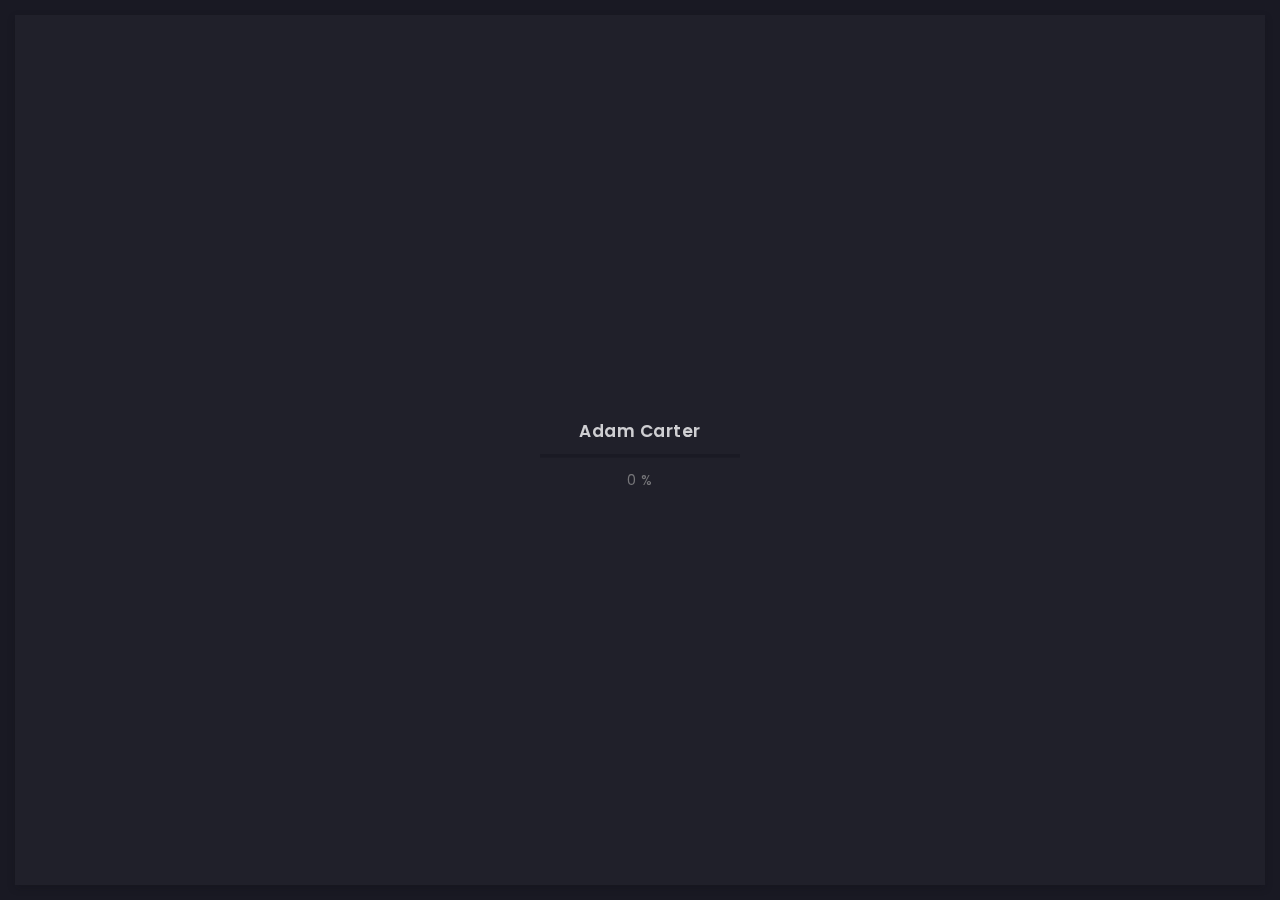
<file: index.html>
<!doctype html>
<html lang="zxx">

<head>
  <!-- Required meta tags -->
  <meta charset="utf-8">
  <meta name="viewport" content="width=device-width, initial-scale=1, shrink-to-fit=no">
  <!-- color of address bar in mobile browser -->
  <meta name="theme-color" content="#2B2B35">
  <!-- favicon  -->
  <link rel="shortcut icon" href="img/thumbnail.ico" type="image/x-icon">
  <!-- bootstrap css -->
  <link rel="stylesheet" href="css/plugins/bootstrap.min.css">
  <!-- font awesome css -->
  <link rel="stylesheet" href="css/plugins/font-awesome.min.css">
  <!-- swiper css -->
  <link rel="stylesheet" href="css/plugins/swiper.min.css">
  <!-- fancybox css -->
  <link rel="stylesheet" href="css/plugins/fancybox.min.css">
  <!-- main css -->
  <link rel="stylesheet" href="css/style.css">

  <title>Adam</title>
</head>

<body>

  <!-- app -->
  <div class="art-app">

    <!-- mobile top bar -->
    <div class="art-mobile-top-bar"></div>

    <!-- app wrapper -->
    <div class="art-app-wrapper">

      <!-- app container end -->
      <div class="art-app-container">

        <!-- info bar -->
        <div class="art-info-bar">

          <!-- menu bar frame -->
          <div class="art-info-bar-frame">

            <!-- info bar header -->
            <div class="art-info-bar-header">
              <!-- info bar button -->
              <a class="art-info-bar-btn" href="#.">
                <!-- icon -->
                <i class="fas fa-ellipsis-v"></i>
              </a>
              <!-- info bar button end -->
            </div>
            <!-- info bar header end -->

            <!-- info bar header -->
            <div class="art-header">
              <!-- avatar -->
              <div class="art-avatar">
                <a data-fancybox="avatar" href="img/face-1.jpg" class="art-avatar-curtain">
                  <img src="img/face-1.jpg" alt="avatar">
                  <i class="fas fa-expand"></i>
                </a>
                <!-- available -->
                <div class="art-lamp-light">
                  <!-- add class 'art-not-available' if not available-->
                  <div class="art-available-lamp"></div>
                </div>
              </div>
              <!-- avatar end -->
              <!-- name -->
              <h5 class="art-name mb-10"><a href="/home.html">Adam Carter</a></h5>
              <!-- post -->
              <div class="art-sm-text">Young Engineer, <br> Businessman & Leader </div>
            </div>
            <!-- info bar header end -->

            <!-- scroll frame -->
            <div id="scrollbar2" class="art-scroll-frame">

              <!-- info bar about -->
              <div class="art-table p-15-15">
                <!-- about text -->
                <ul>
                  <!-- country -->
                  <li>
                    <h6>Residence:</h6><span>UK</span>
                  </li>
                  <!-- city -->
                  <li>
                    <h6>City:</h6><span>England</span>
                  </li>
                  <!-- age -->
                  <li>
                    <h6>Age:</h6><span>22</span>
                  </li>
                </ul>
              </div>
              <!-- info bar about end -->


              <!-- divider -->
              <div class="art-ls-divider"></div>

              <!-- language skills -->
              <div class="art-lang-skills p-30-15">

                <!-- skill -->
                <div class="art-lang-skills-item">
                  <div id="circleprog1" class="art-cirkle-progress"></div>
                  <!-- title -->
                  <h6>C++</h6>
                </div>
                <!-- skill end -->

                <!-- skill -->
                <div class="art-lang-skills-item">
                  <div id="circleprog2" class="art-cirkle-progress"></div>
                  <!-- title -->
                  <h6>C#</h6>
                </div>
                <!-- skill end -->

                <!-- skill -->
                <div class="art-lang-skills-item">
                  <div id="circleprog3" class="art-cirkle-progress"></div>
                  <!-- title -->
                  <h6>Python</h6>
                </div>
                <!-- skill end -->

              </div>
              <!-- language skills end -->

              <!-- divider -->
              <div class="art-ls-divider"></div>

              <!-- hard skills -->
              <div class="art-hard-skills p-30-15">

                <!-- skill -->
                <div class="art-hard-skills-item">
                  <div class="art-skill-heading">
                    <!-- title -->
                    <h6>HTML</h6>
                  </div>
                  <!-- progressbar frame -->
                  <div class="art-line-progress">
                    <!-- progressbar -->
                    <div id="lineprog1"></div>
                  </div>
                  <!-- progressbar frame end -->
                </div>
                <!-- skill end -->

                <!-- skill -->
                <div class="art-hard-skills-item">
                  <div class="art-skill-heading">
                    <!-- title -->
                    <h6>CSS</h6>
                  </div>
                  <!-- progressbar frame -->
                  <div class="art-line-progress">
                    <!-- progressbar -->
                    <div id="lineprog2"></div>
                  </div>
                  <!-- progressbar frame end -->
                </div>
                <!-- skill end -->

                <!-- skill -->
                <div class="art-hard-skills-item">
                  <div class="art-skill-heading">
                    <!-- title -->
                    <h6>Visual Scripting</h6>
                  </div>
                  <!-- progressbar frame -->
                  <div class="art-line-progress">
                    <!-- progressbar -->
                    <div id="lineprog3"></div>
                  </div>
                  <!-- progressbar frame end -->
                </div>
                <!-- skill end -->
                <!-- skill -->
                <div class="art-hard-skills-item">
                  <div class="art-skill-heading">
                    <!-- title -->
                    <h6>AI/Machine Learning</h6>
                  </div>
                  <!-- progressbar frame -->
                  <div class="art-line-progress">
                    <!-- progressbar -->
                    <div id="lineprog5"></div>
                  </div>
                  <!-- progressbar frame end -->
                </div>
                <!-- skill end -->
                <!-- skill -->
                <div class="art-hard-skills-item">
                  <div class="art-skill-heading">
                    <!-- title -->
                    <h6>Blockchain</h6>
                  </div>
                  <!-- progressbar frame -->
                  <div class="art-line-progress">
                    <!-- progressbar -->
                    <div id="lineprog4"></div>
                  </div>
                  <!-- progressbar frame end -->
                </div>
                <!-- skill end -->



              </div>
              <!-- language skills end -->

              <!-- divider -->
              <div class="art-ls-divider"></div>

              <!-- knowledge list -->
              <ul class="art-knowledge-list p-15-0">
                <!-- list item -->
                <li>Arduino, raspberry pi, ESP32</li>
                <!-- list item -->
                <li>Matlab, NumPy, Mathematica</li>
                <!-- list item -->
                <li>Godot, Unity, UE4</li>
                <!-- list item -->
                <li>Bootstrap, Adobe CC, Figma</li>
                <!-- list item -->
                <li>OpenVino, PyTorch</li>
                <!-- list item -->
                <li>Loopring Layer2</li>
              </ul>
              <!-- knowledge list end -->

              <!-- divider -->
              <div class="art-ls-divider"></div>

              <!-- links frame -->
              <div class="art-links-frame p-15-15">

                <!-- download cv button -->
                <a href="files/Resume-Adam-Carter.pdf" class="art-link" download>Download cv <i class="fas fa-download"></i></a>

              </div>
              <!-- links frame end -->

            </div>
            <!-- scroll frame end -->

            <!-- sidebar social -->
            <div class="art-ls-social">
              <!-- social link -->
              <a href="#." target="_blank"><i class="far fa-circle"></i></a>
              <!-- social link -->
              <a href="#." target="_blank"><i class="far fa-circle"></i></a>
              <!-- social link -->
              <a href="#." target="_blank"><i class="far fa-circle"></i></a>
              <!-- social link -->
              <a href="#." target="_blank"><i class="far fa-circle"></i></a>
              <!-- social link -->
              <a href="#." target="_blank"><i class="far fa-circle"></i></a>
            </div>
            <!-- sidebar social end -->

          </div>
          <!-- menu bar frame end -->

        </div>
        <!-- info bar end -->

        <!-- content -->
        <div class="art-content">

          <!-- curtain -->
          <div class="art-curtain"></div>

          <!-- top background -->
          <div class="art-top-bg" style="background-image: url(img/bg.jpg)">
            <!-- overlay -->
            <div class="art-top-bg-overlay"></div>
            <!-- overlay end -->
          </div>
          <!-- top background end -->

          <!-- swup container -->
          <div class="transition-fade" id="swup">

            <!-- scroll frame -->
            <div id="scrollbar" class="art-scroll-frame">

              <!-- container -->
              <div class="container-fluid">

                <!-- row -->
                <div class="row p-60-0 p-lg-30-0 p-md-15-0">
                  <!-- col -->
                  <div class="col-lg-12">

                    <!-- banner -->
                    <div class="art-a art-banner" style="background-image: url(img/bg.jpg)">
                      <!-- banner back -->
                      <div class="art-banner-back"></div>
                      <!-- banner dec -->
                      <div class="art-banner-dec"></div>
                      <!-- banner overlay -->
                      <div class="art-banner-overlay">
                        <!-- main title -->
                        <div class="art-banner-title">
                          <!-- title -->
                          <h1 class="mb-15">Welcome to my <br>Engineering Portolio!</h1>
                          <!-- suptitle -->
                          <div class="art-lg-text art-code mb-25">&lt;<i>code</i>&gt; I build <span class="txt-rotate" data-period="2000"
                              data-rotate='[ "consumer software.", "IOT solutions.", "web interfaces.", "automation tools.", "AI solutions.", "product experiences." ]'></span>&lt;/<i>code</i>&gt;</div>
                          <div class="art-buttons-frame">
                            <!-- button -->
                            <a href="/portfoliolanding.html" class="art-btn art-btn-md"><span>Portfolio</span></a> <a href="https://github.com/AMACarter/" class="art-btn art-btn-md"><span>Github</span></a> <a href="https://www.linkedin.com/in/amacarter/" class="art-btn art-btn-md"><span>CV</span></a>
                          </div>
                        </div>
                        <!-- main title end -->
                        <!-- photo -->
                        <img src="img/face-2.png" class="art-banner-photo" alt="Your Name">

                      </div>
                      <!-- banner overlay end -->
                    </div>
                    <!-- banner end -->

                  </div>
                  <!-- col end -->
                </div>
                <!-- row end -->

              </div>
              <!-- container end -->

              <!-- container -->
              <div class="container-fluid">

                <!-- row -->
                <div class="row p-30-0">

                  <!-- col -->
                  <div class="col-md-3 col-6">

                    <!-- couner frame -->
                    <div class="art-counter-frame">
                      <!-- counter -->
                      <div class="art-counter-box">
                        <!-- counter number -->
                        <span class="art-counter">6</span><span class="art-counter-plus">+</span>
                      </div>
                      <!-- counter end -->
                      <!-- title -->
                      <h6>Years Experience</h6>
                    </div>
                    <!-- couner frame end -->

                  </div>
                  <!-- col end -->

                  <!-- col -->
                  <div class="col-md-3 col-6">

                    <!-- couner frame -->
                    <div class="art-counter-frame">
                      <!-- counter -->
                      <div class="art-counter-box">
                        <!-- counter number -->
                        <span class="art-counter">50</span>
                      </div>
                      <!-- counter end -->
                      <!-- title -->
                      <h6>Completed Projects</h6>
                    </div>
                    <!-- couner frame end -->

                  </div>
                  <!-- col end -->

                  <!-- col -->
                  <div class="col-md-3 col-6">

                    <!-- couner frame -->
                    <div class="art-counter-frame">
                      <!-- counter -->
                      <div class="art-counter-box">
                        <!-- counter number -->
                        <span class="art-counter">20</span>
                      </div>
                      <!-- counter end -->
                      <!-- title -->
                      <h6>Client Projects</h6>
                    </div>
                    <!-- couner frame end -->

                  </div>
                  <!-- col end -->

                  <!-- col -->
                  <div class="col-md-3 col-6">

                    <!-- couner frame -->
                    <div class="art-counter-frame">
                      <!-- counter -->
                      <div class="art-counter-box">
                        <!-- counter number -->
                        <span class="art-counter">10</span><span class="art-counter-plus">+</span>
                      </div>
                      <!-- counter end -->
                      <!-- title -->
                      <h6>Honors and Awards</h6>
                    </div>
                    <!-- couner frame end -->

                  </div>
                  <!-- col end -->

                </div>
                <!-- row end -->

              </div>
              <!-- container end -->

              <!-- container -->
              <div class="container-fluid">

                <!-- row -->
                <div class="row">

                  <!-- col -->
                  <div class="col-lg-12">

                    <!-- section title -->
                    <div class="art-section-title">
                      <!-- title frame -->
                      <div class="art-title-frame">
                        <!-- title -->
                        <h4>My Services</h4>
                      </div>
                      <!-- title frame end -->
                    </div>
                    <!-- section title end -->

                  </div>
                  <!-- col end -->

                  <!-- col -->
                  <div class="col-lg-4 col-md-6">

                    <!-- service -->
                    <div class="art-a art-service-icon-box">
                      <!-- service content -->
                      <div class="art-service-ib-content">
                        <!-- title -->
                        <h5 class="mb-15">IOT platform development</h5>
                        <!-- text -->
                        <div class="mb-15">Adept in architecting, designing and implimenting IOT products and solutions. Worked on a multitude of client and personal projects.</div>
                        <!-- button -->
                        <div class="art-buttons-frame"><a href="https://github.com/AMACarter/" class="art-link art-color-link art-w-chevron">See more</a></div>
                      </div>
                      <!-- service content end -->
                    </div>
                    <!-- service end -->

                  </div>
                  <!-- col end -->

                  <!-- col -->
                  <div class="col-lg-4 col-md-6">

                    <!-- service -->
                    <div class="art-a art-service-icon-box">
                      <!-- service content -->
                      <div class="art-service-ib-content">
                        <!-- title -->
                        <h5 class="mb-15">Product Design</h5>
                        <!-- text -->
                        <div class="mb-15">Experienced in designing products from design, to concept to final piece. Worked on a multitude of client and personal projects.</div>
                        <!-- button -->
                        <div class="art-buttons-frame"><a href="https://github.com/AMACarter/" class="art-link art-color-link art-w-chevron">See more</a></div>
                      </div>
                      <!-- service content end -->
                    </div>
                    <!-- service end -->

                  </div>
                  <!-- col end -->

                  <!-- col -->
                  <div class="col-lg-4 col-md-6">

                    <!-- service -->
                    <div class="art-a art-service-icon-box">
                      <!-- service content -->
                      <div class="art-service-ib-content">
                        <!-- title -->
                        <h5 class="mb-15">Web Development/UI Design</h5>
                        <!-- text -->
                        <div class="mb-15">Worked in creating customer portfolios and company websites. Experienced in taking UI mockups and turning them into functioning end products.</div>
                        <!-- button -->
                        <div class="art-buttons-frame"><a href="https://github.com/AMACarter/" class="art-link art-color-link art-w-chevron">See more</a></div>
                      </div>
                      <!-- service content end -->
                    </div>
                    <!-- service end -->

                  </div>
                  <!-- col end -->

                  <!-- col -->
                  <div class="col-lg-4 col-md-6">

                    <!-- service -->
                    <div class="art-a art-service-icon-box">
                      <!-- service content -->
                      <div class="art-service-ib-content">
                        <!-- title -->
                        <h5 class="mb-15">Game Design</h5>
                        <!-- text -->
                        <div class="mb-15">Have experience in game design and creating game prototypes from briefs. Designed, developed and engineered multiple indie titles.</div>
                        <!-- button -->
                        <div class="art-buttons-frame"><a href="https://adamcarter.engineer/Kraken-Studios/" class="art-link art-color-link art-w-chevron">See more</a></div>
                      </div>
                      <!-- service content end -->
                    </div>
                    <!-- service end -->

                  </div>
                  <!-- col end -->

                  <!-- col -->
                  <div class="col-lg-4 col-md-6">

                    <!-- service -->
                    <div class="art-a art-service-icon-box">
                      <!-- service content -->
                      <div class="art-service-ib-content">
                        <!-- title -->
                        <h5 class="mb-15">Financial Engineering</h5>
                        <!-- text -->
                        <div class="mb-15">I study macroeconomic trends using AI and machine learning models. I am driven by my own thirst for knowledge and am looking for opportunities. </div>
                        <!-- button -->
                        <div class="art-buttons-frame"><a href="https://github.com/AMACarter/" class="art-link art-color-link art-w-chevron">See more</a></div>
                      </div>
                      <!-- service content end -->
                    </div>
                    <!-- service end -->
					
					</div>
                  <!-- col end -->

                  <!-- col -->
                  <div class="col-lg-4 col-md-6">

                    <!-- service -->
                    <div class="art-a art-service-icon-box">
                      <!-- service content -->
                      <div class="art-service-ib-content">
                        <!-- title -->
                        <h5 class="mb-15">Video Editing</h5>
                        <!-- text -->
                        <div class="mb-15">I am a proficient video editor and have a wide set of editing tools. I have maintained a small YouTube and Twitch channel for over 8 years.</div>
                        <!-- button -->
                        <div class="art-buttons-frame"><a href="https://github.com/AMACarter/" class="art-link art-color-link art-w-chevron">See more</a></div>
                      </div>
                      <!-- service content end -->
                    </div>
                    <!-- service end -->

                  </div>
                  <!-- col end -->

                </div>
                <!-- row end -->

              </div>
              <!-- container end -->
              

              <!-- container -->
              <div class="container-fluid">

                <!-- row -->
                <div class="row">

                  <!-- col -->
                  <div class="col-lg-12">

                    <!-- section title -->
                    <div class="art-section-title">
                      <!-- title frame -->
                      <div class="art-title-frame">
                        <!-- title -->
                        <h4>References</h4>
                      </div>
                      <!-- title frame end -->
                    </div>
                    <!-- section title end -->

                  </div>
                  <!-- col end -->

                  <!-- col -->
                  <div class="col-lg-12">

                    <!-- slider container -->
                    <div class="swiper-container art-testimonial-slider" style="overflow: visible">
                      <!-- slider wrapper -->
                      <div class="swiper-wrapper">
                        <!-- slide -->
                        <div class="swiper-slide">

                          <!-- testimonial -->
                          <div class="art-a art-testimonial">
                            <!-- testimonial body -->
                            <div class="testimonial-body">
                              <!-- photo -->
                              <img class="art-testimonial-face" src="img/testimonials/michael.jpg" alt="face">
                              <!-- name -->
                              <h5>Michael H.</h5>
                              <div class="art-el-suptitle mb-15">Career Mentor</div>
                              <!-- text -->
                              <div class="mb-15">I have had the pleasure of supporting Adam in his professional development during his studies at UTC Reading. As the elected president of the student executive committee, Adam has served to represent our UTC in a number of capacities.
Adam has been a prominent force in shaping the student-led development at our UTC, and has led the student team in submitting our World-Class Schools application and in ultimately securing this status for us.
I have enjoyed mentoring and supporting Adam in his tenure as project lead in a number of employer-led engagements, namely Fujitsu Operation Innovation (national runners up), National Grid Innovation in Engineering (winners).</div>
                            </div>
                            <!-- testimonial body end -->
                            <!-- testimonial footer -->
                            <div class="art-testimonial-footer">
                              <div class="art-left-side">

                              </div>
                              <div class="art-right-side">

                              </div>
                            </div>
                            <!-- testimonial footer end -->
                          </div>
                          <!-- testimonial end -->

                        </div>
                        <!-- slide end -->

                        <!-- slide -->
                        <div class="swiper-slide">

                          <!-- testimonial -->
                          <div class="art-a art-testimonial">
                            <!-- testimonial body -->
                            <div class="testimonial-body">
                              <!-- photo -->
                              <img class="art-testimonial-face" src="img/testimonials/max.jpg" alt="face">
                              <!-- name -->
                              <h5>Max Grimmett</h5>
                              <div class="art-el-suptitle mb-15">Colleague</div>
                              <!-- text -->
                              <div class="mb-15">Adam Carter is an extremely motivated individual who can integrate into any team. He works well as a friendly leader who still gets the job done. He takes his specialism in Engineering seriously while not being afraid to experiment and leave his comfort zone.</div>
                            </div>
                            <!-- testimonial body end -->
                            <!-- testimonial footer -->
                            <div class="art-testimonial-footer">
                              <div class="art-left-side">

                              </div>
                              <div class="art-right-side">

                              </div>
                            </div>
                            <!-- testimonial footer end -->
                          </div>
                          <!-- testimonial end -->

                        </div>
                        <!-- slide end -->

                        <!-- slide -->
                        <div class="swiper-slide">

                          <!-- testimonial -->
                          <div class="art-a art-testimonial">
                            <!-- testimonial body -->
                            <div class="testimonial-body">
                              <!-- photo -->
                              <img class="art-testimonial-face" src="img/testimonials/steve.jpg" alt="face">
                              <!-- name -->
                              <h5>Steve Alty</h5>
                              <div class="art-el-suptitle mb-15">Professor</div>
                              <!-- text -->
                              <div class="mb-15"> On an award I was applying for: "Academically, Adam is one of our best students this year and we have high
                                expectations of him. Adam seems to be quite gregarious and well-liked amongst his peers.
                                I believe Adam is very deserved of this award as he has demonstrated excellent leadership throughout
                                his time at Royal Holloway. If you have any queries, please do not hesitate to contact me."</div>
                            </div>
                            <!-- testimonial body end -->
                            <!-- testimonial footer -->
                            <div class="art-testimonial-footer">
                              <div class="art-left-side">

                              </div>
                              <div class="art-right-side">

                              </div>
                            </div>
                            <!-- testimonial footer end -->
                          </div>
                          <!-- testimonial end -->

                        </div>
                        <!-- slide end -->

                        <!-- slide -->
                        <div class="swiper-slide">

                          <!-- testimonial -->
                          <div class="art-a art-testimonial">
                            <!-- testimonial body -->
                            <div class="testimonial-body">
                              <!-- photo -->
                              <img class="art-testimonial-face" src="img/testimonials/adrian.jpg" alt="face">
                              <!-- name -->
                              <h5>Adrian M.</h5>
                              <div class="art-el-suptitle mb-15">Funtech Employer</div>
                              <!-- text -->
                              <div class="mb-15">Adam is an exceptional employee and has always been very diligent with his work. He supports the students in their learning and goes the extra mile by helping each individual really understand the course content.</div>
                            </div>
                            <!-- testimonial body end -->
                            <!-- testimonial footer -->
                            <div class="art-testimonial-footer">
                              <div class="art-left-side">

                              </div>
                              <div class="art-right-side">

                              </div>
                            </div>
                            <!-- testimonial footer end -->
                          </div>
                          <!-- testimonial end -->

                        </div>
                        <!-- slide end -->

                                                <!-- slide -->
                                                <div class="swiper-slide">

                                                  <!-- testimonial -->
                                                  <div class="art-a art-testimonial">
                                                    <!-- testimonial body -->
                                                    <div class="testimonial-body">
                                                      <!-- photo -->
                                                      <img class="art-testimonial-face" src="img/testimonials/michael.jpg" alt="face">
                                                      <!-- name -->
                                                      <h5>Michael H.</h5>
                                                      <div class="art-el-suptitle mb-15">Career Mentor</div>
                                                      <!-- text -->
                                                      <div class="mb-15">As a competitive and driven individual, Adam has also shown his ability to lead teams in a collaborative manner, and has matured into a young responsible adult who seeks challenges and has proven to learn quickly from weaknesses he identifies in himself.
                        As an ethical and responsible student, we as the school leadership team have benefitted from Adam’s ‘millennial’ insight into how best to introduce change within the student community.
                        On a technical level, Adam is comfortable in both engineering and computing environment, and is a high achiever academically.</div>
                                                    </div>
                                                    <!-- testimonial body end -->
                                                    <!-- testimonial footer -->
                                                    <div class="art-testimonial-footer">
                                                      <div class="art-left-side">
                        
                                                      </div>
                                                      <div class="art-right-side">
                        
                                                      </div>
                                                    </div>
                                                    <!-- testimonial footer end -->
                                                  </div>
                                                  <!-- testimonial end -->
                        
                                                </div>
                                                <!-- slide end -->

                      </div>
                      <!-- slider wrapper end -->
                    </div>
                    <!-- slider container end -->

                  </div>
                  <!-- col end -->

                  <!-- col -->
                  <div class="col-lg-12">

                    <!-- slider navigation -->
                    <div class="art-slider-navigation">

                      <!-- left side -->
                      <div class="art-sn-left">

                        <!-- slider pagination -->
                        <div class="swiper-pagination"></div>

                      </div>
                      <!-- left side end -->

                      <!-- right side -->
                      <div class="art-sn-right">

                        <!-- slider navigation -->
                        <div class="art-slider-nav-frame">
                          <!-- prev -->
                          <div class="art-slider-nav art-testi-swiper-prev"><i class="fas fa-chevron-left"></i></div>
                          <!-- next -->
                          <div class="art-slider-nav art-testi-swiper-next"><i class="fas fa-chevron-right"></i></div>
                        </div>
                        <!-- slider navigation -->

                      </div>
                      <!-- right side end -->

                    </div>
                    <!-- slider navigation end -->

                  </div>
                  <!-- col end -->

                </div>
                <!-- row end -->

              </div>
              <!-- container end -->

              
              <!-- container -->
              <div class="container-fluid">

                <!-- footer -->
                <footer>
                  <!-- copyright -->
                  <div>© 2022-23 Adam Carter</div>
                  <!-- author ( Please! Do not delete it. You are awesome! :) -->
                  <div>Have a great day!</a></div>
                </footer>
                <!-- footer end -->

              </div>
              <!-- container end -->

            </div>
            <!-- scroll frame end -->

          </div>
          <!-- swup container end -->

        </div>
        <!-- content end -->

        <!-- menu bar -->
        <div class="art-menu-bar">

          <!-- menu bar frame -->
          <div class="art-menu-bar-frame">

            <!-- menu bar header -->
            <div class="art-menu-bar-header">
              <!-- menu bar button -->
              <a class="art-menu-bar-btn" href="#.">
                <!-- icon -->
                <span></span>
              </a>
              <!-- menu bar button end -->
            </div>
            <!-- menu bar header end -->

            <!-- current page title -->
            <div class="art-current-page"></div>
            <!-- current page title end -->

            <!-- scroll frame -->
            <div class="art-scroll-frame">

              <!-- menu -->
              <nav id="swupMenu">
                <!-- menu list -->
                <ul class="main-menu">
                  <!-- menu item -->
                  <li class="menu-item current-menu-item"><a href="/home.html">Home</a></li>
                  <!-- menu item -->
                  <li class="menu-item menu-item-has-children">
                    <a href="#.">Portfolio</a>
                    <!-- sub menu -->
                    <ul class="sub-menu">
                      <!-- lvl 2 nav link -->
                      <li class="menu-item"><a href="/portfoliolanding.html">Projects</a></li>
                      <!-- lvl 2 nav link -->
                    </ul>
                    <!-- sub menu end -->
                  </li>
                  <!-- menu item -->
                  <li class="menu-item"><a href="/history.html">History</a></li>
                  <!-- menu item -->
                  <li class="menu-item"><a href="/contact.html">Contact</a></li>
                  <!-- menu item -->
                  <li class="menu-item"><a href="/bloglanding.html">Blog</a></li>
                  <!-- menu item -->
                  <li class="menu-item"><a href="https://github.com/AMACarter/" target="_blank">Github</a></li>
                </ul>
                <!-- menu list end -->
              </nav>
              <!-- menu end -->

            </div>
            <!-- scroll frame end -->

          </div>
          <!-- menu bar frame -->

        </div>
        <!-- menu bar end -->

      </div>
      <!-- app container end -->

    </div>
    <!-- app wrapper end -->

    <!-- preloader -->
    <div class="art-preloader">
      <!-- preloader content -->
      <div class="art-preloader-content">
        <!-- title -->
        <h4>Adam Carter</h4>
        <!-- progressbar -->
        <div id="preloader" class="art-preloader-load"></div>
      </div>
      <!-- preloader content end -->
    </div>
    <!-- preloader end -->

  </div>
  <!-- app end -->

  <!-- jquery js -->
  <script src="js/plugins/jquery.min.js"></script>
  <!-- anime js -->
  <script src="js/plugins/anime.min.js"></script>
  <!-- swiper js -->
  <script src="js/plugins/swiper.min.js"></script>
  <!-- progressbar js -->
  <script src="js/plugins/progressbar.min.js"></script>
  <!-- smooth scrollbar js -->
  <script src="js/plugins/smooth-scrollbar.min.js"></script>
  <!-- overscroll js -->
  <script src="js/plugins/overscroll.min.js"></script>
  <!-- typing js -->
  <script src="js/plugins/typing.min.js"></script>
  <!-- isotope js -->
  <script src="js/plugins/isotope.min.js"></script>
  <!-- fancybox js -->
  <script src="js/plugins/fancybox.min.js"></script>
  <!-- swup js -->
  <script src="js/plugins/swup.min.js"></script>

  <!-- main js -->
  <script src="js/main.js"></script>

</body>

</html>
</file>
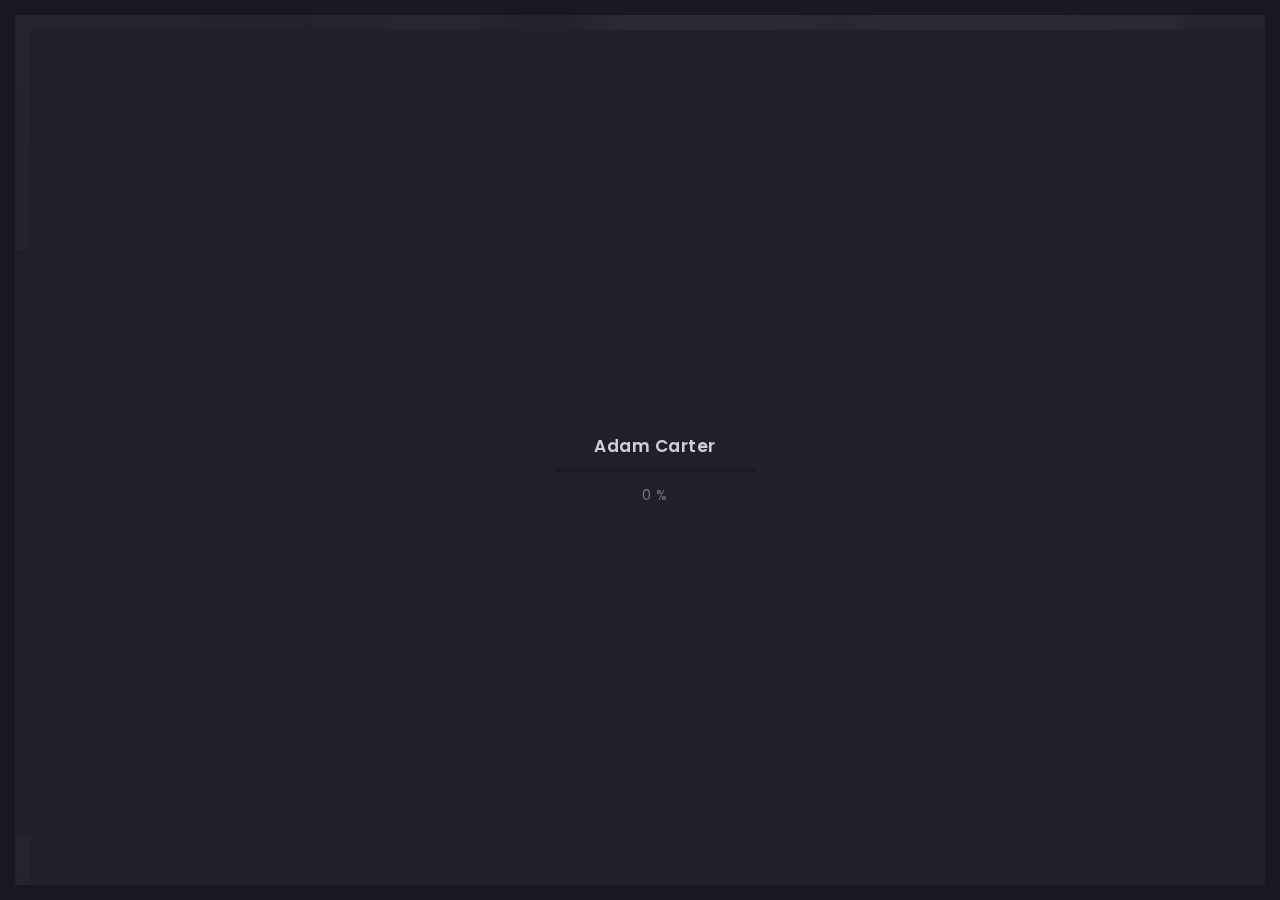
<file: blog-2-col.html>
<!doctype html>
<html lang="zxx">

<head>
  <!-- Required meta tags -->
  <meta charset="utf-8">
  <meta name="viewport" content="width=device-width, initial-scale=1, shrink-to-fit=no">
  <!-- color of address bar in mobile browser -->
  <meta name="theme-color" content="#2B2B35">
  <!-- favicon  -->
  <link rel="shortcut icon" href="img/thumbnail.ico" type="image/x-icon">
  <!-- bootstrap css -->
  <link rel="stylesheet" href="css/plugins/bootstrap.min.css">
  <!-- font awesome css -->
  <link rel="stylesheet" href="css/plugins/font-awesome.min.css">
  <!-- swiper css -->
  <link rel="stylesheet" href="css/plugins/swiper.min.css">
  <!-- fancybox css -->
  <link rel="stylesheet" href="css/plugins/fancybox.min.css">
  <!-- main css -->
  <link rel="stylesheet" href="css/style.css">

  <title>Adam</title>
</head>

<body>

  <!-- app -->
  <div class="art-app">

    <!-- mobile top bar -->
    <div class="art-mobile-top-bar"></div>

    <!-- app wrapper -->
    <div class="art-app-wrapper">

      <!-- app container end -->
      <div class="art-app-container">

        <!-- info bar -->
        <div class="art-info-bar">

          <!-- menu bar frame -->
          <div class="art-info-bar-frame">

            <!-- info bar header -->
            <div class="art-info-bar-header">
              <!-- info bar button -->
              <a class="art-info-bar-btn" href="#.">
                <!-- icon -->
                <i class="fas fa-ellipsis-v"></i>
              </a>
              <!-- info bar button end -->
            </div>
            <!-- info bar header end -->

            <!-- info bar header -->
            <div class="art-header">
              <!-- avatar -->
              <div class="art-avatar">
                <a data-fancybox="avatar" href="img/face-1.jpg" class="art-avatar-curtain">
                  <img src="img/face-1.jpg" alt="avatar">
                  <i class="fas fa-expand"></i>
                </a>
                <!-- available -->
                <div class="art-lamp-light">
                  <!-- add class 'art-not-available' if not available-->
                  <div class="art-available-lamp"></div>
                </div>
              </div>
              <!-- avatar end -->
              <!-- name -->
              <h5 class="art-name mb-10"><a href="/home.html">Adam Carter</a></h5>
              <!-- post -->
              <div class="art-sm-text">Young Engineer, <br> Businessman & Leader </div>
            </div>
            <!-- info bar header end -->

            <!-- scroll frame -->
            <div id="scrollbar2" class="art-scroll-frame">

              <!-- info bar about -->
              <div class="art-table p-15-15">
                <!-- about text -->
                <ul>
                  <!-- country -->
                  <li>
                    <h6>Residence:</h6><span>UK</span>
                  </li>
                  <!-- city -->
                  <li>
                    <h6>City:</h6><span>England</span>
                  </li>
                  <!-- age -->
                  <li>
                    <h6>Age:</h6><span>22</span>
                  </li>
                </ul>
              </div>
              <!-- info bar about end -->


              <!-- divider -->
              <div class="art-ls-divider"></div>

              <!-- language skills -->
              <div class="art-lang-skills p-30-15">

                <!-- skill -->
                <div class="art-lang-skills-item">
                  <div id="circleprog1" class="art-cirkle-progress"></div>
                  <!-- title -->
                  <h6>C++</h6>
                </div>
                <!-- skill end -->

                <!-- skill -->
                <div class="art-lang-skills-item">
                  <div id="circleprog2" class="art-cirkle-progress"></div>
                  <!-- title -->
                  <h6>C#</h6>
                </div>
                <!-- skill end -->

                <!-- skill -->
                <div class="art-lang-skills-item">
                  <div id="circleprog3" class="art-cirkle-progress"></div>
                  <!-- title -->
                  <h6>Python</h6>
                </div>
                <!-- skill end -->

              </div>
              <!-- language skills end -->

              <!-- divider -->
              <div class="art-ls-divider"></div>

              <!-- hard skills -->
              <div class="art-hard-skills p-30-15">

                <!-- skill -->
                <div class="art-hard-skills-item">
                  <div class="art-skill-heading">
                    <!-- title -->
                    <h6>HTML</h6>
                  </div>
                  <!-- progressbar frame -->
                  <div class="art-line-progress">
                    <!-- progressbar -->
                    <div id="lineprog1"></div>
                  </div>
                  <!-- progressbar frame end -->
                </div>
                <!-- skill end -->

                <!-- skill -->
                <div class="art-hard-skills-item">
                  <div class="art-skill-heading">
                    <!-- title -->
                    <h6>CSS</h6>
                  </div>
                  <!-- progressbar frame -->
                  <div class="art-line-progress">
                    <!-- progressbar -->
                    <div id="lineprog2"></div>
                  </div>
                  <!-- progressbar frame end -->
                </div>
                <!-- skill end -->

                <!-- skill -->
                <div class="art-hard-skills-item">
                  <div class="art-skill-heading">
                    <!-- title -->
                    <h6>Visual Scripting</h6>
                  </div>
                  <!-- progressbar frame -->
                  <div class="art-line-progress">
                    <!-- progressbar -->
                    <div id="lineprog3"></div>
                  </div>
                  <!-- progressbar frame end -->
                </div>
                <!-- skill end -->
                <!-- skill -->
                <div class="art-hard-skills-item">
                  <div class="art-skill-heading">
                    <!-- title -->
                    <h6>AI/Machine Learning</h6>
                  </div>
                  <!-- progressbar frame -->
                  <div class="art-line-progress">
                    <!-- progressbar -->
                    <div id="lineprog5"></div>
                  </div>
                  <!-- progressbar frame end -->
                </div>
                <!-- skill end -->
                <!-- skill -->
                <div class="art-hard-skills-item">
                  <div class="art-skill-heading">
                    <!-- title -->
                    <h6>Blockchain</h6>
                  </div>
                  <!-- progressbar frame -->
                  <div class="art-line-progress">
                    <!-- progressbar -->
                    <div id="lineprog4"></div>
                  </div>
                  <!-- progressbar frame end -->
                </div>
                <!-- skill end -->



              </div>
              <!-- language skills end -->

              <!-- divider -->
              <div class="art-ls-divider"></div>

              <!-- knowledge list -->
              <ul class="art-knowledge-list p-15-0">
                <!-- list item -->
                <li>Arduino, raspberry pi, ESP32</li>
                <!-- list item -->
                <li>Matlab, NumPy, Mathematica</li>
                <!-- list item -->
                <li>Godot, Unity, UE4</li>
                <!-- list item -->
                <li>Bootstrap, Adobe CC, Figma</li>
                <!-- list item -->
                <li>OpenVino, PyTorch</li>
                <!-- list item -->
                <li>Loopring Layer2</li>
              </ul>
              <!-- knowledge list end -->

              <!-- divider -->
              <div class="art-ls-divider"></div>

              <!-- links frame -->
              <div class="art-links-frame p-15-15">

                <!-- download cv button -->
                <a href="files/Resume-Adam-Carter.pdf" class="art-link" download>Download cv <i class="fas fa-download"></i></a>

              </div>
              <!-- links frame end -->

            </div>
            <!-- scroll frame end -->

            <!-- sidebar social -->
            <div class="art-ls-social">
              <!-- social link -->
              <a href="#." target="_blank"><i class="far fa-circle"></i></a>
              <!-- social link -->
              <a href="#." target="_blank"><i class="far fa-circle"></i></a>
              <!-- social link -->
              <a href="#." target="_blank"><i class="far fa-circle"></i></a>
              <!-- social link -->
              <a href="#." target="_blank"><i class="far fa-circle"></i></a>
              <!-- social link -->
              <a href="#." target="_blank"><i class="far fa-circle"></i></a>
            </div>
            <!-- sidebar social end -->

          </div>
          <!-- menu bar frame end -->

        </div>
        <!-- info bar end -->

        <!-- content -->
        <div class="art-content">

          <!-- curtain -->
          <div class="art-curtain"></div>

          <!-- top background -->
          <div class="art-top-bg" style="background-image: url(img/bg.jpg)">
            <!-- overlay -->
            <div class="art-top-bg-overlay"></div>
            <!-- overlay end -->
          </div>
          <!-- top background end -->


          <!-- swup container -->
          <div class="transition-fade" id="swup">

            <!-- scroll frame -->
            <div id="scrollbar" class="art-scroll-frame">

              <!-- container -->
              <div class="container-fluid">

                <!-- row -->
                <div class="row p-30-0">

                  <!-- col -->
                  <div class="col-lg-12">

                    <!-- section title -->
                    <div class="art-section-title">
                      <!-- title frame -->
                      <div class="art-title-frame">
                        <!-- title -->
                        <h4>Opinion Pieces</h4>
                      </div>
                      <!-- title frame end -->
                    </div>
                    <!-- section title end -->

                  </div>
                  <!-- col end -->
                  <!-- col -->
                  <div class="col-lg-6">

                    <!-- blog post card -->
                    <div class="art-a art-blog-card">
                      <!-- post cover -->
                      <a href="/blog-post.html" class="art-port-cover">
                        <!-- img -->
                        <img src="img/blog/1.jpg" alt="blog post">
                      </a>
                      <!-- post cover end -->
                      <!-- post description -->
                      <div class="art-post-description">
                        <!-- title -->
                        <a href="/blog-post.html">
                          <h5 class="mb-15">Blog post title</h5>
                        </a>
                        <!-- text -->
                        <div class="mb-15">Lorem ipsum dolor sit amet, consectetur adipisicing elit. Amet!</div>
                        <!-- link -->
                        <a href="/blog-post.html" class="art-link art-color-link art-w-chevron">Read more</a>
                      </div>
                      <!-- post description end -->
                    </div>
                    <!-- blog post card end -->

                  </div>
                  <!-- col end -->
                  <!-- col -->
                  <div class="col-lg-6">

                    <!-- blog post card -->
                    <div class="art-a art-blog-card">
                      <!-- post cover -->
                      <a href="/blog-post.html" class="art-port-cover">
                        <!-- img -->
                        <img src="img/blog/2.jpg" alt="blog post">
                      </a>
                      <!-- post cover end -->
                      <!-- post description -->
                      <div class="art-post-description">
                        <!-- title -->
                        <a href="/blog-post.html">
                          <h5 class="mb-15">Blog post title</h5>
                        </a>
                        <!-- text -->
                        <div class="mb-15">Lorem ipsum dolor sit amet, consectetur adipisicing elit. Amet!</div>
                        <!-- link -->
                        <a href="/blog-post.html" class="art-link art-color-link art-w-chevron">Read more</a>
                      </div>
                      <!-- post description end -->
                    </div>
                    <!-- blog post card end -->

                  </div>
                  <!-- col end -->
                  <!-- col -->
                  <div class="col-lg-6">

                    <!-- blog post card -->
                    <div class="art-a art-blog-card">
                      <!-- post cover -->
                      <a href="/blog-post.html" class="art-port-cover">
                        <!-- img -->
                        <img src="img/blog/3.jpg" alt="blog post">
                      </a>
                      <!-- post cover end -->
                      <!-- post description -->
                      <div class="art-post-description">
                        <!-- title -->
                        <a href="/blog-post.html">
                          <h5 class="mb-15">Blog post title</h5>
                        </a>
                        <!-- text -->
                        <div class="mb-15">Lorem ipsum dolor sit amet, consectetur adipisicing elit. Amet!</div>
                        <!-- link -->
                        <a href="/blog-post.html" class="art-link art-color-link art-w-chevron">Read more</a>
                      </div>
                      <!-- post description end -->
                    </div>
                    <!-- blog post card end -->

                  </div>
                  <!-- col end -->

                  

             
              <!-- container -->
              <div class="container-fluid">

                <!-- row -->
                <div class="row">

                  <!-- col -->
                  <div class="col-6 col-lg-3">
                    <!-- brand -->
                    <img class="art-brand" src="img/brands/1.png" alt="brand">
                  </div>
                  <!-- col end -->

                  <!-- col -->
                  <div class="col-6 col-lg-3">
                    <!-- brand -->
                    <img class="art-brand" src="img/brands/2.png" alt="brand">
                  </div>
                  <!-- col end -->

                  <!-- col -->
                  <div class="col-6 col-lg-3">
                    <!-- brand -->
                    <img class="art-brand" src="img/brands/3.png" alt="brand">
                  </div>
                  <!-- col end -->

                  <!-- col -->
                  <div class="col-6 col-lg-3">
                    <!-- brand -->
                    <img class="art-brand" src="img/brands/1.png" alt="brand">
                  </div>
                  <!-- col end -->

                </div>
                <!-- row end -->

              </div>
              <!-- container end -->

              <!-- container -->
              <div class="container-fluid">

                <!-- footer -->
                <footer>
                  <!-- copyright -->
                  <div>© 2022-23 Adam Carter</div>
                  <!-- author ( Please! Do not delete it. You are awesome! :) -->
                  <div>Have a great day!</a></div>
                </footer>
                <!-- footer end -->

              </div>
              <!-- container end -->


            </div>
            <!-- scroll frame end -->

          </div>
          <!-- swup container end -->

        </div>
        <!-- content end -->

        <!-- menu bar -->
        <div class="art-menu-bar">

          <!-- menu bar frame -->
          <div class="art-menu-bar-frame">

            <!-- menu bar header -->
            <div class="art-menu-bar-header">
              <!-- menu bar button -->
              <a class="art-menu-bar-btn" href="#.">
                <!-- icon -->
                <span></span>
              </a>
              <!-- menu bar button end -->
            </div>
            <!-- menu bar header end -->

            <!-- current page title -->
            <div class="art-current-page"></div>
            <!-- current page title end -->

            <!-- scroll frame -->
            <div class="art-scroll-frame">

              <!-- menu -->
              <nav id="swupMenu">
                <!-- menu list -->
                <ul class="main-menu">
                  <!-- menu item -->
                  <li class="menu-item"><a href="/blog-2-col.html">Blog</a></li>
                  <!-- menu item -->
                  <li class="menu-item menu-item-has-children">
                    <a href="#.">Portfolio</a>
                    <!-- sub menu -->
                    <ul class="sub-menu">
                      <!-- lvl 2 nav link -->
                      <li class="menu-item"><a href="/portfolio-single.html">Projects</a></li>
                    </ul>
                    <!-- sub menu end -->
                  </li>
                  <!-- menu item -->
                  <li class="menu-item"><a href="/history.html">History</a></li>
                  <!-- menu item -->
                  <li class="menu-item"><a href="/contact.html">Contact</a></li>
                  <!-- menu item -->
                  <li class="menu-item"><a href="/bloglanding.html">Blog</a></li>
                  <!-- menu item -->
                  <li class="menu-item"><a href="https://github.com/AMACarter/" target="_blank">Github</a></li>
                </ul>
                <!-- menu list end -->
              </nav>
              <!-- menu end -->

                          </div>
            <!-- scroll frame end -->

          </div>
          <!-- menu bar frame -->

        </div>
        <!-- menu bar end -->

      </div>
      <!-- app container end -->

    </div>
    <!-- app wrapper end -->

    <!-- preloader -->
    <div class="art-preloader">
      <!-- preloader content -->
      <div class="art-preloader-content">
        <!-- title -->
        <h4>Adam Carter</h4>
        <!-- progressbar -->
        <div id="preloader" class="art-preloader-load"></div>
      </div>
      <!-- preloader content end -->
    </div>
    <!-- preloader end -->

  </div>
  <!-- app end -->

  <!-- jquery js -->
  <script src="js/plugins/jquery.min.js"></script>
  <!-- anime js -->
  <script src="js/plugins/anime.min.js"></script>
  <!-- swiper js -->
  <script src="js/plugins/swiper.min.js"></script>
  <!-- progressbar js -->
  <script src="js/plugins/progressbar.min.js"></script>
  <!-- smooth scrollbar js -->
  <script src="js/plugins/smooth-scrollbar.min.js"></script>
  <!-- overscroll js -->
  <script src="js/plugins/overscroll.min.js"></script>
  <!-- typing js -->
  <script src="js/plugins/typing.min.js"></script>
  <!-- isotope js -->
  <script src="js/plugins/isotope.min.js"></script>
  <!-- fancybox js -->
  <script src="js/plugins/fancybox.min.js"></script>
  <!-- swup js -->
  <script src="js/plugins/swup.min.js"></script>

  <!-- main js -->
  <script src="js/main.js"></script>

</body>

</html>
</file>
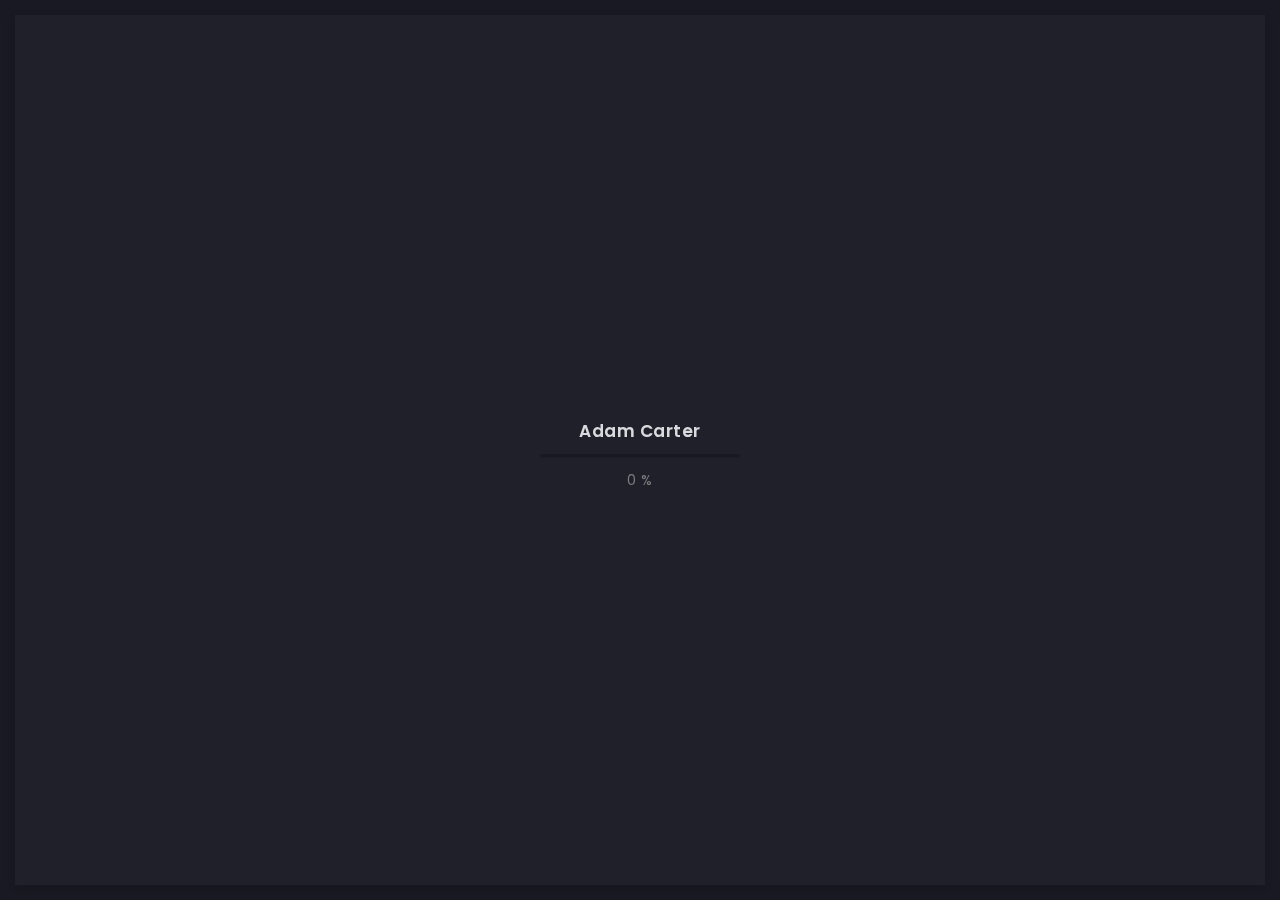
<file: blog-post.html>
<!doctype html>
<html lang="zxx">

<head>
  <!-- Required meta tags -->
  <meta charset="utf-8">
  <meta name="viewport" content="width=device-width, initial-scale=1, shrink-to-fit=no">
  <!-- color of address bar in mobile browser -->
  <meta name="theme-color" content="#2B2B35">
  <!-- favicon  -->
  <link rel="shortcut icon" href="img/thumbnail.ico" type="image/x-icon">
  <!-- bootstrap css -->
  <link rel="stylesheet" href="css/plugins/bootstrap.min.css">
  <!-- font awesome css -->
  <link rel="stylesheet" href="css/plugins/font-awesome.min.css">
  <!-- swiper css -->
  <link rel="stylesheet" href="css/plugins/swiper.min.css">
  <!-- fancybox css -->
  <link rel="stylesheet" href="css/plugins/fancybox.min.css">
  <!-- main css -->
  <link rel="stylesheet" href="css/style.css">

  <title>Adam</title>
</head>

<body>

  <!-- app -->
  <div class="art-app">

    <!-- mobile top bar -->
    <div class="art-mobile-top-bar"></div>

    <!-- app wrapper -->
    <div class="art-app-wrapper">

      <!-- app container end -->
      <div class="art-app-container">

        <!-- info bar -->
        <div class="art-info-bar">

          <!-- menu bar frame -->
          <div class="art-info-bar-frame">

            <!-- info bar header -->
            <div class="art-info-bar-header">
              <!-- info bar button -->
              <a class="art-info-bar-btn" href="#.">
                <!-- icon -->
                <i class="fas fa-ellipsis-v"></i>
              </a>
              <!-- info bar button end -->
            </div>
            <!-- info bar header end -->

            <!-- info bar header -->
            <div class="art-header">
              <!-- avatar -->
              <div class="art-avatar">
                <a data-fancybox="avatar" href="img/face-1.jpg" class="art-avatar-curtain">
                  <img src="img/face-1.jpg" alt="avatar">
                  <i class="fas fa-expand"></i>
                </a>
                <!-- available -->
                <div class="art-lamp-light">
                  <!-- add class 'art-not-available' if not available-->
                  <div class="art-available-lamp"></div>
                </div>
              </div>
              <!-- avatar end -->
              <!-- name -->
              <h5 class="art-name mb-10"><a href="/home.html">Adam Carter</a></h5>
              <!-- post -->
              <div class="art-sm-text">Young Engineer, <br> Businessman & Leader </div>
            </div>
            <!-- info bar header end -->

            <!-- scroll frame -->
            <div id="scrollbar2" class="art-scroll-frame">

              <!-- info bar about -->
              <div class="art-table p-15-15">
                <!-- about text -->
                <ul>
                  <!-- country -->
                  <li>
                    <h6>Residence:</h6><span>UK</span>
                  </li>
                  <!-- city -->
                  <li>
                    <h6>City:</h6><span>England</span>
                  </li>
                  <!-- age -->
                  <li>
                    <h6>Age:</h6><span>22</span>
                  </li>
                </ul>
              </div>
              <!-- info bar about end -->


              <!-- divider -->
              <div class="art-ls-divider"></div>

              <!-- language skills -->
              <div class="art-lang-skills p-30-15">

                <!-- skill -->
                <div class="art-lang-skills-item">
                  <div id="circleprog1" class="art-cirkle-progress"></div>
                  <!-- title -->
                  <h6>C++</h6>
                </div>
                <!-- skill end -->

                <!-- skill -->
                <div class="art-lang-skills-item">
                  <div id="circleprog2" class="art-cirkle-progress"></div>
                  <!-- title -->
                  <h6>C#</h6>
                </div>
                <!-- skill end -->

                <!-- skill -->
                <div class="art-lang-skills-item">
                  <div id="circleprog3" class="art-cirkle-progress"></div>
                  <!-- title -->
                  <h6>Python</h6>
                </div>
                <!-- skill end -->

              </div>
              <!-- language skills end -->

              <!-- divider -->
              <div class="art-ls-divider"></div>

              <!-- hard skills -->
              <div class="art-hard-skills p-30-15">

                <!-- skill -->
                <div class="art-hard-skills-item">
                  <div class="art-skill-heading">
                    <!-- title -->
                    <h6>HTML</h6>
                  </div>
                  <!-- progressbar frame -->
                  <div class="art-line-progress">
                    <!-- progressbar -->
                    <div id="lineprog1"></div>
                  </div>
                  <!-- progressbar frame end -->
                </div>
                <!-- skill end -->

                <!-- skill -->
                <div class="art-hard-skills-item">
                  <div class="art-skill-heading">
                    <!-- title -->
                    <h6>CSS</h6>
                  </div>
                  <!-- progressbar frame -->
                  <div class="art-line-progress">
                    <!-- progressbar -->
                    <div id="lineprog2"></div>
                  </div>
                  <!-- progressbar frame end -->
                </div>
                <!-- skill end -->

                <!-- skill -->
                <div class="art-hard-skills-item">
                  <div class="art-skill-heading">
                    <!-- title -->
                    <h6>Visual Scripting</h6>
                  </div>
                  <!-- progressbar frame -->
                  <div class="art-line-progress">
                    <!-- progressbar -->
                    <div id="lineprog3"></div>
                  </div>
                  <!-- progressbar frame end -->
                </div>
                <!-- skill end -->
                <!-- skill -->
                <div class="art-hard-skills-item">
                  <div class="art-skill-heading">
                    <!-- title -->
                    <h6>AI/Machine Learning</h6>
                  </div>
                  <!-- progressbar frame -->
                  <div class="art-line-progress">
                    <!-- progressbar -->
                    <div id="lineprog5"></div>
                  </div>
                  <!-- progressbar frame end -->
                </div>
                <!-- skill end -->
                <!-- skill -->
                <div class="art-hard-skills-item">
                  <div class="art-skill-heading">
                    <!-- title -->
                    <h6>Blockchain</h6>
                  </div>
                  <!-- progressbar frame -->
                  <div class="art-line-progress">
                    <!-- progressbar -->
                    <div id="lineprog4"></div>
                  </div>
                  <!-- progressbar frame end -->
                </div>
                <!-- skill end -->



              </div>
              <!-- language skills end -->

              <!-- divider -->
              <div class="art-ls-divider"></div>

              <!-- knowledge list -->
              <ul class="art-knowledge-list p-15-0">
                <!-- list item -->
                <li>Arduino, raspberry pi, ESP32</li>
                <!-- list item -->
                <li>Matlab, NumPy, Mathematica</li>
                <!-- list item -->
                <li>Godot, Unity, UE4</li>
                <!-- list item -->
                <li>Bootstrap, Adobe CC, Figma</li>
                <!-- list item -->
                <li>OpenVino, PyTorch</li>
                <!-- list item -->
                <li>Loopring Layer2</li>
              </ul>
              <!-- knowledge list end -->

              <!-- divider -->
              <div class="art-ls-divider"></div>

              <!-- links frame -->
              <div class="art-links-frame p-15-15">

                <!-- download cv button -->
                <a href="files/Resume-Adam-Carter.pdf" class="art-link" download>Download cv <i class="fas fa-download"></i></a>

              </div>
              <!-- links frame end -->

            </div>
            <!-- scroll frame end -->

            <!-- sidebar social -->
            <div class="art-ls-social">
              <!-- social link -->
              <a href="#." target="_blank"><i class="far fa-circle"></i></a>
              <!-- social link -->
              <a href="#." target="_blank"><i class="far fa-circle"></i></a>
              <!-- social link -->
              <a href="#." target="_blank"><i class="far fa-circle"></i></a>
              <!-- social link -->
              <a href="#." target="_blank"><i class="far fa-circle"></i></a>
              <!-- social link -->
              <a href="#." target="_blank"><i class="far fa-circle"></i></a>
            </div>
            <!-- sidebar social end -->

          </div>
          <!-- menu bar frame end -->

        </div>
        <!-- info bar end -->

        <!-- content -->
        <div class="art-content">

          <!-- curtain -->
          <div class="art-curtain"></div>

          <!-- top background -->
          <div class="art-top-bg" style="background-image: url(img/bg.jpg)">
            <!-- overlay -->
            <div class="art-top-bg-overlay"></div>
            <!-- overlay end -->
          </div>
          <!-- top background end -->


          <!-- swup container -->
          <div class="transition-fade" id="swup">

            <!-- scroll frame -->
            <div id="scrollbar" class="art-scroll-frame">

              <!-- container -->
              <div class="container-fluid">

                <!-- row -->
                <div class="row p-30-0">

                  <!-- col -->
                  <div class="col-lg-12">

                    <!-- section title -->
                    <div class="art-section-title">
                      <!-- title frame -->
                      <div class="art-title-frame">
                        <!-- title -->
                        <h4>Publication title</h4>
                      </div>
                      <!-- title frame end -->
                      <!-- right frame -->
                      <div class="art-right-frame">
                        <div class="art-project-category">Ui Design, Graphic</div>
                      </div>
                      <!-- right frame end -->
                    </div>
                    <!-- section title end -->

                  </div>
                  <!-- col end -->

                  <!-- col -->
                  <div class="col-lg-12">

                    <!-- project cover -->
                    <div class="art-a art-project-cover">
                      <!-- item frame -->
                      <a data-fancybox="gallery" href="img/blog/2.jpg" class="art-portfolio-item-frame art-horizontal">
                        <!-- img -->
                        <img src="img/blog/2.jpg" alt="item">
                        <!-- zoom icon -->
                        <span class="art-item-hover"><i class="fas fa-expand"></i></span>
                      </a>
                      <!-- item end -->
                    </div>
                    <!-- project cover nd -->

                  </div>
                  <!-- col end -->

                  <!-- col -->
                  <div class="col-lg-8">

                    <!-- post text -->
                    <div class="art-a art-card">
                      <p class="art-lg-text art-white"><i>Consectetur adipisicing elit. Magni debitis nemo, minus aut tempora impedit quis quam omnis, odit saepe ipsa sunt magnam culpa quisquam iusto consectetur necessitatibus. Tenetur, eligendi!</i>
                      </p>

                      <p>Vero praesentium voluptatibus repellendus, delectus harum. Necessitatibus temporibus, veritatis sapiente laudantium eius rem dolore voluptas porro assumenda quam ea
                        earum ad dolor dolores ut ipsam optio! Numquam dolore quidem sequi eum placeat voluptatum, assumenda et culpa iure nemo vero animi mollitia facere fuga sit debitis
                        doloremque quo tempore nesciunt voluptates cum. Est, labore pariatur cupiditate non alias officia ad nihil animi itaque soluta quo perferendis vero libero ex. Iste ipsam eaque veniam facilis architecto unde, quibusdam
                        accusamus culpa cumque delectus deserunt nemo saepe minima.</p>
                      <ul class="art-custom-list">
                        <li>Doloribus recusandae</li>
                        <li>Alias officia ad nihil </li>
                        <li>Culpa repellat</li>
                        <li>Officiis deleniti</li>
                      </ul>
                      <p>Doloribus recusandae vel odio laboriosam, officia, neque ad. Eius porro, quas adipisci mollitia similique possimus ex odio eum harum eos ut optio architecto eveniet corporis nostrum beatae impedit, iste officia tempora
                        sapiente aut, distinctio numquam inventore et! Ducimus quasi ullam saepe aliquid aut minus molestiae nam. Dolor consequuntur cum consectetur ducimus obcaecati perspiciatis harum quae atque, architecto aut voluptatibus quaerat
                        nisi, nobis asperiores.</p>

                      <blockquote>Lorem ipsum dolor sit amet, consectetur adipisicing elit. Nemo officiis aliquam, placeat quis voluptatum ad. Eum, alias quo fuga sed?</blockquote>

                      <p>Est nesciunt dolorum asperiores sint mollitia quod, nostrum eos maxime illo eveniet ducimus labore amet voluptatum laborum, ex ut similique omnis ipsum. Totam tempore praesentium assumenda ducimus porro ullam quasi, expedita
                        sit esse alias quisquam! Asperiores at suscipit officiis deleniti soluta fugit quidem illo fuga, adipisci maiores. Nesciunt dolor, minus ex tenetur necessitatibus et id minima, vitae sit a, assumenda, iste suscipit facere.
                        Voluptatibus animi, laboriosam qui officiis voluptatum. Voluptates quibusdam numquam distinctio fuga.</p>

                      <p>Lorem ipsum dolor sit amet, consectetur adipisicing elit. </p>
                    </div>
                    <!-- post text end -->

                  </div>
                  <!-- col end -->

                  <!-- col -->
                  <div class="col-lg-4">

                    <div class="art-a art-card">
                      <!-- table -->
                      <div class="art-table p-15-15">
                        <ul>
                          <li>
                            <h6>Date:</h6><span>01/12/2021</span>
                          </li>
                          <li>
                            <h6>Author:</h6><span>Adam Carter</span>
                          </li>
                          <li>
                            <h6>Category:</h6><span>Product design</span>
                          </li>
                        </ul>
                      </div>
                      <!-- table end -->
                    </div>

                  </div>
                  <!-- col end -->

                </div>
                <!-- row end -->

              </div>
              <!-- container end -->

              <!-- container -->
              <div class="container-fluid">

                <!-- row -->
                <div class="row">

                  <!-- col -->
                  <div class="col-lg-12">

                    <!-- pagination -->
                    <div class="art-a art-pagination">
                      <!-- button -->
                      <a href="/blog-post.html" class="art-link art-color-link art-w-chevron art-left-link"><span>Previous post</span></a>
                      <div class="art-pagination-center art-m-hidden">
                        <a class="art-link" href="/blog-3-col.html">All publications</a>
                      </div>
                      <!-- button -->
                      <a href="/blog-post.html" class="art-link art-color-link art-w-chevron"><span>Next post</span></a>
                    </div>
                    <!-- pagination end -->

                  </div>
                  <!-- col end -->

                </div>
                <!-- row end -->

              </div>
              <!-- container end -->

              <!-- container -->
              <div class="container-fluid">

                <!-- row -->
                <div class="row p-30-0">

                  <!-- col -->
                  <div class="col-lg-12">

                    <!-- section title -->
                    <div class="art-section-title">
                      <!-- title frame -->
                      <div class="art-title-frame">
                        <!-- title -->
                        <h4>Other posts</h4>
                      </div>
                      <!-- title frame end -->
                    </div>
                    <!-- section title end -->

                  </div>
                  <!-- col end -->

                  <!-- col -->
                  <div class="col-lg-12">

                    <!-- slider container -->
                    <div class="swiper-container art-blog-slider" style="overflow: visible">
                      <!-- slider wrapper -->
                      <div class="swiper-wrapper">
                        <!-- slide -->
                        <div class="swiper-slide">

                          <!-- blog post card -->
                          <div class="art-a art-blog-card">
                            <!-- post cover -->
                            <a href="/blog-post.html" class="art-port-cover">
                              <!-- img -->
                              <img src="img/blog/1.jpg" alt="blog post">
                            </a>
                            <!-- post cover end -->
                            <!-- post description -->
                            <div class="art-post-description">
                              <!-- title -->
                              <a href="/blog-post.html">
                                <h5 class="mb-15">Blog post title</h5>
                              </a>
                              <!-- text -->
                              <div class="mb-15">Lorem ipsum dolor sit amet, consectetur adipisicing elit. Amet!</div>
                              <!-- link -->
                              <a href="/blog-post.html" class="art-link art-color-link art-w-chevron">Read more</a>
                            </div>
                            <!-- post description end -->
                          </div>
                          <!-- blog post card end -->

                        </div>
                        <!-- slide end -->
                        <!-- slide -->
                        <div class="swiper-slide">

                          <!-- blog post card -->
                          <div class="art-a art-blog-card">
                            <!-- post cover -->
                            <a href="/blog-post.html" class="art-port-cover">
                              <!-- img -->
                              <img src="img/blog/2.jpg" alt="blog post">
                            </a>
                            <!-- post cover end -->
                            <!-- post description -->
                            <div class="art-post-description">
                              <!-- title -->
                              <a href="/blog-post.html">
                                <h5 class="mb-15">Blog post title</h5>
                              </a>
                              <!-- text -->
                              <div class="mb-15">Lorem ipsum dolor sit amet, consectetur adipisicing elit. Amet!</div>
                              <!-- link -->
                              <a href="/blog-post.html" class="art-link art-color-link art-w-chevron">Read more</a>
                            </div>
                            <!-- post description end -->
                          </div>
                          <!-- blog post card end -->

                        </div>
                        <!-- slide end -->
                        <!-- slide -->
                        <div class="swiper-slide">

                          <!-- blog post card -->
                          <div class="art-a art-blog-card">
                            <!-- post cover -->
                            <a href="/blog-post.html" class="art-port-cover">
                              <!-- img -->
                              <img src="img/blog/3.jpg" alt="blog post">
                            </a>
                            <!-- post cover end -->
                            <!-- post description -->
                            <div class="art-post-description">
                              <!-- title -->
                              <a href="/blog-post.html">
                                <h5 class="mb-15">Blog post title</h5>
                              </a>
                              <!-- text -->
                              <div class="mb-15">Lorem ipsum dolor sit amet, consectetur adipisicing elit. Amet!</div>
                              <!-- link -->
                              <a href="/blog-post.html" class="art-link art-color-link art-w-chevron">Read more</a>
                            </div>
                            <!-- post description end -->
                          </div>
                          <!-- blog post card end -->

                        </div>
                        <!-- slide end -->
                        
                        
                      </div>
                      <!-- slider wrapper end -->
                    </div>
                    <!-- slider container end -->

                  </div>
                  <!-- col end -->

                  <!-- col -->
                  <div class="col-lg-12">

                    <!-- slider navigation -->
                    <div class="art-slider-navigation">

                      <!-- left side -->
                      <div class="art-sn-left">

                        <!-- slider pagination -->
                        <div class="swiper-pagination"></div>

                      </div>
                      <!-- left side end -->

                      <!-- right side -->
                      <div class="art-sn-right">

                        <!-- slider navigation -->
                        <div class="art-slider-nav-frame">
                          <!-- prev -->
                          <div class="art-slider-nav art-blog-swiper-prev"><i class="fas fa-chevron-left"></i></div>
                          <!-- next -->
                          <div class="art-slider-nav art-blog-swiper-next"><i class="fas fa-chevron-right"></i></div>
                        </div>
                        <!-- slider navigation -->

                      </div>
                      <!-- right side end -->

                    </div>
                    <!-- slider navigation end -->

                  </div>
                  <!-- col end -->

                </div>
                <!-- row end -->

              </div>
              <!-- container end -->

              <!-- container -->
              <div class="container-fluid">

                <!-- row -->
                <div class="row">

                  <!-- col -->
                  <div class="col-6 col-lg-3">
                    <!-- brand -->
                    <img class="art-brand" src="img/brands/1.png" alt="brand">
                  </div>
                  <!-- col end -->

                  <!-- col -->
                  <div class="col-6 col-lg-3">
                    <!-- brand -->
                    <img class="art-brand" src="img/brands/2.png" alt="brand">
                  </div>
                  <!-- col end -->

                  <!-- col -->
                  <div class="col-6 col-lg-3">
                    <!-- brand -->
                    <img class="art-brand" src="img/brands/3.png" alt="brand">
                  </div>
                  <!-- col end -->

                  <!-- col -->
                  <div class="col-6 col-lg-3">
                    <!-- brand -->
                    <img class="art-brand" src="img/brands/1.png" alt="brand">
                  </div>
                  <!-- col end -->

                </div>
                <!-- row end -->

              </div>
              <!-- container end -->

              <!-- container -->
              <div class="container-fluid">

                <!-- footer -->
                <footer>
                  <!-- copyright -->
                  <div>© 2022-23 Adam Carter</div>
                  <!-- author ( Please! Do not delete it. You are awesome! :) -->
                  <div>Have a great day!</a></div>
                </footer>
                <!-- footer end -->

              </div>
              <!-- container end -->


            </div>
            <!-- scroll frame end -->

          </div>
          <!-- swup container end -->

        </div>
        <!-- content end -->

        <!-- menu bar -->
        <div class="art-menu-bar">

          <!-- menu bar frame -->
          <div class="art-menu-bar-frame">

            <!-- menu bar header -->
            <div class="art-menu-bar-header">
              <!-- menu bar button -->
              <a class="art-menu-bar-btn" href="#.">
                <!-- icon -->
                <span></span>
              </a>
              <!-- menu bar button end -->
            </div>
            <!-- menu bar header end -->

            <!-- current page title -->
            <div class="art-current-page"></div>
            <!-- current page title end -->

            <!-- scroll frame -->
            <div class="art-scroll-frame">

              <!-- menu -->
              <nav id="swupMenu">
                <!-- menu list -->
                <ul class="main-menu">
                  <!-- menu item -->
                  <li class="menu-item"><a href="/blog-post.html">Blog Post</a></li>
                  <!-- menu item -->
                  <li class="menu-item menu-item-has-children">
                    <a href="#.">Portfolio</a>
                    <!-- sub menu -->
                    <ul class="sub-menu">
                      <!-- lvl 2 nav link -->
                      <li class="menu-item"><a href="/portfolio-2-col.html">2 column</a></li>
                      <!-- lvl 2 nav link -->
                      <li class="menu-item"><a href="/portfolio-3-col.html">3 column</a></li>
                      <!-- lvl 2 nav link -->
                      <li class="menu-item"><a href="/portfolio-2-col-masonry.html">2 column masonry</a></li>
                      <!-- lvl 2 nav link -->
                      <li class="menu-item"><a href="/portfolio-3-col-masonry.html">3 column masonry</a></li>
                      <!-- lvl 2 nav link -->
                      <li class="menu-item"><a href="/portfolio-single.html">Single project</a></li>
                      <!-- lvl 2 nav link -->
                      <li class="menu-item"><a href="/portfolio-single-2.html">Single project 2</a></li>
                    </ul>
                    <!-- sub menu end -->
                  </li>
                  <!-- menu item -->
                  <li class="menu-item"><a href="/history.html">History</a></li>
                  <!-- menu item -->
                  <li class="menu-item"><a href="/contact.html">Contact</a></li>
                  <!-- menu item -->
                  <li class="menu-item"><a href="/blog-2-col.html">Blog</a></li>
                  <!-- menu item -->
                  <li class="menu-item"><a href="https://github.com/AMACarter/" target="_blank">Github</a></li>
                </ul>
                <!-- menu list end -->
              </nav>
              <!-- menu end -->

              
            </div>
            <!-- scroll frame end -->

          </div>
          <!-- menu bar frame -->

        </div>
        <!-- menu bar end -->

      </div>
      <!-- app container end -->

    </div>
    <!-- app wrapper end -->

    <!-- preloader -->
    <div class="art-preloader">
      <!-- preloader content -->
      <div class="art-preloader-content">
        <!-- title -->
        <h4>Adam Carter</h4>
        <!-- progressbar -->
        <div id="preloader" class="art-preloader-load"></div>
      </div>
      <!-- preloader content end -->
    </div>
    <!-- preloader end -->

  </div>
  <!-- app end -->

  <!-- jquery js -->
  <script src="js/plugins/jquery.min.js"></script>
  <!-- anime js -->
  <script src="js/plugins/anime.min.js"></script>
  <!-- swiper js -->
  <script src="js/plugins/swiper.min.js"></script>
  <!-- progressbar js -->
  <script src="js/plugins/progressbar.min.js"></script>
  <!-- smooth scrollbar js -->
  <script src="js/plugins/smooth-scrollbar.min.js"></script>
  <!-- overscroll js -->
  <script src="js/plugins/overscroll.min.js"></script>
  <!-- typing js -->
  <script src="js/plugins/typing.min.js"></script>
  <!-- isotope js -->
  <script src="js/plugins/isotope.min.js"></script>
  <!-- fancybox js -->
  <script src="js/plugins/fancybox.min.js"></script>
  <!-- swup js -->
  <script src="js/plugins/swup.min.js"></script>

  <!-- main js -->
  <script src="js/main.js"></script>

</body>

</html>
</file>
<file: contact.html>
<!doctype html>
<html lang="zxx">

<head>
  <!-- Required meta tags -->
  <meta charset="utf-8">
  <meta name="viewport" content="width=device-width, initial-scale=1, shrink-to-fit=no">
  <!-- color of address bar in mobile browser -->
  <meta name="theme-color" content="#2B2B35">
  <!-- favicon  -->
  <link rel="shortcut icon" href="img/thumbnail.ico" type="image/x-icon">
  <!-- bootstrap css -->
  <link rel="stylesheet" href="css/plugins/bootstrap.min.css">
  <!-- font awesome css -->
  <link rel="stylesheet" href="css/plugins/font-awesome.min.css">
  <!-- swiper css -->
  <link rel="stylesheet" href="css/plugins/swiper.min.css">
  <!-- fancybox css -->
  <link rel="stylesheet" href="css/plugins/fancybox.min.css">
  <!-- main css -->
  <link rel="stylesheet" href="css/style.css">

  <title>Adam</title>
</head>

<body>

  <!-- app -->
  <div class="art-app">

    <!-- mobile top bar -->
    <div class="art-mobile-top-bar"></div>

    <!-- app wrapper -->
    <div class="art-app-wrapper">

      <!-- app container end -->
      <div class="art-app-container">

        <!-- info bar -->
        <div class="art-info-bar">

          <!-- menu bar frame -->
          <div class="art-info-bar-frame">

            <!-- info bar header -->
            <div class="art-info-bar-header">
              <!-- info bar button -->
              <a class="art-info-bar-btn" href="#.">
                <!-- icon -->
                <i class="fas fa-ellipsis-v"></i>
              </a>
              <!-- info bar button end -->
            </div>
            <!-- info bar header end -->

            <!-- info bar header -->
            <div class="art-header">
              <!-- avatar -->
              <div class="art-avatar">
                <a data-fancybox="avatar" href="img/face-1.jpg" class="art-avatar-curtain">
                  <img src="img/face-1.jpg" alt="avatar">
                  <i class="fas fa-expand"></i>
                </a>
                <!-- available -->
                <div class="art-lamp-light">
                  <!-- add class 'art-not-available' if not available-->
                  <div class="art-available-lamp"></div>
                </div>
              </div>
              <!-- avatar end -->
              <!-- name -->
              <h5 class="art-name mb-10"><a href="/home.html">Adam Carter</a></h5>
              <!-- post -->
              <div class="art-sm-text">Young Engineer, <br> Businessman & Leader </div>
            </div>
            <!-- info bar header end -->

            <!-- scroll frame -->
            <div id="scrollbar2" class="art-scroll-frame">

              <!-- info bar about -->
              <div class="art-table p-15-15">
                <!-- about text -->
                <ul>
                  <!-- country -->
                  <li>
                    <h6>Residence:</h6><span>UK</span>
                  </li>
                  <!-- city -->
                  <li>
                    <h6>City:</h6><span>England</span>
                  </li>
                  <!-- age -->
                  <li>
                    <h6>Age:</h6><span>22</span>
                  </li>
                </ul>
              </div>
              <!-- info bar about end -->


              <!-- divider -->
              <div class="art-ls-divider"></div>

              <!-- language skills -->
              <div class="art-lang-skills p-30-15">

                <!-- skill -->
                <div class="art-lang-skills-item">
                  <div id="circleprog1" class="art-cirkle-progress"></div>
                  <!-- title -->
                  <h6>C++</h6>
                </div>
                <!-- skill end -->

                <!-- skill -->
                <div class="art-lang-skills-item">
                  <div id="circleprog2" class="art-cirkle-progress"></div>
                  <!-- title -->
                  <h6>C#</h6>
                </div>
                <!-- skill end -->

                <!-- skill -->
                <div class="art-lang-skills-item">
                  <div id="circleprog3" class="art-cirkle-progress"></div>
                  <!-- title -->
                  <h6>Python</h6>
                </div>
                <!-- skill end -->

              </div>
              <!-- language skills end -->

              <!-- divider -->
              <div class="art-ls-divider"></div>

              <!-- hard skills -->
              <div class="art-hard-skills p-30-15">

                <!-- skill -->
                <div class="art-hard-skills-item">
                  <div class="art-skill-heading">
                    <!-- title -->
                    <h6>HTML</h6>
                  </div>
                  <!-- progressbar frame -->
                  <div class="art-line-progress">
                    <!-- progressbar -->
                    <div id="lineprog1"></div>
                  </div>
                  <!-- progressbar frame end -->
                </div>
                <!-- skill end -->

                <!-- skill -->
                <div class="art-hard-skills-item">
                  <div class="art-skill-heading">
                    <!-- title -->
                    <h6>CSS</h6>
                  </div>
                  <!-- progressbar frame -->
                  <div class="art-line-progress">
                    <!-- progressbar -->
                    <div id="lineprog2"></div>
                  </div>
                  <!-- progressbar frame end -->
                </div>
                <!-- skill end -->

                <!-- skill -->
                <div class="art-hard-skills-item">
                  <div class="art-skill-heading">
                    <!-- title -->
                    <h6>Visual Scripting</h6>
                  </div>
                  <!-- progressbar frame -->
                  <div class="art-line-progress">
                    <!-- progressbar -->
                    <div id="lineprog3"></div>
                  </div>
                  <!-- progressbar frame end -->
                </div>
                <!-- skill end -->
                <!-- skill -->
                <div class="art-hard-skills-item">
                  <div class="art-skill-heading">
                    <!-- title -->
                    <h6>AI/Machine Learning</h6>
                  </div>
                  <!-- progressbar frame -->
                  <div class="art-line-progress">
                    <!-- progressbar -->
                    <div id="lineprog5"></div>
                  </div>
                  <!-- progressbar frame end -->
                </div>
                <!-- skill end -->
                <!-- skill -->
                <div class="art-hard-skills-item">
                  <div class="art-skill-heading">
                    <!-- title -->
                    <h6>Blockchain</h6>
                  </div>
                  <!-- progressbar frame -->
                  <div class="art-line-progress">
                    <!-- progressbar -->
                    <div id="lineprog4"></div>
                  </div>
                  <!-- progressbar frame end -->
                </div>
                <!-- skill end -->



              </div>
              <!-- language skills end -->

              <!-- divider -->
              <div class="art-ls-divider"></div>

              <!-- knowledge list -->
              <ul class="art-knowledge-list p-15-0">
                <!-- list item -->
                <li>Arduino, raspberry pi, ESP32</li>
                <!-- list item -->
                <li>Matlab, NumPy, Mathematica</li>
                <!-- list item -->
                <li>Godot, Unity, UE4</li>
                <!-- list item -->
                <li>Bootstrap, Adobe CC, Figma</li>
                <!-- list item -->
                <li>OpenVino, PyTorch</li>
                <!-- list item -->
                <li>Loopring Layer2</li>
              </ul>
              <!-- knowledge list end -->

              <!-- divider -->
              <div class="art-ls-divider"></div>

              <!-- links frame -->
              <div class="art-links-frame p-15-15">

                <!-- download cv button -->
                <a href="files/Resume-Adam-Carter.pdf" class="art-link" download>Download cv <i class="fas fa-download"></i></a>

              </div>
              <!-- links frame end -->

            </div>
            <!-- scroll frame end -->

            <!-- sidebar social -->
            <div class="art-ls-social">
              <!-- social link -->
              <a href="#." target="_blank"><i class="far fa-circle"></i></a>
              <!-- social link -->
              <a href="#." target="_blank"><i class="far fa-circle"></i></a>
              <!-- social link -->
              <a href="#." target="_blank"><i class="far fa-circle"></i></a>
              <!-- social link -->
              <a href="#." target="_blank"><i class="far fa-circle"></i></a>
              <!-- social link -->
              <a href="#." target="_blank"><i class="far fa-circle"></i></a>
            </div>
            <!-- sidebar social end -->

          </div>
          <!-- menu bar frame end -->

        </div>
        <!-- info bar end -->

        <!-- content -->
        <div class="art-content">

          <!-- curtain -->
          <div class="art-curtain"></div>

          <!-- top background -->
          <div class="art-top-bg" style="background-image: url(img/bg.jpg)">
            <!-- overlay -->
            <div class="art-top-bg-overlay"></div>
            <!-- overlay end -->
          </div>
          <!-- top background end -->


          <!-- swup container -->
          <div class="transition-fade" id="swup">

            <!-- scroll frame -->
            <div id="scrollbar" class="art-scroll-frame">

              <!-- container -->
              <div class="container-fluid">

                <!-- row -->
                <div class="row p-30-0">

                  <!-- col -->
                  <div class="col-lg-12">

                    <!-- section title -->
                    <div class="art-section-title">
                      <!-- title frame -->
                      <div class="art-title-frame">
                        <!-- title -->
                        <h4>Contact information</h4>
                      </div>
                      <!-- title frame end -->
                    </div>
                    <!-- section title end -->

                  </div>
                  <!-- col end -->
                  <!-- col -->
                  <div class="col-lg-4">
                    <!-- contact card -->
                    <div class="art-a art-card">
                      <div class="art-table p-15-15">
                        <ul>
                          <li>
                            <h6>Country:</h6><span>England</span>
                          </li>
                          <li>
                            <h6>City:</h6><span>Sandhurst</span>
                          </li>

                          <li>
                            <h6>Street:</h6><span>Forest End Road</span>
                          </li>
                        </ul>
                      </div>
                    </div>
                    <!-- contact card end -->
                  </div>
                  <!-- col end -->
                  <!-- col -->
                  <div class="col-lg-4">
                    <!-- contact card -->
                    <div class="art-a art-card">
                      <div class="art-table p-15-15">
                        <ul>
                          <li>
                            <h6>Email:</h6><span>amacarter@outlook.com</span>
                          </li>
                          <li>
                            <h6>Twitter:</h6><span>@RAD_WaVe</span>
                          </li>
                          <li>
                            <h6>Others:</h6><span>@AMACarter</span>
                          </li>
                        </ul>
                      </div>
                    </div>
                    <!-- contact card end -->
                  </div>
                  <!-- col end -->
                  <!-- col -->
                  <div class="col-lg-4">
                    <!-- contact card -->
                    <div class="art-a art-card">
                      <div class="art-table p-15-15">
                        <ul>
                          <li>
                            <h6>Mobile:</h6><span>+44 07803784408</span>
                          </li>
                        </ul>
                      </div>
                    </div>
                    <!-- contact card end -->

                  </div>
                  <!-- col end -->

                  <!-- col -->
                  <div class="col-lg-12">

                    <!-- section title -->
                    <div class="art-section-title">
                      <!-- title frame -->
                      <div class="art-title-frame">
                        <!-- title -->
                        <h4>Get in touch</h4>
                      </div>
                      <!-- title frame end -->
                    </div>
                    <!-- section title end -->

                    <!-- contact form frame -->
                    <div class="art-a art-card">

                      <!-- contact form -->
                      <form id="form" class="art-contact-form">
                        <!-- form field -->
                        <div class="art-form-field">
                          <!-- name input -->
                          <input id="name" name="name" class="art-input" type="text" placeholder="Name" required>
                          <!-- label -->
                          <label for="name"><i class="fas fa-user"></i></label>
                        </div>
                        <!-- form field end -->
                        <!-- form field -->
                        <div class="art-form-field">
                          <!-- email input -->
                          <input id="email" name="email" class="art-input" type="email" placeholder="Email" required>
                          <!-- label -->
                          <label for="email"><i class="fas fa-at"></i></label>
                        </div>
                        <!-- form field end -->
                        <!-- form field -->
                        <div class="art-form-field">
                          <!-- message textarea -->
                          <textarea id="message" name="text" class="art-input" placeholder="Message" required></textarea>
                          <!-- label -->
                          <label for="message"><i class="far fa-envelope"></i></label>
                        </div>
                        <!-- form field end -->
                        <!-- button -->
                        <div class="art-submit-frame">
                          <button class="art-btn art-btn-md art-submit" type="submit"><span>Send message</span></button>
                          <!-- success -->
                          <div class="art-success">Success <i class="fas fa-check"></i></div>
                        </div>
                      </form>
                      <!-- contact form end -->

                    </div>
                    <!-- contact form frame end -->

                  </div>
                  <!-- col end -->

                </div>
                <!-- row end -->

              </div>
              <!-- container end -->

              <!-- container -->
              <div class="container-fluid">

                <!-- row -->
                <div class="row">

                  <!-- col -->
                  <div class="col-6 col-lg-3">
                    <!-- brand -->
                    <img class="art-brand" src="img/brands/1.png" alt="brand">
                  </div>
                  <!-- col end -->

                  <!-- col -->
                  <div class="col-6 col-lg-3">
                    <!-- brand -->
                    <img class="art-brand" src="img/brands/2.png" alt="brand">
                  </div>
                  <!-- col end -->

                  <!-- col -->
                  <div class="col-6 col-lg-3">
                    <!-- brand -->
                    <img class="art-brand" src="img/brands/3.png" alt="brand">
                  </div>
                  <!-- col end -->

                  <!-- col -->
                  <div class="col-6 col-lg-3">
                    <!-- brand -->
                    <img class="art-brand" src="img/brands/1.png" alt="brand">
                  </div>
                  <!-- col end -->

                </div>
                <!-- row end -->

              </div>
              <!-- container end -->

              <!-- footer -->
              <footer>
                <!-- copyright -->
                  <div>© 2022-23 Adam Carter</div>
                  <!-- author ( Please! Do not delete it. You are awesome! :) -->
                  <div>Have a great day!</a></div>
                </footer>
                <!-- footer end -->

              </div>
              <!-- container end -->

            </div>
            <!-- scroll frame end -->

          </div>
          <!-- swup container end -->

        </div>
        <!-- content end -->

        <!-- menu bar -->
        <div class="art-menu-bar">

          <!-- menu bar frame -->
          <div class="art-menu-bar-frame">

            <!-- menu bar header -->
            <div class="art-menu-bar-header">
              <!-- menu bar button -->
              <a class="art-menu-bar-btn" href="#.">
                <!-- icon -->
                <span></span>
              </a>
              <!-- menu bar button end -->
            </div>
            <!-- menu bar header end -->

            <!-- current page title -->
            <div class="art-current-page"></div>
            <!-- current page title end -->

            <!-- scroll frame -->
            <div class="art-scroll-frame">

              <!-- menu -->
              <nav id="swupMenu">
                <!-- menu list -->
                <ul class="main-menu">
                  <!-- menu item -->
                  <li class="menu-item current-menu-item"><a href="/contact.html">Contact</a></li>
                  <li class="menu-item"><a href="/home.html">Home</a></li>
                  <!-- menu item -->
                  <li class="menu-item menu-item-has-children">
                    <a href="#.">Portfolio</a>
                    <!-- sub menu -->
                    <ul class="sub-menu">
                      <!-- lvl 2 nav link -->
                      <li class="menu-item"><a href="/portfoliolanding.html">Projects</a></li>
                      <!-- lvl 2 nav link -->
                    </ul>
                    <!-- sub menu end -->
                  </li>
                  <!-- menu item -->
                  <li class="menu-item"><a href="/history.html">History</a></li>
                  <!-- menu item -->
                  <li class="menu-item"><a href="/contact.html">Contact</a></li>
                  <!-- menu item -->
                  <li class="menu-item"><a href="/bloglanding.html">Blog</a></li>
                  <!-- menu item -->
                  <li class="menu-item"><a href="https://github.com/AMACarter/" target="_blank">Github</a></li>
                </ul>
                <!-- menu list end -->
              </nav>
              <!-- menu end -->

              
            </div>
            <!-- scroll frame end -->

          </div>
          <!-- menu bar frame -->

        </div>
        <!-- menu bar end -->

      </div>
      <!-- app container end -->

    </div>
    <!-- app wrapper end -->

    <!-- preloader -->
    <div class="art-preloader">
      <!-- preloader content -->
      <div class="art-preloader-content">
        <!-- title -->
        <h4>Adam Carter</h4>
        <!-- progressbar -->
        <div id="preloader" class="art-preloader-load"></div>
      </div>
      <!-- preloader content end -->
    </div>
    <!-- preloader end -->

  </div>
  <!-- app end -->

  <!-- jquery js -->
  <script src="js/plugins/jquery.min.js"></script>
  <!-- anime js -->
  <script src="js/plugins/anime.min.js"></script>
  <!-- swiper js -->
  <script src="js/plugins/swiper.min.js"></script>
  <!-- progressbar js -->
  <script src="js/plugins/progressbar.min.js"></script>
  <!-- smooth scrollbar js -->
  <script src="js/plugins/smooth-scrollbar.min.js"></script>
  <!-- overscroll js -->
  <script src="js/plugins/overscroll.min.js"></script>
  <!-- typing js -->
  <script src="js/plugins/typing.min.js"></script>
  <!-- isotope js -->
  <script src="js/plugins/isotope.min.js"></script>
  <!-- fancybox js -->
  <script src="js/plugins/fancybox.min.js"></script>
  <!-- swup js -->
  <script src="js/plugins/swup.min.js"></script>

  <!-- main js -->
  <script src="js/main.js"></script>

</body>

</html>
</file>
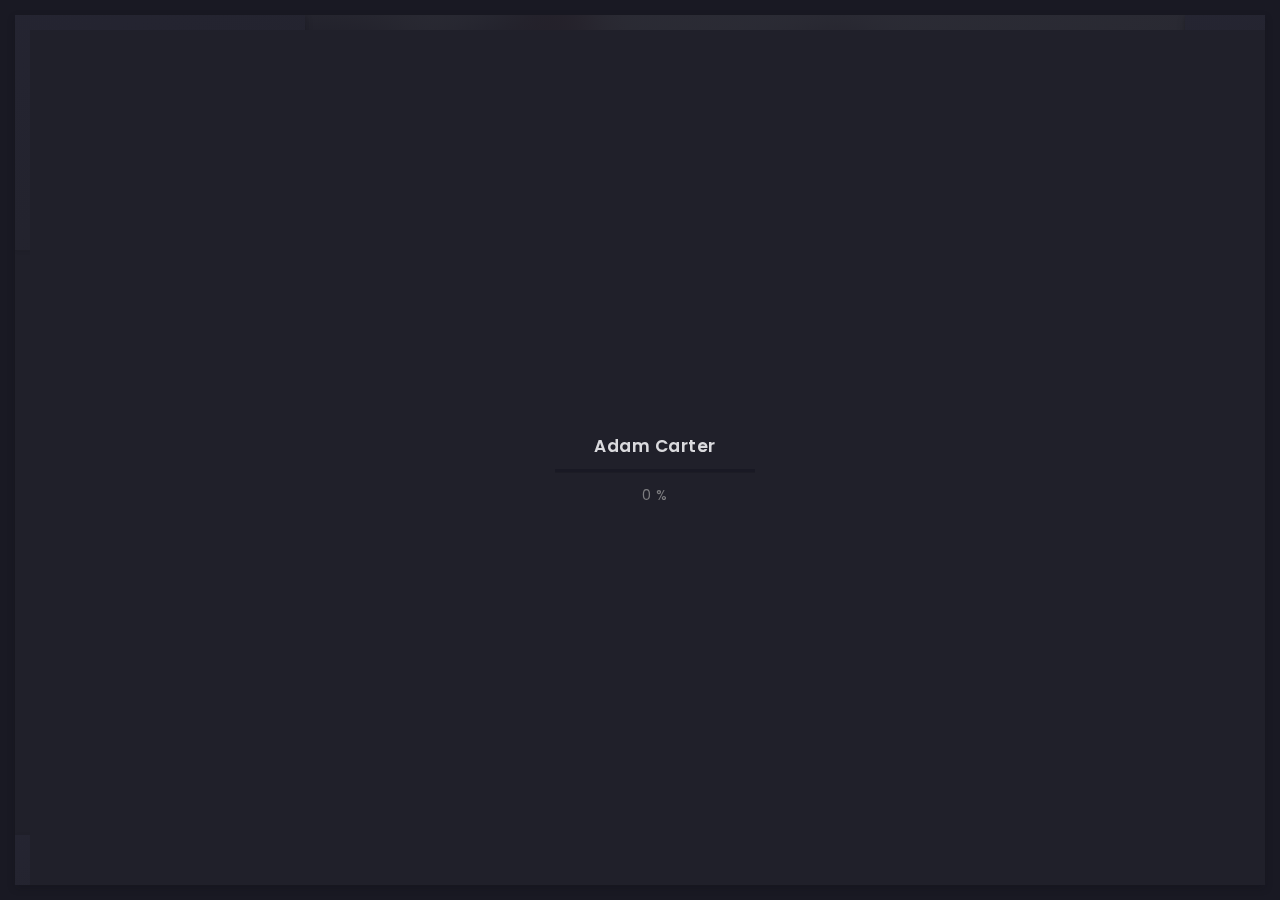
<file: history.html>
<!doctype html>
<html lang="zxx">

<head>
  <!-- Required meta tags -->
  <meta charset="utf-8">
  <meta name="viewport" content="width=device-width, initial-scale=1, shrink-to-fit=no">
  <!-- color of address bar in mobile browser -->
  <meta name="theme-color" content="#2B2B35">
  <!-- favicon  -->
  <link rel="shortcut icon" href="img/thumbnail.ico" type="image/x-icon">
  <!-- bootstrap css -->
  <link rel="stylesheet" href="css/plugins/bootstrap.min.css">
  <!-- font awesome css -->
  <link rel="stylesheet" href="css/plugins/font-awesome.min.css">
  <!-- swiper css -->
  <link rel="stylesheet" href="css/plugins/swiper.min.css">
  <!-- fancybox css -->
  <link rel="stylesheet" href="css/plugins/fancybox.min.css">
  <!-- main css -->
  <link rel="stylesheet" href="css/style.css">

  <title>Adam</title>
</head>

<body>

  <!-- app -->
  <div class="art-app">

    <!-- mobile top bar -->
    <div class="art-mobile-top-bar"></div>

    <!-- app wrapper -->
    <div class="art-app-wrapper">

      <!-- app container end -->
      <div class="art-app-container">

        <!-- info bar -->
        <div class="art-info-bar">

          <!-- menu bar frame -->
          <div class="art-info-bar-frame">

            <!-- info bar header -->
            <div class="art-info-bar-header">
              <!-- info bar button -->
              <a class="art-info-bar-btn" href="#.">
                <!-- icon -->
                <i class="fas fa-ellipsis-v"></i>
              </a>
              <!-- info bar button end -->
            </div>
            <!-- info bar header end -->

            <!-- info bar header -->
            <div class="art-header">
              <!-- avatar -->
              <div class="art-avatar">
                <a data-fancybox="avatar" href="img/face-1.jpg" class="art-avatar-curtain">
                  <img src="img/face-1.jpg" alt="avatar">
                  <i class="fas fa-expand"></i>
                </a>
                <!-- available -->
                <div class="art-lamp-light">
                  <!-- add class 'art-not-available' if not available-->
                  <div class="art-available-lamp"></div>
                </div>
              </div>
              <!-- avatar end -->
              <!-- name -->
              <h5 class="art-name mb-10"><a href="/home.html">Adam Carter</a></h5>
              <!-- post -->
              <div class="art-sm-text">Young Engineer, <br> Businessman & Leader </div>
            </div>
            <!-- info bar header end -->

            <!-- scroll frame -->
            <div id="scrollbar2" class="art-scroll-frame">

              <!-- info bar about -->
              <div class="art-table p-15-15">
                <!-- about text -->
                <ul>
                  <!-- country -->
                  <li>
                    <h6>Residence:</h6><span>UK</span>
                  </li>
                  <!-- city -->
                  <li>
                    <h6>City:</h6><span>England</span>
                  </li>
                  <!-- age -->
                  <li>
                    <h6>Age:</h6><span>22</span>
                  </li>
                </ul>
              </div>
              <!-- info bar about end -->


              <!-- divider -->
              <div class="art-ls-divider"></div>

              <!-- language skills -->
              <div class="art-lang-skills p-30-15">

                <!-- skill -->
                <div class="art-lang-skills-item">
                  <div id="circleprog1" class="art-cirkle-progress"></div>
                  <!-- title -->
                  <h6>C++</h6>
                </div>
                <!-- skill end -->

                <!-- skill -->
                <div class="art-lang-skills-item">
                  <div id="circleprog2" class="art-cirkle-progress"></div>
                  <!-- title -->
                  <h6>C#</h6>
                </div>
                <!-- skill end -->

                <!-- skill -->
                <div class="art-lang-skills-item">
                  <div id="circleprog3" class="art-cirkle-progress"></div>
                  <!-- title -->
                  <h6>Python</h6>
                </div>
                <!-- skill end -->

              </div>
              <!-- language skills end -->

              <!-- divider -->
              <div class="art-ls-divider"></div>

              <!-- hard skills -->
              <div class="art-hard-skills p-30-15">

                <!-- skill -->
                <div class="art-hard-skills-item">
                  <div class="art-skill-heading">
                    <!-- title -->
                    <h6>HTML</h6>
                  </div>
                  <!-- progressbar frame -->
                  <div class="art-line-progress">
                    <!-- progressbar -->
                    <div id="lineprog1"></div>
                  </div>
                  <!-- progressbar frame end -->
                </div>
                <!-- skill end -->

                <!-- skill -->
                <div class="art-hard-skills-item">
                  <div class="art-skill-heading">
                    <!-- title -->
                    <h6>CSS</h6>
                  </div>
                  <!-- progressbar frame -->
                  <div class="art-line-progress">
                    <!-- progressbar -->
                    <div id="lineprog2"></div>
                  </div>
                  <!-- progressbar frame end -->
                </div>
                <!-- skill end -->

                <!-- skill -->
                <div class="art-hard-skills-item">
                  <div class="art-skill-heading">
                    <!-- title -->
                    <h6>Visual Scripting</h6>
                  </div>
                  <!-- progressbar frame -->
                  <div class="art-line-progress">
                    <!-- progressbar -->
                    <div id="lineprog3"></div>
                  </div>
                  <!-- progressbar frame end -->
                </div>
                <!-- skill end -->
                <!-- skill -->
                <div class="art-hard-skills-item">
                  <div class="art-skill-heading">
                    <!-- title -->
                    <h6>AI/Machine Learning</h6>
                  </div>
                  <!-- progressbar frame -->
                  <div class="art-line-progress">
                    <!-- progressbar -->
                    <div id="lineprog5"></div>
                  </div>
                  <!-- progressbar frame end -->
                </div>
                <!-- skill end -->
                <!-- skill -->
                <div class="art-hard-skills-item">
                  <div class="art-skill-heading">
                    <!-- title -->
                    <h6>Blockchain</h6>
                  </div>
                  <!-- progressbar frame -->
                  <div class="art-line-progress">
                    <!-- progressbar -->
                    <div id="lineprog4"></div>
                  </div>
                  <!-- progressbar frame end -->
                </div>
                <!-- skill end -->



              </div>
              <!-- language skills end -->

              <!-- divider -->
              <div class="art-ls-divider"></div>

              <!-- knowledge list -->
              <ul class="art-knowledge-list p-15-0">
                <!-- list item -->
                <li>Arduino, raspberry pi, ESP32</li>
                <!-- list item -->
                <li>Matlab, NumPy, Mathematica</li>
                <!-- list item -->
                <li>Godot, Unity, UE4</li>
                <!-- list item -->
                <li>Bootstrap, Adobe CC, Figma</li>
                <!-- list item -->
                <li>OpenVino, PyTorch</li>
                <!-- list item -->
                <li>Loopring Layer2</li>
              </ul>
              <!-- knowledge list end -->

              <!-- divider -->
              <div class="art-ls-divider"></div>

              <!-- links frame -->
              <div class="art-links-frame p-15-15">

                <!-- download cv button -->
                <a href="files/Resume-Adam-Carter.pdf" class="art-link" download>Download cv <i class="fas fa-download"></i></a>

              </div>
              <!-- links frame end -->

            </div>
            <!-- scroll frame end -->

            <!-- sidebar social -->
            <div class="art-ls-social">
              <!-- social link -->
              <a href="#." target="_blank"><i class="far fa-circle"></i></a>
              <!-- social link -->
              <a href="#." target="_blank"><i class="far fa-circle"></i></a>
              <!-- social link -->
              <a href="#." target="_blank"><i class="far fa-circle"></i></a>
              <!-- social link -->
              <a href="#." target="_blank"><i class="far fa-circle"></i></a>
              <!-- social link -->
              <a href="#." target="_blank"><i class="far fa-circle"></i></a>
            </div>
            <!-- sidebar social end -->

          </div>
          <!-- menu bar frame end -->

        </div>
        <!-- info bar end -->

        <!-- content -->
        <div class="art-content">

          <!-- curtain -->
          <div class="art-curtain"></div>

          <!-- top background -->
          <div class="art-top-bg" style="background-image: url(img/bg.jpg)">
            <!-- overlay -->
            <div class="art-top-bg-overlay"></div>
            <!-- overlay end -->
          </div>
          <!-- top background end -->


          <!-- swup container -->
          <div class="transition-fade" id="swup">

            <!-- scroll frame -->
            <div id="scrollbar" class="art-scroll-frame">

              <!-- container -->
              <div class="container-fluid">

                <!-- row -->
                <div class="row p-30-0">

                  <!-- col -->
                  <div class="col-lg-6">

                    <!-- section title -->
                    <div class="art-section-title">
                      <!-- title frame -->
                      <div class="art-title-frame">
                        <!-- title -->
                        <h4>Education</h4>
                      </div>
                      <!-- title frame end -->
                    </div>
                    <!-- section title end -->

                    <!-- timeline -->
                    <div class="art-timeline art-gallery">
                      <div class="art-timeline-item">
                        <div class="art-timeline-mark-light"></div>
                        <div class="art-timeline-mark"></div>

                        <div class="art-a art-timeline-content">
                          <div class="art-card-header">
                            <div class="art-left-side">
                              <h5>Royal Holloway, University of London</h5>
                              <div class="art-el-suptitle mb-15">MEng in Electronic Engineering</div>
                            </div>
                            <div class="art-right-side">
                              <span class="art-date">Sep 2018 - Sep 2023</span>
                            </div>
                          </div>

                          <p>Unconditional Acceptance to Royal Holloway University with an engineering excellence scholarship awarded from the principal. Achieved a first class average across 3 years.</p>
                        </div>
                      </div>

                      <div class="art-timeline-item">
                        <div class="art-timeline-mark-light"></div>
                        <div class="art-timeline-mark"></div>

                        <div class="art-a art-timeline-content">
                          <div class="art-card-header">
                            <div class="art-left-side">
                              <h5>UTC Reading</h5>
                              <div class="art-el-suptitle mb-15">A-Levels</div>
                            </div>
                            <div class="art-right-side">
                              <span class="art-date">September 2016 - July 2018</span>
                            </div>
                          </div>
                          <div>Grades: A*A*AA in Engineering and Computer Science. President of UTC Reading Student Body</div>
                        </div>
                      </div>

                      <div class="art-timeline-item">
                        <div class="art-timeline-mark-light"></div>
                        <div class="art-timeline-mark"></div>

                        <div class="art-a art-timeline-content">
                          <div class="art-card-header">
                            <div class="art-left-side">
                              <h5>Ranelagh School</h5>
                              <div class="art-el-suptitle mb-15">GCSEs</div>
                            </div>
                            <div class="art-right-side">
                              <span class="art-date">September 2011 - July 2016</span>
                            </div>
                          </div>
                          <p>Grades: 11 A*-B including Maths, English, Computing and Electronics. </p>
                        </div>

                      </div>

                      <div class="art-timeline-item">
                        <div class="art-timeline-mark-light"></div>
                        <div class="art-timeline-mark"></div>

                        

                      </div>

                    </div>
                    <!-- timeline end -->

                  </div>
                  

              <!-- container -->
              <div class="container-fluid">

                <!-- row -->
                <div class="row">

                  <!-- col -->
                  <div class="col-6 col-lg-3">
                    <!-- brand -->
                    <img class="art-brand" src="img/brands/1.png" alt="brand">
                  </div>
                  <!-- col end -->

                  <!-- col -->
                  <div class="col-6 col-lg-3">
                    <!-- brand -->
                    <img class="art-brand" src="img/brands/2.png" alt="brand">
                  </div>
                  <!-- col end -->

                  <!-- col -->
                  <div class="col-6 col-lg-3">
                    <!-- brand -->
                    <img class="art-brand" src="img/brands/3.png" alt="brand">
                  </div>
                  <!-- col end -->

                  <!-- col -->
                  <div class="col-6 col-lg-3">
                    <!-- brand -->
                    <img class="art-brand" src="img/brands/1.png" alt="brand">
                  </div>
                  <!-- col end -->

                </div>
                <!-- row end -->

              </div>
              <!-- container end -->

              <!-- container -->
              <div class="container-fluid">

                <!-- footer -->
                <footer>
                  <!-- copyright -->
                  <div>© 2022-23 Adam Carter</div>
                  <!-- author ( Please! Do not delete it. You are awesome! :) -->
                  <div>Have a great day!</a></div>
                </footer>
                <!-- footer end -->

              </div>
              <!-- container end -->

            </div>
            <!-- scroll frame end -->

          </div>
          <!-- swup container end -->

        </div>
        <!-- content end -->

        <!-- menu bar -->
        <div class="art-menu-bar">

          <!-- menu bar frame -->
          <div class="art-menu-bar-frame">

            <!-- menu bar header -->
            <div class="art-menu-bar-header">
              <!-- menu bar button -->
              <a class="art-menu-bar-btn" href="#.">
                <!-- icon -->
                <span></span>
              </a>
              <!-- menu bar button end -->
            </div>
            <!-- menu bar header end -->

            <!-- current page title -->
            <div class="art-current-page"></div>
            <!-- current page title end -->

            <!-- scroll frame -->
            <div class="art-scroll-frame">

              <!-- menu -->
              <nav id="swupMenu">
                <!-- menu list -->
                <ul class="main-menu">
                  <!-- menu item -->
                  <li class="menu-item current-menu-item"><a href="/history.html">History</a></li>
                  <!-- menu item -->
                  <li class="menu-item"><a href="/home.html">Home</a></li>
                  <li class="menu-item menu-item-has-children">
                    <a href="#.">Portfolio</a>
                    <!-- sub menu -->
                    <ul class="sub-menu">
                      <!-- lvl 2 nav link -->
                      <li class="menu-item"><a href="/portfoliolanding.html">Projects</a></li>
                      <!-- lvl 2 nav link -->
                    </ul>
                    <!-- sub menu end -->
                  </li>
                  <!-- menu item -->
                  <li class="menu-item"><a href="/history.html">History</a></li>
                  <!-- menu item -->
                  <li class="menu-item"><a href="/contact.html">Contact</a></li>
                  <!-- menu item -->
                  <li class="menu-item"><a href="/bloglanding.html">Blog</a></li>
                  <!-- menu item -->
                  <li class="menu-item"><a href="https://github.com/AMACarter/" target="_blank">Github</a></li>
                </ul>
                <!-- menu list end -->
              </nav>
              <!-- menu end -->

              </div>
            <!-- scroll frame end -->

          </div>
          <!-- menu bar frame -->

        </div>
        <!-- menu bar end -->

      </div>
      <!-- app container end -->

    </div>
    <!-- app wrapper end -->

    <!-- preloader -->
    <div class="art-preloader">
      <!-- preloader content -->
      <div class="art-preloader-content">
        <!-- title -->
        <h4>Adam Carter</h4>
        <!-- progressbar -->
        <div id="preloader" class="art-preloader-load"></div>
      </div>
      <!-- preloader content end -->
    </div>
    <!-- preloader end -->

  </div>
  <!-- app end -->

  <!-- jquery js -->
  <script src="js/plugins/jquery.min.js"></script>
  <!-- anime js -->
  <script src="js/plugins/anime.min.js"></script>
  <!-- swiper js -->
  <script src="js/plugins/swiper.min.js"></script>
  <!-- progressbar js -->
  <script src="js/plugins/progressbar.min.js"></script>
  <!-- smooth scrollbar js -->
  <script src="js/plugins/smooth-scrollbar.min.js"></script>
  <!-- overscroll js -->
  <script src="js/plugins/overscroll.min.js"></script>
  <!-- typing js -->
  <script src="js/plugins/typing.min.js"></script>
  <!-- isotope js -->
  <script src="js/plugins/isotope.min.js"></script>
  <!-- fancybox js -->
  <script src="js/plugins/fancybox.min.js"></script>
  <!-- swup js -->
  <script src="js/plugins/swup.min.js"></script>

  <!-- main js -->
  <script src="js/main.js"></script>

</body>

</html>
</file>
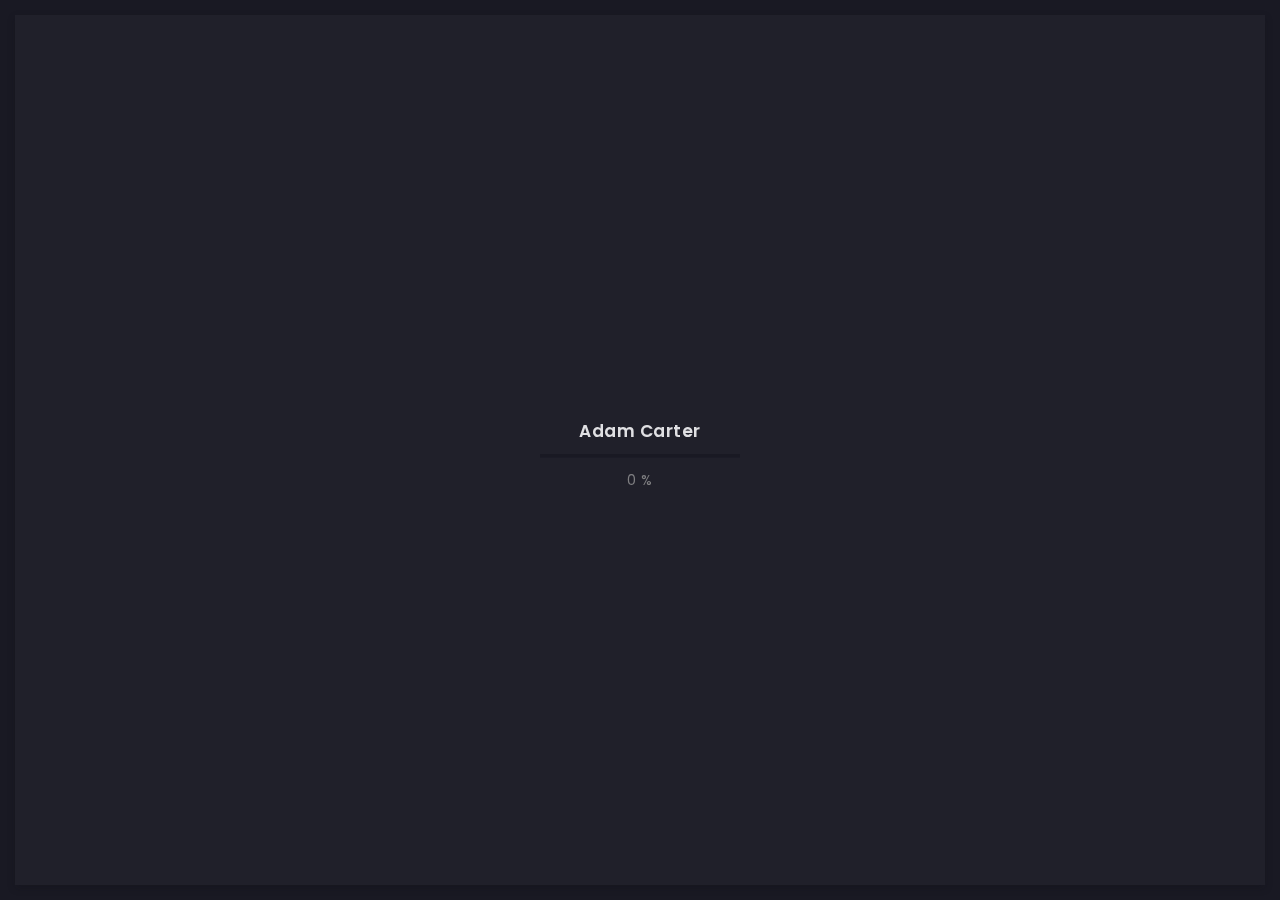
<file: portfolio-single.html>
<!doctype html>
<html lang="zxx">

<head>
  <!-- Required meta tags -->
  <meta charset="utf-8">
  <meta name="viewport" content="width=device-width, initial-scale=1, shrink-to-fit=no">
  <!-- color of address bar in mobile browser -->
  <meta name="theme-color" content="#2B2B35">
  <!-- favicon  -->
  <link rel="shortcut icon" href="img/thumbnail.ico" type="image/x-icon">
  <!-- bootstrap css -->
  <link rel="stylesheet" href="css/plugins/bootstrap.min.css">
  <!-- font awesome css -->
  <link rel="stylesheet" href="css/plugins/font-awesome.min.css">
  <!-- swiper css -->
  <link rel="stylesheet" href="css/plugins/swiper.min.css">
  <!-- fancybox css -->
  <link rel="stylesheet" href="css/plugins/fancybox.min.css">
  <!-- main css -->
  <link rel="stylesheet" href="css/style.css">

  <title>Adam</title>
</head>

<body>

  <!-- app -->
  <div class="art-app">

    <!-- mobile top bar -->
    <div class="art-mobile-top-bar"></div>

    <!-- app wrapper -->
    <div class="art-app-wrapper">

      <!-- app container end -->
      <div class="art-app-container">

        <!-- info bar -->
        <div class="art-info-bar">

          <!-- menu bar frame -->
          <div class="art-info-bar-frame">

            <!-- info bar header -->
            <div class="art-info-bar-header">
              <!-- info bar button -->
              <a class="art-info-bar-btn" href="#.">
                <!-- icon -->
                <i class="fas fa-ellipsis-v"></i>
              </a>
              <!-- info bar button end -->
            </div>
            <!-- info bar header end -->

            <!-- info bar header -->
            <div class="art-header">
              <!-- avatar -->
              <div class="art-avatar">
                <a data-fancybox="avatar" href="img/face-1.jpg" class="art-avatar-curtain">
                  <img src="img/face-1.jpg" alt="avatar">
                  <i class="fas fa-expand"></i>
                </a>
                <!-- available -->
                <div class="art-lamp-light">
                  <!-- add class 'art-not-available' if not available-->
                  <div class="art-available-lamp"></div>
                </div>
              </div>
              <!-- avatar end -->
              <!-- name -->
              <h5 class="art-name mb-10"><a href="/home.html">Adam Carter</a></h5>
              <!-- post -->
              <div class="art-sm-text">Young Engineer, <br> Businessman & Leader </div>
            </div>
            <!-- info bar header end -->

            <!-- scroll frame -->
            <div id="scrollbar2" class="art-scroll-frame">

              <!-- info bar about -->
              <div class="art-table p-15-15">
                <!-- about text -->
                <ul>
                  <!-- country -->
                  <li>
                    <h6>Residence:</h6><span>UK</span>
                  </li>
                  <!-- city -->
                  <li>
                    <h6>City:</h6><span>England</span>
                  </li>
                  <!-- age -->
                  <li>
                    <h6>Age:</h6><span>22</span>
                  </li>
                </ul>
              </div>
              <!-- info bar about end -->


              <!-- divider -->
              <div class="art-ls-divider"></div>

              <!-- language skills -->
              <div class="art-lang-skills p-30-15">

                <!-- skill -->
                <div class="art-lang-skills-item">
                  <div id="circleprog1" class="art-cirkle-progress"></div>
                  <!-- title -->
                  <h6>C++</h6>
                </div>
                <!-- skill end -->

                <!-- skill -->
                <div class="art-lang-skills-item">
                  <div id="circleprog2" class="art-cirkle-progress"></div>
                  <!-- title -->
                  <h6>C#</h6>
                </div>
                <!-- skill end -->

                <!-- skill -->
                <div class="art-lang-skills-item">
                  <div id="circleprog3" class="art-cirkle-progress"></div>
                  <!-- title -->
                  <h6>Python</h6>
                </div>
                <!-- skill end -->

              </div>
              <!-- language skills end -->

              <!-- divider -->
              <div class="art-ls-divider"></div>

              <!-- hard skills -->
              <div class="art-hard-skills p-30-15">

                <!-- skill -->
                <div class="art-hard-skills-item">
                  <div class="art-skill-heading">
                    <!-- title -->
                    <h6>HTML</h6>
                  </div>
                  <!-- progressbar frame -->
                  <div class="art-line-progress">
                    <!-- progressbar -->
                    <div id="lineprog1"></div>
                  </div>
                  <!-- progressbar frame end -->
                </div>
                <!-- skill end -->

                <!-- skill -->
                <div class="art-hard-skills-item">
                  <div class="art-skill-heading">
                    <!-- title -->
                    <h6>CSS</h6>
                  </div>
                  <!-- progressbar frame -->
                  <div class="art-line-progress">
                    <!-- progressbar -->
                    <div id="lineprog2"></div>
                  </div>
                  <!-- progressbar frame end -->
                </div>
                <!-- skill end -->

                <!-- skill -->
                <div class="art-hard-skills-item">
                  <div class="art-skill-heading">
                    <!-- title -->
                    <h6>Visual Scripting</h6>
                  </div>
                  <!-- progressbar frame -->
                  <div class="art-line-progress">
                    <!-- progressbar -->
                    <div id="lineprog3"></div>
                  </div>
                  <!-- progressbar frame end -->
                </div>
                <!-- skill end -->
                <!-- skill -->
                <div class="art-hard-skills-item">
                  <div class="art-skill-heading">
                    <!-- title -->
                    <h6>AI/Machine Learning</h6>
                  </div>
                  <!-- progressbar frame -->
                  <div class="art-line-progress">
                    <!-- progressbar -->
                    <div id="lineprog5"></div>
                  </div>
                  <!-- progressbar frame end -->
                </div>
                <!-- skill end -->
                <!-- skill -->
                <div class="art-hard-skills-item">
                  <div class="art-skill-heading">
                    <!-- title -->
                    <h6>Blockchain</h6>
                  </div>
                  <!-- progressbar frame -->
                  <div class="art-line-progress">
                    <!-- progressbar -->
                    <div id="lineprog4"></div>
                  </div>
                  <!-- progressbar frame end -->
                </div>
                <!-- skill end -->



              </div>
              <!-- language skills end -->

              <!-- divider -->
              <div class="art-ls-divider"></div>

              <!-- knowledge list -->
              <ul class="art-knowledge-list p-15-0">
                <!-- list item -->
                <li>Arduino, raspberry pi, ESP32</li>
                <!-- list item -->
                <li>Matlab, NumPy, Mathematica</li>
                <!-- list item -->
                <li>Godot, Unity, UE4</li>
                <!-- list item -->
                <li>Bootstrap, Adobe CC, Figma</li>
                <!-- list item -->
                <li>OpenVino, PyTorch</li>
                <!-- list item -->
                <li>Loopring Layer2</li>
              </ul>
              <!-- knowledge list end -->

              <!-- divider -->
              <div class="art-ls-divider"></div>

              <!-- links frame -->
              <div class="art-links-frame p-15-15">

                <!-- download cv button -->
                <a href="files/cv.txt" class="art-link" download>Download cv <i class="fas fa-download"></i></a>

              </div>
              <!-- links frame end -->

            </div>
            <!-- scroll frame end -->

            <!-- sidebar social -->
            <div class="art-ls-social">
              <!-- social link -->
              <a href="#." target="_blank"><i class="far fa-circle"></i></a>
              <!-- social link -->
              <a href="#." target="_blank"><i class="far fa-circle"></i></a>
              <!-- social link -->
              <a href="#." target="_blank"><i class="far fa-circle"></i></a>
              <!-- social link -->
              <a href="#." target="_blank"><i class="far fa-circle"></i></a>
              <!-- social link -->
              <a href="#." target="_blank"><i class="far fa-circle"></i></a>
            </div>
            <!-- sidebar social end -->

          </div>
          <!-- menu bar frame end -->

        </div>
        <!-- info bar end -->

        <!-- content -->
        <div class="art-content">

          <!-- curtain -->
          <div class="art-curtain"></div>

          <!-- top background -->
          <div class="art-top-bg" style="background-image: url(img/bg.jpg)">
            <!-- overlay -->
            <div class="art-top-bg-overlay"></div>
            <!-- overlay end -->
          </div>
          <!-- top background end -->

          <!-- swup container -->
          <div class="transition-fade" id="swup">

            <!-- scroll frame -->
            <div id="scrollbar" class="art-scroll-frame">

              <!-- container -->
              <div class="container-fluid">

                <!-- row -->
                <div class="row p-30-0">

                  <!-- col -->
                  <div class="col-lg-12">

                    <!-- section title -->
                    <div class="art-section-title">
                      <!-- title frame -->
                      <div class="art-title-frame">
                        <!-- title -->
                        <h4>Project title</h4>
                      </div>
                      <!-- title frame end -->
                      <!-- right frame -->
                      <div class="art-right-frame">
                        <div class="art-project-category">IOT</div>
                      </div>
                      <!-- right frame end -->
                    </div>
                    <!-- section title end -->

                  </div>
                  <!-- col end -->

                  <!-- col -->
                  <div class="col-lg-12">

                    <!-- slider container -->
                    <div class="swiper-container art-works-slider" style="overflow: visible">
                      <!-- slider wrapper -->
                      <div class="swiper-wrapper">
                        <!-- slide -->
                        <div class="swiper-slide">
                          <!-- item frame -->
                          <a data-fancybox="gallery" href="img/works/original-size/1.jpg" class="art-a art-portfolio-item-frame art-horizontal">
                            <!-- img -->
                            <img src="img/works/thumbnail/1.jpg" alt="item">
                            <!-- zoom icon -->
                            <span class="art-item-hover"><i class="fas fa-expand"></i></span>
                          </a>
                          <!-- item end -->
                        </div>
                        <!-- slide end -->
                        <!-- slide -->
                        <div class="swiper-slide">
                          <!-- item frame -->
                          <a data-fancybox="gallery" href="img/works/original-size/7.jpg" class="art-a art-portfolio-item-frame art-horizontal">
                            <!-- img -->
                            <img src="img/works/thumbnail/7.jpg" alt="item">
                            <!-- zoom icon -->
                            <span class="art-item-hover"><i class="fas fa-expand"></i></span>
                          </a>
                          <!-- item end -->
                        </div>
                        <!-- slide end -->
                        <!-- slide -->
                        <div class="swiper-slide">
                          <!-- item frame -->
                          <a data-fancybox="gallery" href="img/works/original-size/4.jpg" class="art-a art-portfolio-item-frame art-horizontal">
                            <!-- img -->
                            <img src="img/works/thumbnail/4.jpg" alt="item">
                            <!-- zoom icon -->
                            <span class="art-item-hover"><i class="fas fa-expand"></i></span>
                          </a>
                          <!-- item end -->
                        </div>
                        <!-- slide end -->
                        <!-- slide -->
                        <div class="swiper-slide">
                          <!-- item frame -->
                          <a data-fancybox="gallery" href="img/works/original-size/5.jpg" class="art-a art-portfolio-item-frame art-horizontal">
                            <!-- img -->
                            <img src="img/works/thumbnail/5.jpg" alt="item">
                            <!-- zoom icon -->
                            <span class="art-item-hover"><i class="fas fa-expand"></i></span>
                          </a>
                          <!-- item end -->
                        </div>
                        <!-- slide end -->
                        <!-- slide -->
                        <div class="swiper-slide">
                          <!-- item frame -->
                          <a data-fancybox="gallery" href="img/works/original-size/4.jpg" class="art-a art-portfolio-item-frame art-horizontal">
                            <!-- img -->
                            <img src="img/works/thumbnail/4.jpg" alt="item">
                            <!-- zoom icon -->
                            <span class="art-item-hover"><i class="fas fa-expand"></i></span>
                          </a>
                          <!-- item end -->
                        </div>
                        <!-- slide end -->
                      </div>
                      <!-- slider wrapper end -->
                    </div>
                    <!-- slider container end -->

                  </div>
                  <!-- col end -->

                  <!-- col -->
                  <div class="col-lg-12">

                    <!-- slider navigation -->
                    <div class="art-slider-navigation">

                      <!-- left side -->
                      <div class="art-sn-left">

                        <!-- slider pagination -->
                        <div class="swiper-pagination"></div>

                      </div>
                      <!-- left side end -->

                      <!-- right side -->
                      <div class="art-sn-right">

                        <!-- slider navigation -->
                        <div class="art-slider-nav-frame">
                          <!-- prev -->
                          <div class="art-slider-nav art-works-swiper-prev"><i class="fas fa-chevron-left"></i></div>
                          <!-- next -->
                          <div class="art-slider-nav art-works-swiper-next"><i class="fas fa-chevron-right"></i></div>
                        </div>
                        <!-- slider navigation -->

                      </div>
                      <!-- right side end -->

                    </div>
                    <!-- slider navigation end -->

                  </div>
                  <!-- col end -->

                </div>
                <!-- row end -->

              </div>
              <!-- container end -->

              <!-- container -->
              <div class="container-fluid">

                <!-- row -->
                <div class="row p-30-0">

                  <!-- col -->
                  <div class="col-lg-12">

                    <!-- section title -->
                    <div class="art-section-title">
                      <!-- title frame -->
                      <div class="art-title-frame">
                        <!-- title -->
                        <h4>Project details</h4>
                      </div>
                      <!-- title frame end -->
                    </div>
                    <!-- section title end -->

                  </div>
                  <!-- col end -->

                  <!-- col -->
                  <div class="col-lg-8">

                    <div class="art-a art-card art-fluid-card">
                      <h5 class="mb-15">Description</h5>
                      <div class="mb-15">Perferendis modi tempora, minus facere! Animi ipsam explicabo beatae soluta qui repellat minus perspiciatis placeat
                        doloribus praesentium laborum debitis error sed ex nisi, ipsum ad obcaecati assumenda ut recusandae. Vero, voluptate, magni unde accusantium vel ducimus expedita!</div>
                      <!-- button -->
                      <div class="art-buttons-frame"><a href="https://www.behance.net/gallery/83236527/VIE" class="art-link art-color-link art-w-chevron" target="_blank">Read More</a></div>
                    </div>

                  </div>
                  <!-- col end -->

                  <!-- col -->
                  <div class="col-lg-4">

                    <div class="art-a art-card">
                      <!-- table -->
                      <div class="art-table p-15-15">
                        <ul>
                          <li>
                            <h6>Date:</h6><span>24.12.2019</span>
                          </li>
                          <li>
                            <h6>Timespan:</h6><span>12.03.2020</span>
                          </li>
                          <li>
                            <h6>Status:</h6><span>Completed</span>
                          </li>
                          <li>
                            <h6>Client:</h6><span>Envato Market</span>
                          </li>
                          <li>
                            <h6>Location:</h6><span><a href="https://goo.gl/maps/b4w13Zuk9iWCsLMX7" target="_blank">Ukraine, Lviv</a></span>
                          </li>
                        </ul>
                      </div>
                      <!-- table end -->
                    </div>

                  </div>
                  <!-- col end -->

                </div>
                <!-- row end -->


              </div>
              <!-- container end -->


              <!-- container -->
              <div class="container-fluid">

                <!-- row -->
                <div class="row p-30-0">

                  <!-- col -->
                  <div class="col-lg-12">

                    <!-- section title -->
                    <div class="art-section-title">
                      <!-- title frame -->
                      <div class="art-title-frame">
                        <!-- title -->
                        <h4>Project title</h4>
                      </div>
                      <!-- title frame end -->
                      <!-- right frame -->
                      <div class="art-right-frame">
                        <div class="art-project-category">Game Design</div>
                      </div>
                      <!-- right frame end -->
                    </div>
                    <!-- section title end -->

                  </div>
                  <!-- col end -->

                  <!-- col -->
                  <div class="col-lg-12">

                    <!-- slider container -->
                    <div class="swiper-container art-works-slider" style="overflow: visible">
                      <!-- slider wrapper -->
                      <div class="swiper-wrapper">
                        <!-- slide -->
                        <div class="swiper-slide">
                          <!-- item frame -->
                          <a data-fancybox="gallery" href="img/works/original-size/1.jpg" class="art-a art-portfolio-item-frame art-horizontal">
                            <!-- img -->
                            <img src="img/works/thumbnail/1.jpg" alt="item">
                            <!-- zoom icon -->
                            <span class="art-item-hover"><i class="fas fa-expand"></i></span>
                          </a>
                          <!-- item end -->
                        </div>
                        <!-- slide end -->
                        <!-- slide -->
                        <div class="swiper-slide">
                          <!-- item frame -->
                          <a data-fancybox="gallery" href="img/works/original-size/7.jpg" class="art-a art-portfolio-item-frame art-horizontal">
                            <!-- img -->
                            <img src="img/works/thumbnail/7.jpg" alt="item">
                            <!-- zoom icon -->
                            <span class="art-item-hover"><i class="fas fa-expand"></i></span>
                          </a>
                          <!-- item end -->
                        </div>
                        <!-- slide end -->
                        <!-- slide -->
                        <div class="swiper-slide">
                          <!-- item frame -->
                          <a data-fancybox="gallery" href="img/works/original-size/4.jpg" class="art-a art-portfolio-item-frame art-horizontal">
                            <!-- img -->
                            <img src="img/works/thumbnail/4.jpg" alt="item">
                            <!-- zoom icon -->
                            <span class="art-item-hover"><i class="fas fa-expand"></i></span>
                          </a>
                          <!-- item end -->
                        </div>
                        <!-- slide end -->
                        <!-- slide -->
                        <div class="swiper-slide">
                          <!-- item frame -->
                          <a data-fancybox="gallery" href="img/works/original-size/5.jpg" class="art-a art-portfolio-item-frame art-horizontal">
                            <!-- img -->
                            <img src="img/works/thumbnail/5.jpg" alt="item">
                            <!-- zoom icon -->
                            <span class="art-item-hover"><i class="fas fa-expand"></i></span>
                          </a>
                          <!-- item end -->
                        </div>
                        <!-- slide end -->
                        <!-- slide -->
                        <div class="swiper-slide">
                          <!-- item frame -->
                          <a data-fancybox="gallery" href="img/works/original-size/4.jpg" class="art-a art-portfolio-item-frame art-horizontal">
                            <!-- img -->
                            <img src="img/works/thumbnail/4.jpg" alt="item">
                            <!-- zoom icon -->
                            <span class="art-item-hover"><i class="fas fa-expand"></i></span>
                          </a>
                          <!-- item end -->
                        </div>
                        <!-- slide end -->
                      </div>
                      <!-- slider wrapper end -->
                    </div>
                    <!-- slider container end -->

                  </div>
                  <!-- col end -->

                  <!-- col -->
                  <div class="col-lg-12">

                    <!-- slider navigation -->
                    <div class="art-slider-navigation">

                      <!-- left side -->
                      <div class="art-sn-left">

                        <!-- slider pagination -->
                        <div class="swiper-pagination"></div>

                      </div>
                      <!-- left side end -->

                      <!-- right side -->
                      <div class="art-sn-right">

                        <!-- slider navigation -->
                        <div class="art-slider-nav-frame">
                          <!-- prev -->
                          <div class="art-slider-nav art-works-swiper-prev"><i class="fas fa-chevron-left"></i></div>
                          <!-- next -->
                          <div class="art-slider-nav art-works-swiper-next"><i class="fas fa-chevron-right"></i></div>
                        </div>
                        <!-- slider navigation -->

                      </div>
                      <!-- right side end -->

                    </div>
                    <!-- slider navigation end -->

                  </div>
                  <!-- col end -->

                </div>
                <!-- row end -->

              </div>
              <!-- container end -->

              <!-- container -->
              <div class="container-fluid">

                <!-- row -->
                <div class="row p-30-0">

                  <!-- col -->
                  <div class="col-lg-12">

                    <!-- section title -->
                    <div class="art-section-title">
                      <!-- title frame -->
                      <div class="art-title-frame">
                        <!-- title -->
                        <h4>Project details</h4>
                      </div>
                      <!-- title frame end -->
                    </div>
                    <!-- section title end -->

                  </div>
                  <!-- col end -->

                  <!-- col -->
                  <div class="col-lg-8">

                    <div class="art-a art-card art-fluid-card">
                      <h5 class="mb-15">Description</h5>
                      <div class="mb-15">Perferendis modi tempora, minus facere! Animi ipsam explicabo beatae soluta qui repellat minus perspiciatis placeat
                        doloribus praesentium laborum debitis error sed ex nisi, ipsum ad obcaecati assumenda ut recusandae. Vero, voluptate, magni unde accusantium vel ducimus expedita!</div>
                      <!-- button -->
                      <div class="art-buttons-frame"><a href="https://www.behance.net/gallery/83236527/VIE" class="art-link art-color-link art-w-chevron" target="_blank">Read More</a></div>
                    </div>

                  </div>
                  <!-- col end -->

                  <!-- col -->
                  <div class="col-lg-4">

                    <div class="art-a art-card">
                      <!-- table -->
                      <div class="art-table p-15-15">
                        <ul>
                          <li>
                            <h6>Date:</h6><span>24.12.2019</span>
                          </li>
                          <li>
                            <h6>Timespan:</h6><span>12.03.2020</span>
                          </li>
                          <li>
                            <h6>Status:</h6><span>Completed</span>
                          </li>
                          <li>
                            <h6>Client:</h6><span>Envato Market</span>
                          </li>
                          <li>
                            <h6>Location:</h6><span><a href="https://goo.gl/maps/b4w13Zuk9iWCsLMX7" target="_blank">Ukraine, Lviv</a></span>
                          </li>
                        </ul>
                      </div>
                      <!-- table end -->
                    </div>

                  </div>
                  <!-- col end -->

                </div>
                <!-- row end -->


              </div>
              <!-- container end -->




              <!-- container -->
              <div class="container-fluid">

                <!-- row -->
                <div class="row p-30-0">

                  <!-- col -->
                  <div class="col-lg-12">

                    <!-- section title -->
                    <div class="art-section-title">
                      <!-- title frame -->
                      <div class="art-title-frame">
                        <!-- title -->
                        <h4>Project title</h4>
                      </div>
                      <!-- title frame end -->
                      <!-- right frame -->
                      <div class="art-right-frame">
                        <div class="art-project-category">Software Engineering</div>
                      </div>
                      <!-- right frame end -->
                    </div>
                    <!-- section title end -->

                  </div>
                  <!-- col end -->

                  <!-- col -->
                  <div class="col-lg-12">

                    <!-- slider container -->
                    <div class="swiper-container art-works-slider" style="overflow: visible">
                      <!-- slider wrapper -->
                      <div class="swiper-wrapper">
                        <!-- slide -->
                        <div class="swiper-slide">
                          <!-- item frame -->
                          <a data-fancybox="gallery" href="img/works/original-size/1.jpg" class="art-a art-portfolio-item-frame art-horizontal">
                            <!-- img -->
                            <img src="img/works/thumbnail/1.jpg" alt="item">
                            <!-- zoom icon -->
                            <span class="art-item-hover"><i class="fas fa-expand"></i></span>
                          </a>
                          <!-- item end -->
                        </div>
                        <!-- slide end -->
                        <!-- slide -->
                        <div class="swiper-slide">
                          <!-- item frame -->
                          <a data-fancybox="gallery" href="img/works/original-size/7.jpg" class="art-a art-portfolio-item-frame art-horizontal">
                            <!-- img -->
                            <img src="img/works/thumbnail/7.jpg" alt="item">
                            <!-- zoom icon -->
                            <span class="art-item-hover"><i class="fas fa-expand"></i></span>
                          </a>
                          <!-- item end -->
                        </div>
                        <!-- slide end -->
                        <!-- slide -->
                        <div class="swiper-slide">
                          <!-- item frame -->
                          <a data-fancybox="gallery" href="img/works/original-size/4.jpg" class="art-a art-portfolio-item-frame art-horizontal">
                            <!-- img -->
                            <img src="img/works/thumbnail/4.jpg" alt="item">
                            <!-- zoom icon -->
                            <span class="art-item-hover"><i class="fas fa-expand"></i></span>
                          </a>
                          <!-- item end -->
                        </div>
                        <!-- slide end -->
                        <!-- slide -->
                        <div class="swiper-slide">
                          <!-- item frame -->
                          <a data-fancybox="gallery" href="img/works/original-size/5.jpg" class="art-a art-portfolio-item-frame art-horizontal">
                            <!-- img -->
                            <img src="img/works/thumbnail/5.jpg" alt="item">
                            <!-- zoom icon -->
                            <span class="art-item-hover"><i class="fas fa-expand"></i></span>
                          </a>
                          <!-- item end -->
                        </div>
                        <!-- slide end -->
                        <!-- slide -->
                        <div class="swiper-slide">
                          <!-- item frame -->
                          <a data-fancybox="gallery" href="img/works/original-size/4.jpg" class="art-a art-portfolio-item-frame art-horizontal">
                            <!-- img -->
                            <img src="img/works/thumbnail/4.jpg" alt="item">
                            <!-- zoom icon -->
                            <span class="art-item-hover"><i class="fas fa-expand"></i></span>
                          </a>
                          <!-- item end -->
                        </div>
                        <!-- slide end -->
                      </div>
                      <!-- slider wrapper end -->
                    </div>
                    <!-- slider container end -->

                  </div>
                  <!-- col end -->

                  <!-- col -->
                  <div class="col-lg-12">

                    <!-- slider navigation -->
                    <div class="art-slider-navigation">

                      <!-- left side -->
                      <div class="art-sn-left">

                        <!-- slider pagination -->
                        <div class="swiper-pagination"></div>

                      </div>
                      <!-- left side end -->

                      <!-- right side -->
                      <div class="art-sn-right">

                        <!-- slider navigation -->
                        <div class="art-slider-nav-frame">
                          <!-- prev -->
                          <div class="art-slider-nav art-works-swiper-prev"><i class="fas fa-chevron-left"></i></div>
                          <!-- next -->
                          <div class="art-slider-nav art-works-swiper-next"><i class="fas fa-chevron-right"></i></div>
                        </div>
                        <!-- slider navigation -->

                      </div>
                      <!-- right side end -->

                    </div>
                    <!-- slider navigation end -->

                  </div>
                  <!-- col end -->

                </div>
                <!-- row end -->

              </div>
              <!-- container end -->

              <!-- container -->
              <div class="container-fluid">

                <!-- row -->
                <div class="row p-30-0">

                  <!-- col -->
                  <div class="col-lg-12">

                    <!-- section title -->
                    <div class="art-section-title">
                      <!-- title frame -->
                      <div class="art-title-frame">
                        <!-- title -->
                        <h4>Project details</h4>
                      </div>
                      <!-- title frame end -->
                    </div>
                    <!-- section title end -->

                  </div>
                  <!-- col end -->

                  <!-- col -->
                  <div class="col-lg-8">

                    <div class="art-a art-card art-fluid-card">
                      <h5 class="mb-15">Description</h5>
                      <div class="mb-15">Perferendis modi tempora, minus facere! Animi ipsam explicabo beatae soluta qui repellat minus perspiciatis placeat
                        doloribus praesentium laborum debitis error sed ex nisi, ipsum ad obcaecati assumenda ut recusandae. Vero, voluptate, magni unde accusantium vel ducimus expedita!</div>
                      <!-- button -->
                      <div class="art-buttons-frame"><a href="https://www.behance.net/gallery/83236527/VIE" class="art-link art-color-link art-w-chevron" target="_blank">Read More</a></div>
                    </div>

                  </div>
                  <!-- col end -->

                  <!-- col -->
                  <div class="col-lg-4">

                    <div class="art-a art-card">
                      <!-- table -->
                      <div class="art-table p-15-15">
                        <ul>
                          <li>
                            <h6>Date:</h6><span>24.12.2019</span>
                          </li>
                          <li>
                            <h6>Timespan:</h6><span>12.03.2020</span>
                          </li>
                          <li>
                            <h6>Status:</h6><span>Completed</span>
                          </li>
                          <li>
                            <h6>Client:</h6><span>Envato Market</span>
                          </li>
                          <li>
                            <h6>Location:</h6><span><a href="https://goo.gl/maps/b4w13Zuk9iWCsLMX7" target="_blank">Ukraine, Lviv</a></span>
                          </li>
                        </ul>
                      </div>
                      <!-- table end -->
                    </div>

                  </div>
                  <!-- col end -->

                </div>
                <!-- row end -->


              </div>
              <!-- container end -->

              

              <!-- container -->
              <div class="container-fluid">

                <!-- row -->
                <div class="row p-30-0">

                  <!-- col -->
                  <div class="col-6 col-lg-3">
                    <!-- brand -->
                    <img class="art-brand" src="img/brands/1.png" alt="brand">
                  </div>
                  <!-- col end -->

                  <!-- col -->
                  <div class="col-6 col-lg-3">
                    <!-- brand -->
                    <img class="art-brand" src="img/brands/2.png" alt="brand">
                  </div>
                  <!-- col end -->

                  <!-- col -->
                  <div class="col-6 col-lg-3">
                    <!-- brand -->
                    <img class="art-brand" src="img/brands/3.png" alt="brand">
                  </div>
                  <!-- col end -->

                  <!-- col -->
                  <div class="col-6 col-lg-3">
                    <!-- brand -->
                    <img class="art-brand" src="img/brands/1.png" alt="brand">
                  </div>
                  <!-- col end -->

                </div>
                <!-- row end -->

              </div>
              <!-- container end -->

              <!-- container -->
              <div class="container-fluid">

                <!-- footer -->
                <footer>
                  <!-- copyright -->
                  <div>© 2022-23 Adam Carter</div>
                  <!-- author ( Please! Do not delete it. You are awesome! :) -->
                  <div>Have a great day!</a></div>
                </footer>
                <!-- footer end -->

              </div>
              <!-- container end -->


            </div>
            <!-- scroll frame end -->

          </div>
          <!-- swup container end -->

        </div>
        <!-- content end -->

        <!-- menu bar -->
        <div class="art-menu-bar">

          <!-- menu bar frame -->
          <div class="art-menu-bar-frame">

            <!-- menu bar header -->
            <div class="art-menu-bar-header">
              <!-- menu bar button -->
              <a class="art-menu-bar-btn" href="#.">
                <!-- icon -->
                <span></span>
              </a>
              <!-- menu bar button end -->
            </div>
            <!-- menu bar header end -->

            <!-- current page title -->
            <div class="art-current-page"></div>
            <!-- current page title end -->

            <!-- scroll frame -->
            <div class="art-scroll-frame">

              <!-- menu -->
              <nav id="swupMenu">
                <!-- menu list -->
                <ul class="main-menu">
                  <!-- menu item -->
                  <li class="menu-item"><a href="/portfolio-single.html">Portolio</a></li>
                  <!-- menu item -->
                  <li class="menu-item menu-item-has-children current-menu-item">
                    <a href="#.">Portfolio</a>
                    <!-- sub menu -->
                    <ul class="sub-menu">
                      <!-- lvl 2 nav link -->
                      <li class="menu-item"><a href="/portfolio-single.html">Projects</a></li>
                      <!-- lvl 2 nav link -->
                    </ul>
                    <!-- sub menu end -->
                  </li>
                  <!-- menu item -->
                  <li class="menu-item"><a href="/history.html">History</a></li>
                  <!-- menu item -->
                  <li class="menu-item"><a href="/contact.html">Contact</a></li>
                  <!-- menu item -->
                  <li class="menu-item"><a href="/bloglanding.html">Blog</a></li>
                  <!-- menu item -->
                  <li class="menu-item"><a href="https://github.com/AMACarter/" target="_blank">Github</a></li>
                </ul>
                <!-- menu list end -->
              </nav>
              <!-- menu end -->

                </div>
            <!-- scroll frame end -->

          </div>
          <!-- menu bar frame -->

        </div>
        <!-- menu bar end -->

      </div>
      <!-- app container end -->

    </div>
    <!-- app wrapper end -->

    <!-- preloader -->
    <div class="art-preloader">
      <!-- preloader content -->
      <div class="art-preloader-content">
        <!-- title -->
        <h4>Adam Carter</h4>
        <!-- progressbar -->
        <div id="preloader" class="art-preloader-load"></div>
      </div>
      <!-- preloader content end -->
    </div>
    <!-- preloader end -->

  </div>
  <!-- app end -->

  <!-- jquery js -->
  <script src="js/plugins/jquery.min.js"></script>
  <!-- anime js -->
  <script src="js/plugins/anime.min.js"></script>
  <!-- swiper js -->
  <script src="js/plugins/swiper.min.js"></script>
  <!-- progressbar js -->
  <script src="js/plugins/progressbar.min.js"></script>
  <!-- smooth scrollbar js -->
  <script src="js/plugins/smooth-scrollbar.min.js"></script>
  <!-- overscroll js -->
  <script src="js/plugins/overscroll.min.js"></script>
  <!-- typing js -->
  <script src="js/plugins/typing.min.js"></script>
  <!-- isotope js -->
  <script src="js/plugins/isotope.min.js"></script>
  <!-- fancybox js -->
  <script src="js/plugins/fancybox.min.js"></script>
  <!-- swup js -->
  <script src="js/plugins/swup.min.js"></script>

  <!-- main js -->
  <script src="js/main.js"></script>

</body>

</html>
</file>
<file: css/style.css>
/*--------------------------------------------

1. common
      - fonts
      - text defaults
      - title defaults
      - text config
      - container
      - buttons frame
      - suptitle
      - divider
      - image defaults
      - link defaults
      - table
      - quote
      - list
2. link
3. buttons
4. space
5. app marcup
      - top background
      - preloader
      - scroll frame
      - app
      - mobile top bar
      - info bar
      - content
      - menu bar
      - marcup media queries
6. info bar
      - header
      - name
      - language skills
      - hard skills
      - knowledge
      - info bar links
      - social links
      - progresbar color
7. menu bar
      - main menu
      - language change
      - current page title
8. content
      - section title
      - card
      - banner
      - typing code
      - counters
      - services
      - price
      - testimonials
      - timeline
      - contact form
      - blog
      - pagination
      - brands
      - footer
9. portfolio
      - filter
      - portfolio items
      - touch device querie
      - single project
      - fancybox customization
10. media queries
11. burger button
12. transitions
      - in animation
      - out animation


--------------------------------------------*/
/*
$main-color: #FFC107
$main-color: #f44336;
$main-color: #4CAF50;
$main-color: #64B5F6;
*/
/* ------------------------------

common

------------------------------ */
/* ----- fonts ----- */
@import url("https://fonts.googleapis.com/css2?family=Poppins:ital,wght@0,100;0,200;0,300;0,400;0,500;0,600;0,700;0,800;0,900;1,100;1,200;1,300;1,400;1,500;1,600;1,700;1,800;1,900&display=swap");
@import url("https://fonts.googleapis.com/css2?family=Courier+Prime:ital,wght@0,400;0,700;1,400;1,700&display=swap");
/* ----- text defaults ----- */
body {
  color: #8c8c8e;
  font-size: 12px;
  font-family: "Poppins", sans-serif;
  font-weight: 300;
  letter-spacing: 0.5px;
  font-smooth: subpixel-antialiased;
}

/* ----- title defaults ----- */
h1,
h2,
h3,
h4,
h5,
h6 {
  font-weight: 700;
  color: #fafafc;
  margin-bottom: 0;
  font-family: "Poppins", sans-serif;
}

h1 {
  font-size: 52px;
  font-weight: 800;
}

h4 {
  font-size: 17px;
  font-weight: 600;
}

h5 {
  font-size: 14px;
  font-weight: 600;
}

h6 {
  font-size: 12px;
  font-weight: 400;
}

/* ----- text config ----- */
.art-sm-text {
  font-size: 11px;
}

.art-lg-text {
  font-size: 16px;
}

.art-white {
  color: #fafafc;
}

/* ----- container ----- */
.container-fluid {
  overflow: hidden;
  padding: 0 30px;
  position: relative;
}

/* ----- buttons frame ----- */
.art-buttons-frame a {
  margin-right: 15px;
}

/* ----- suptitle ----- */
.art-el-suptitle {
  margin-top: 5px;
  color: #646466;
  font-style: italic;
  font-size: 11px;
}

/* ----- divider ----- */
.art-ls-divider {
  background: #646466;
  width: 100%;
  height: 1px;
  opacity: 0.3;
}

/* ----- image defaults ----- */
.art-img-default {
  width: 100%;
  -webkit-box-shadow: 0 3px 8px 0 rgba(15, 15, 20, 0.2);
          box-shadow: 0 3px 8px 0 rgba(15, 15, 20, 0.2);
}

/* ----- link defaults ----- */
a {
  text-decoration: none;
  color: #8c8c8e;
}
a:hover {
  text-decoration: none;
  color: #fafafc;
}
a:focus {
  outline: inherit;
}

/* ----- table ----- */
.art-table {
  color: #8c8c8e;
}
.art-table ul {
  padding: 0;
  margin: 0;
}
.art-table ul li {
  list-style-type: none;
  display: -webkit-box;
  display: -ms-flexbox;
  display: flex;
  -webkit-box-pack: justify;
      -ms-flex-pack: justify;
          justify-content: space-between;
  margin-bottom: 5px;
}
.art-table ul li:last-child {
  margin-bottom: 0;
}

/* ----- quote ----- */
blockquote {
  margin-top: 30px;
  margin-bottom: 30px;
  background: #FFC107;
  color: #191923;
  padding: 30px;
  padding-left: 35px;
  font-weight: 400;
  font-style: italic;
  font-size: 14px;
  -webkit-box-shadow: 0 1px 4px 0 rgba(15, 15, 20, 0.1);
          box-shadow: 0 1px 4px 0 rgba(15, 15, 20, 0.1);
  position: relative;
}
blockquote:before {
  position: absolute;
  font-family: "Font Awesome 5 Free";
  font-weight: 900;
  content: "\f10d";
  font-size: 18px;
  opacity: .5;
  top: 5px;
  left: 9px;
  color: #fafafc;
}
blockquote:after {
  position: absolute;
  font-family: "Font Awesome 5 Free";
  font-weight: 900;
  content: "\f10d";
  font-size: 18px;
  opacity: .5;
  bottom: 5px;
  right: 9px;
  color: #fafafc;
  -webkit-transform: rotate(180deg);
          transform: rotate(180deg);
}

/* ----- list ----- */
.art-custom-list {
  padding-left: 25px;
}
.art-custom-list li {
  position: relative;
  list-style-type: none;
  color: #fafafc;
  margin-bottom: 5px;
}
.art-custom-list li:before {
  content: '';
  position: absolute;
  top: 4px;
  left: -25px;
  width: 10px;
  height: 10px;
  border-radius: 50%;
  border: solid 2px #FFC107;
  background: transparent;
  -webkit-box-shadow: 0 3px 8px 0 rgba(15, 15, 20, 0.2);
          box-shadow: 0 3px 8px 0 rgba(15, 15, 20, 0.2);
}

/* ------------------------------

link

------------------------------ */
.art-link {
  position: relative;
  text-transform: uppercase;
  font-size: 10px;
  display: inline-block;
  letter-spacing: 1.5px;
  font-weight: 600;
  margin-right: 15px;
  margin-bottom: 10px;
  color: #8c8c8e;
  -webkit-transition: 0.4s ease-in-out;
  transition: 0.4s ease-in-out;
}
.art-link:hover {
  color: #fafafc;
  text-shadow: 0 0 3px rgba(250, 250, 252, 0.4);
}
.art-link.art-white-link {
  color: #fafafc;
}
.art-link.art-white-link:hover {
  color: #fafafc;
  text-shadow: 0 0 3px rgba(250, 250, 252, 0.4);
  -webkit-transform: translateX(5px);
          transform: translateX(5px);
}
.art-link.art-color-link {
  color: #FFC107;
}
.art-link.art-color-link:hover {
  color: #FFC107;
  text-shadow: 0 0 3px rgba(250, 250, 252, 0.4);
  -webkit-transform: translateX(5px);
          transform: translateX(5px);
}
.art-link.art-w-chevron {
  padding-right: 10px;
}
.art-link.art-w-chevron:after {
  position: absolute;
  font-family: "Font Awesome 5 free";
  content: '\f054';
  font-weight: 900;
  display: inline-block;
  font-style: normal;
  font-variant: normal;
  text-rendering: auto;
  -webkit-font-smoothing: antialiased;
  font-size: 9px;
  top: 0.3px;
  -webkit-transform: translateX(5px);
          transform: translateX(5px);
  -webkit-transition: 0.4s ease-in-out;
  transition: 0.4s ease-in-out;
}
.art-link.art-w-chevron:hover {
  -webkit-transform: translateX(0);
          transform: translateX(0);
}
.art-link.art-w-chevron:hover:after {
  -webkit-transform: translateX(10px);
          transform: translateX(10px);
}
.art-link:last-child {
  margin-bottom: 0;
  margin-right: 0;
}
.art-link i {
  font-size: 9px;
  margin-left: 3px;
}
.art-link.art-left-link {
  padding-left: 10px;
  padding-right: 0;
}
.art-link.art-left-link.art-w-chevron:after {
  content: '\f053';
  left: 0;
  -webkit-transform: translateX(0);
          transform: translateX(0);
}
.art-link.art-left-link.art-w-chevron:hover:after {
  -webkit-transform: translateX(-5px);
          transform: translateX(-5px);
}

/* ------------------------------

button

------------------------------ */
.art-btn {
  text-transform: uppercase;
  -webkit-box-shadow: 0 1px 4px 0 rgba(15, 15, 20, 0.1);
          box-shadow: 0 1px 4px 0 rgba(15, 15, 20, 0.1);
  color: #20202a;
  background: #FFC107;
  letter-spacing: 1.5px;
  font-weight: 600;
  display: -webkit-inline-box;
  display: -ms-inline-flexbox;
  display: inline-flex;
  -webkit-box-pack: center;
      -ms-flex-pack: center;
          justify-content: center;
  -ms-flex-line-pack: center;
      align-content: center;
  border: none;
  -webkit-transition: 0.4s ease-in-out;
  transition: 0.4s ease-in-out;
}
.art-btn span {
  -ms-flex-item-align: center;
      align-self: center;
  -webkit-transition: 0.2s ease-in-out;
  transition: 0.2s ease-in-out;
}
.art-btn.art-btn-md {
  height: 45px;
  font-size: 11px;
  padding: 0 35px;
}
.art-btn.art-btn-sm {
  height: 40px;
  font-size: 11px;
  padding: 0 30px;
}
.art-btn:hover {
  -webkit-transform: translateY(-2px);
          transform: translateY(-2px);
  color: #1e1e28;
}

/* ------------------------------

space

------------------------------ */
.p-30-0 {
  padding-top: 30px;
  padding-bottom: 0;
}

.p-0-30 {
  padding-top: 0;
  padding-bottom: 30px;
}

.p-30-30 {
  padding-top: 30px;
  padding-bottom: 30px;
}

.p-30-15 {
  padding-top: 30px;
  padding-bottom: 15px;
}

.p-15-15 {
  padding-top: 15px;
  padding-bottom: 15px;
}

.p-15-0 {
  padding-top: 15px;
  padding-bottom: 0;
}

.p-60-0 {
  padding-top: 60px;
  padding-bottom: 0;
}

.p-230-0 {
  padding-top: 230px;
  padding-bottom: 0;
}

.mb-10 {
  margin-bottom: 10px;
}

.mb-15 {
  margin-bottom: 15px;
}

.mb-25 {
  margin-bottom: 25px;
}

.mb-30 {
  margin-bottom: 25px;
}

@media (max-width: 1400px) {
  .p-lg-30-0 {
    padding-top: 30px;
    padding-bottom: 0;
  }
}
@media (max-width: 920px) {
  .p-md-15-0 {
    padding-top: 15px;
    padding-bottom: 0;
  }
}
/* ------------------------------

app marcup

------------------------------ */
/* ----- top background ----- */
.art-top-bg {
  overflow: hidden;
  position: absolute;
  width: 100%;
  top: 0;
  background-position: center;
  height: 400px;
  background-size: cover;
}
.art-top-bg .art-top-bg-overlay {
  position: relative;
  height: 100%;
  width: 100%;
  background-image: -webkit-gradient(linear, left top, left bottom, from(rgba(30, 30, 40, 0.93)), color-stop(70%, rgba(30, 30, 40, 0.96)), color-stop(80%, rgba(30, 30, 40, 0.99)), to(#1e1e28));
  background-image: linear-gradient(180deg, rgba(30, 30, 40, 0.93) 0%, rgba(30, 30, 40, 0.96) 70%, rgba(30, 30, 40, 0.99) 80%, #1e1e28 100%);
}

/* ----- preloader ----- */
.art-preloader {
  margin: 15px;
  position: absolute;
  top: 0;
  left: 0;
  width: calc(100vw - 30px);
  height: calc(100vh - 30px);
  background: #20202a;
  z-index: 999999;
  display: -webkit-box;
  display: -ms-flexbox;
  display: flex;
  -webkit-box-align: center;
      -ms-flex-align: center;
          align-items: center;
  -webkit-box-pack: center;
      -ms-flex-pack: center;
          justify-content: center;
}
.art-preloader .art-preloader-content {
  margin-bottom: 15px;
  text-align: center;
}
.art-preloader .art-preloader-content .art-preloader-load {
  margin-top: 5px;
  width: 200px;
}
.art-preloader .art-preloader-content .art-preloader-load .progressbar-text {
  position: relative;
  font-size: 14px;
  font-weight: 400 !important;
  color: #8c8c8e !important;
  height: 300px;
  line-height: 350px;
}

.art-preloader-load path:first-child {
  stroke: #191923;
}
.art-preloader-load path:last-child {
  stroke: #FFC107;
}

/* ----- scroll frame ----- */
.art-scroll-frame {
  width: 100%;
  height: calc(100vh - 30px);
}

.scrollbar-track {
  visibility: hidden;
  opacity: 0;
  pointer-events: none;
}

/* ----- app ----- */
.art-app {
  padding: 15px;
  background: #191923;
  width: 100vw;
  height: 100%;
  position: relative;
  overflow: hidden;
  /* ----- mobile top bar ----- */
}
.art-app * {
  scrollbar-width: none;
}
.art-app ::-webkit-scrollbar {
  display: none;
}
.art-app .art-mobile-top-bar {
  position: fixed;
  z-index: 99;
  width: 100%;
  height: 70px;
  background: #20202a;
  -webkit-box-shadow: 0 3px 8px 0 rgba(15, 15, 20, 0.2);
          box-shadow: 0 3px 8px 0 rgba(15, 15, 20, 0.2);
  padding: 0 30px;
  display: none;
  -webkit-box-pack: justify;
      -ms-flex-pack: justify;
          justify-content: space-between;
  -webkit-box-align: center;
      -ms-flex-align: center;
          align-items: center;
}
.art-app .art-app-wrapper {
  max-width: 1440px;
  margin-left: auto;
  margin-right: auto;
  background: #1e1e28;
  background-size: cover;
  width: 100%;
  height: 100%;
  position: relative;
  overflow: hidden;
  -webkit-box-shadow: 0 3px 8px 0 rgba(15, 15, 20, 0.2);
          box-shadow: 0 3px 8px 0 rgba(15, 15, 20, 0.2);
}
.art-app .art-app-wrapper .art-app-container {
  position: relative;
  display: -webkit-box;
  display: -ms-flexbox;
  display: flex;
  -ms-flex-wrap: nowrap;
      flex-wrap: nowrap;
  /* ----- info bar ----- */
  /* ----- content ----- */
  /* ----- menu bar ----- */
}
.art-app .art-app-wrapper .art-app-container .art-info-bar {
  background: #20202a;
  width: 290px;
  min-width: 290px;
  height: calc(100vh - 30px);
  position: relative;
  z-index: 999;
  -webkit-box-shadow: 0 3px 8px 0 rgba(15, 15, 20, 0.2);
          box-shadow: 0 3px 8px 0 rgba(15, 15, 20, 0.2);
  -webkit-transition: 0.55s ease-in-out;
  transition: 0.55s ease-in-out;
}
.art-app .art-app-wrapper .art-app-container .art-info-bar .art-info-bar-frame {
  padding: 0 15px;
}
.art-app .art-app-wrapper .art-app-container .art-info-bar .art-info-bar-frame .art-info-bar-header {
  width: 100%;
  height: 70px;
  -webkit-box-pack: start;
      -ms-flex-pack: start;
          justify-content: flex-start;
  -webkit-box-align: center;
      -ms-flex-align: center;
          align-items: center;
  position: absolute;
  left: 0;
  top: 0;
  z-index: 999999999999;
  display: none;
}
.art-app .art-app-wrapper .art-app-container .art-info-bar .art-info-bar-frame .art-info-bar-header .art-info-bar-btn {
  margin-left: auto;
  pointer-events: all;
  font-size: 14px;
  padding: 30px;
}
.art-app .art-app-wrapper .art-app-container .art-info-bar .art-info-bar-frame .art-info-bar-header .art-info-bar-btn.art-disabled {
  opacity: 0;
  pointer-events: none;
}
.art-app .art-app-wrapper .art-app-container .art-info-bar .art-info-bar-frame .art-scroll-frame .scroll-content {
  padding: 240px 0 50px;
}
.art-app .art-app-wrapper .art-app-container .art-content {
  position: relative;
  overflow: hidden;
  width: 100vw;
  height: calc(100vh - 30px);
  padding-right: 80px;
  -webkit-transition: 0.55s ease-in-out;
  transition: 0.55s ease-in-out;
}
.art-app .art-app-wrapper .art-app-container .art-content .art-curtain {
  background: rgba(30, 30, 40, 0.88);
  position: absolute;
  z-index: 9;
  left: 0;
  width: 100%;
  height: 100%;
  pointer-events: none;
  opacity: 0;
  -webkit-transition: 0.55s ease-in-out;
  transition: 0.55s ease-in-out;
}
.art-app .art-app-wrapper .art-app-container .art-content.art-active {
  -webkit-transform: translateX(-150px);
          transform: translateX(-150px);
}
.art-app .art-app-wrapper .art-app-container .art-content.art-active .art-curtain {
  pointer-events: all;
  opacity: 0.7;
}
.art-app .art-app-wrapper .art-app-container .art-menu-bar {
  background: #20202a;
  width: 230px;
  height: calc(100vh - 30px);
  position: absolute;
  z-index: 99;
  right: -150px;
  top: 0;
  bottom: 0;
  -webkit-box-shadow: 0 3px 8px 0 rgba(15, 15, 20, 0.2);
          box-shadow: 0 3px 8px 0 rgba(15, 15, 20, 0.2);
  -webkit-transition: 0.55s ease-in-out;
  transition: 0.55s ease-in-out;
}
.art-app .art-app-wrapper .art-app-container .art-menu-bar .art-menu-bar-frame {
  position: relative;
}
.art-app .art-app-wrapper .art-app-container .art-menu-bar .art-menu-bar-frame .art-menu-bar-header {
  width: 100%;
  height: 70px;
  display: -webkit-box;
  display: -ms-flexbox;
  display: flex;
  -webkit-box-pack: start;
      -ms-flex-pack: start;
          justify-content: flex-start;
  -webkit-box-align: center;
      -ms-flex-align: center;
          align-items: center;
  position: absolute;
  top: 0;
  left: 0;
  z-index: 9;
  -webkit-box-shadow: 0 1px 4px 0 rgba(15, 15, 20, 0.1);
          box-shadow: 0 1px 4px 0 rgba(15, 15, 20, 0.1);
  background: linear-gradient(159deg, rgba(37, 37, 50, 0.98) 0%, rgba(35, 35, 45, 0.98) 100%);
}
.art-app .art-app-wrapper .art-app-container .art-menu-bar .art-menu-bar-frame .art-menu-bar-header .art-menu-bar-btn {
  pointer-events: all;
}
.art-app .art-app-wrapper .art-app-container .art-menu-bar .art-menu-bar-frame .art-menu-bar-header .art-menu-bar-btn.art-disabled {
  opacity: 0;
  pointer-events: none;
}
.art-app .art-app-wrapper .art-app-container .art-menu-bar.art-active {
  -webkit-transform: translateX(-150px);
          transform: translateX(-150px);
}

/* ------------------------------

app marcup (after 920px)

------------------------------ */
@media (max-width: 920px) {
  /* ----- container ----- */
  .container-fluid {
    padding-left: 15px;
    padding-right: 15px;
  }

  /* ----- preloader ----- */
  .art-preloader {
    margin: 0;
    width: 100vw;
    height: 100vh;
  }

  /* ----- scroll frame ----- */
  .art-scroll-frame {
    height: 100vh;
  }

  .art-app {
    padding: 0;
    /* ----- mobile top bar ----- */
  }
  .art-app .art-mobile-top-bar {
    display: -webkit-box;
    display: -ms-flexbox;
    display: flex;
  }
  .art-app .art-app-wrapper {
    border-radius: 0;
    height: 100vh;
  }
  .art-app .art-app-wrapper .art-app-container {
    width: 100%;
    /* ----- info bar ----- */
    /* ----- content ----- */
    /* ----- menu bar ----- */
  }
  .art-app .art-app-wrapper .art-app-container .art-info-bar {
    position: absolute;
    left: -290px;
    width: 290px;
    height: 100vh;
  }
  .art-app .art-app-wrapper .art-app-container .art-info-bar.art-active {
    -webkit-transform: translateX(290px);
            transform: translateX(290px);
  }
  .art-app .art-app-wrapper .art-app-container .art-info-bar .art-info-bar-frame .art-info-bar-header {
    display: -webkit-box;
    display: -ms-flexbox;
    display: flex;
  }
  .art-app .art-app-wrapper .art-app-container .art-info-bar .art-info-bar-frame .art-info-bar-header .art-info-bar-btn {
    -webkit-transform: translateX(70px);
            transform: translateX(70px);
    -webkit-transition: 0.4s ease-in-out;
    transition: 0.4s ease-in-out;
  }
  .art-app .art-app-wrapper .art-app-container .art-info-bar.art-active .art-info-bar-frame .art-info-bar-btn {
    -webkit-transform: translateX(0);
            transform: translateX(0);
  }
  .art-app .art-app-wrapper .art-app-container .art-content {
    position: relative;
    width: 100vw;
    height: 100vh;
    padding-right: 0;
    padding-top: 70px;
  }
  .art-app .art-app-wrapper .art-app-container .art-content .art-scroll-frame {
    height: calc(100vh - 70px);
  }
  .art-app .art-app-wrapper .art-app-container .art-content.art-active {
    -webkit-transform: none;
            transform: none;
  }
  .art-app .art-app-wrapper .art-app-container .art-content.art-active .art-curtain {
    pointer-events: all;
    opacity: 1;
  }
  .art-app .art-app-wrapper .art-app-container .art-menu-bar {
    position: absolute;
    right: -230px;
    width: 230px;
    height: 100vh;
  }
  .art-app .art-app-wrapper .art-app-container .art-menu-bar.art-active {
    -webkit-transform: translateX(-230px);
            transform: translateX(-230px);
  }
  .art-app .art-app-wrapper .art-app-container .art-menu-bar .art-menu-bar-btn {
    -webkit-transform: translateX(-80px);
            transform: translateX(-80px);
    -webkit-transition: 0.4s ease-in-out;
    transition: 0.4s ease-in-out;
  }
  .art-app .art-app-wrapper .art-app-container .art-menu-bar.art-active .art-menu-bar-btn {
    -webkit-transform: translateX(0);
            transform: translateX(0);
  }
}
/* ------------------------------

app marcup (after 290px)

------------------------------ */
@media (max-width: 290px) {
  .art-app {
    /* ----- info bar ----- */
  }
  .art-app .art-info-bar {
    width: 100vw;
  }
}
/* ------------------------------

app marcup (after 230px)

------------------------------ */
@media (max-width: 230px) {
  .art-app {
    /* ----- menu bar ----- */
  }
  .art-app .art-menu-bar {
    width: 100vw;
  }
}
.art-app-onepage .art-app-wrapper .art-app-container .art-content {
  padding-right: 0;
}

/* ------------------------------

info bar

------------------------------ */
.art-info-bar {
  padding: 0 15px;
  /* ----- header ----- */
  /* ----- name ----- */
  /* ----- language skills ----- */
  /* ----- hard skills ----- */
  /* ----- knowledge ----- */
  /* ----- info bar links ----- */
  /* ----- social links ----- */
}
.art-info-bar .art-header {
  position: absolute;
  left: 0;
  top: 0;
  z-index: 99999;
  width: 100%;
  padding: 30px;
  height: 235px;
  background: linear-gradient(159deg, rgba(37, 37, 50, 0.98) 0%, rgba(35, 35, 45, 0.98) 100%);
  text-align: center;
  -webkit-box-shadow: 0 1px 4px 0 rgba(15, 15, 20, 0.1);
          box-shadow: 0 1px 4px 0 rgba(15, 15, 20, 0.1);
}
.art-info-bar .art-header .art-avatar {
  width: 90px;
  height: 90px;
  margin: 0 auto;
  border-radius: 50%;
  position: relative;
  margin-bottom: 15px;
}
.art-info-bar .art-header .art-avatar .art-avatar-curtain {
  position: relative;
  width: 100%;
  height: 100%;
  border-radius: 50%;
  display: -webkit-box;
  display: -ms-flexbox;
  display: flex;
  -webkit-box-pack: center;
      -ms-flex-pack: center;
          justify-content: center;
  outline: inherit;
  -webkit-transition: 0.2s ease-in-out;
  transition: 0.2s ease-in-out;
  z-index: 0;
}
.art-info-bar .art-header .art-avatar .art-avatar-curtain i {
  background: linear-gradient(159deg, rgba(45, 45, 58, 0.88) 0%, rgba(43, 43, 53, 0.88) 100%);
  width: 30px;
  height: 30px;
  text-align: center;
  -ms-flex-item-align: center;
      align-self: center;
  font-weight: 700;
  font-size: 11px;
  line-height: 30px;
  color: #fafafc;
  border-radius: 50%;
  opacity: 0;
  z-index: 1;
  -webkit-transition: 0.4s ease-in-out;
  transition: 0.4s ease-in-out;
}
.art-info-bar .art-header .art-avatar .art-avatar-curtain img {
  position: absolute;
  width: 100%;
  height: 100%;
  -o-object-fit: cover;
     object-fit: cover;
  border-radius: 50%;
  z-index: 0;
}
.art-info-bar .art-header .art-avatar .art-avatar-curtain:hover {
  opacity: 1;
  -webkit-transition: 0.2s ease-in-out;
  transition: 0.2s ease-in-out;
  outline: inherit;
}
.art-info-bar .art-header .art-avatar .art-avatar-curtain:hover i {
  opacity: .7;
}
.art-info-bar .art-header .art-avatar .art-avatar-curtain:hover i:hover {
  opacity: 1;
  -webkit-transform: scale(1.07);
          transform: scale(1.07);
}
.art-info-bar .art-header .art-avatar .art-lamp-light {
  z-index: 2;
}
.art-info-bar .art-header .art-avatar .art-lamp-light:before {
  content: '';
  position: absolute;
  bottom: -1px;
  right: 1px;
  background: #fafafc;
  height: 23px;
  width: 23px;
  border-radius: 50%;
  -webkit-animation: puls 1s infinite;
          animation: puls 1s infinite;
}
@-webkit-keyframes puls {
  0% {
    -webkit-transform: scale(0.6);
            transform: scale(0.6);
    opacity: 1;
  }
  100% {
    -webkit-transform: scale(1);
            transform: scale(1);
    opacity: 0;
  }
}
@keyframes puls {
  0% {
    -webkit-transform: scale(0.6);
            transform: scale(0.6);
    opacity: 1;
  }
  100% {
    -webkit-transform: scale(1);
            transform: scale(1);
    opacity: 0;
  }
}
.art-info-bar .art-header .art-avatar .art-lamp-light .art-available-lamp {
  position: absolute;
  bottom: 3px;
  right: 5px;
  height: 15px;
  width: 15px;
  background: #32920c;
  border-radius: 50%;
  z-index: 0;
  -webkit-transition: 0.4s ease-in-out;
  transition: 0.4s ease-in-out;
}
.art-info-bar .art-header .art-avatar .art-lamp-light .art-available-lamp:after {
  position: relative;
  content: 'I am open to listen to new opportunities!';
  width: 115px;
  display: block;
  padding: 5px 10px;
  top: -10px;
  left: 28px;
  font-size: 10px;
  font-weight: 200;
  color: #8c8c8e;
  -webkit-box-shadow: 0 1px 4px 0 rgba(15, 15, 20, 0.1);
          box-shadow: 0 1px 4px 0 rgba(15, 15, 20, 0.1);
  background: #191923;
  opacity: 0;
  pointer-events: none;
  -webkit-transform: translateX(20px);
          transform: translateX(20px);
  -webkit-transition: 0.4s ease-in-out;
  transition: 0.4s ease-in-out;
  text-align: left;
}
.art-info-bar .art-header .art-avatar .art-lamp-light .art-available-lamp:before {
  content: '';
  position: absolute;
  height: 5px;
  width: 5px;
  right: -15px;
  top: 5px;
  opacity: 0;
  background: #191923;
  pointer-events: none;
  -webkit-transform: translateX(20px) rotate(45deg);
          transform: translateX(20px) rotate(45deg);
  -webkit-transition: 0.4s ease-in-out;
  transition: 0.4s ease-in-out;
  z-index: 99;
}
.art-info-bar .art-header .art-avatar .art-lamp-light .art-available-lamp:hover {
  -webkit-transform: scale(1);
          transform: scale(1);
}
.art-info-bar .art-header .art-avatar .art-lamp-light .art-available-lamp:hover:after {
  opacity: 1;
  -webkit-transform: translateX(0);
          transform: translateX(0);
}
.art-info-bar .art-header .art-avatar .art-lamp-light .art-available-lamp:hover:before {
  opacity: 1;
  -webkit-transform: translateX(0) rotate(45deg);
          transform: translateX(0) rotate(45deg);
}
.art-info-bar .art-header .art-avatar .art-lamp-light.art-not-available:before {
  opacity: 0;
  -webkit-animation: none;
          animation: none;
}
.art-info-bar .art-header .art-avatar .art-lamp-light.art-not-available .art-available-lamp {
  background: red;
}
.art-info-bar .art-header .art-avatar .art-lamp-light.art-not-available .art-available-lamp:after {
  content: "I am not looking for work at the moment!";
}
.art-info-bar .art-name {
  color: #fafafc;
  -webkit-transition: 0.4s ease-in-out;
  transition: 0.4s ease-in-out;
}
.art-info-bar .art-name a {
  color: #fafafc;
  -webkit-transition: 0.4s ease-in-out;
  transition: 0.4s ease-in-out;
}
.art-info-bar .art-name:hover a {
  color: #FFC107;
}
.art-info-bar .art-lang-skills {
  display: -webkit-box;
  display: -ms-flexbox;
  display: flex;
  -ms-flex-wrap: wrap;
      flex-wrap: wrap;
  -webkit-box-pack: justify;
      -ms-flex-pack: justify;
          justify-content: space-between;
}
.art-info-bar .art-lang-skills .art-lang-skills-item {
  width: 33.33333%;
  text-align: center;
  margin-bottom: 15px;
}
.art-info-bar .art-lang-skills .art-lang-skills-item .art-cirkle-progress {
  width: 65%;
  margin: 0 auto 15px;
}
.art-info-bar .art-lang-skills .art-lang-skills-item .art-cirkle-progress .progressbar-text {
  font-size: 11px;
  color: #8c8c8e !important;
  position: relative;
  left: 45% !important;
}
.art-info-bar .art-lang-skills .art-lang-skills-item .art-cirkle-progress .progressbar-text:after {
  content: '%';
  position: absolute;
  right: -7px;
}
.art-info-bar .art-hard-skills .art-hard-skills-item {
  margin-bottom: 15px;
  position: relative;
}
.art-info-bar .art-hard-skills .art-hard-skills-item .art-skill-heading {
  display: -webkit-box;
  display: -ms-flexbox;
  display: flex;
  -webkit-box-pack: justify;
      -ms-flex-pack: justify;
          justify-content: space-between;
}
.art-info-bar .art-hard-skills .art-hard-skills-item .art-line-progress {
  width: 100%;
}
.art-info-bar .art-hard-skills .art-hard-skills-item .art-line-progress .progressbar-text {
  width: 100%;
  text-align: right;
  top: -6px !important;
  font-size: 11px;
  color: #8c8c8e !important;
}
.art-info-bar .art-knowledge-list {
  padding-left: 0;
}
.art-info-bar .art-knowledge-list li {
  list-style-type: none;
  margin-bottom: 5px;
  color: #8c8c8e;
}
.art-info-bar .art-knowledge-list li:last-child {
  margin-bottom: 0;
}
.art-info-bar .art-knowledge-list li:before {
  font-family: "Font Awesome 5 Free";
  font-weight: 900;
  content: "\f00c";
  margin-right: 5px;
  font-size: 9px;
  color: #FFC107;
  margin-right: 10px;
}
.art-info-bar .art-links-frame {
  display: -webkit-box;
  display: -ms-flexbox;
  display: flex;
  -webkit-box-pack: justify;
      -ms-flex-pack: justify;
          justify-content: space-between;
  -webkit-box-orient: vertical;
  -webkit-box-direction: normal;
      -ms-flex-direction: column;
          flex-direction: column;
}
.art-info-bar .art-ls-social {
  display: -webkit-box;
  display: -ms-flexbox;
  display: flex;
  -webkit-box-align: center;
      -ms-flex-align: center;
          align-items: center;
  -webkit-box-pack: justify;
      -ms-flex-pack: justify;
          justify-content: space-between;
  padding: 0 35px;
  height: 50px;
  background: linear-gradient(159deg, rgba(37, 37, 50, 0.98) 0%, rgba(35, 35, 45, 0.98) 100%);
  position: absolute;
  bottom: 0;
  -webkit-box-shadow: 0 1px 4px 0 rgba(15, 15, 20, 0.1);
          box-shadow: 0 1px 4px 0 rgba(15, 15, 20, 0.1);
  left: 0;
  width: 100%;
  z-index: 999;
}
.art-info-bar .art-ls-social a {
  color: #8c8c8e;
  -webkit-transition: 0.2s ease-in-out;
  transition: 0.2s ease-in-out;
}
.art-info-bar .art-ls-social a:hover {
  text-shadow: 0 0 3px rgba(250, 250, 252, 0.4);
  color: #fafafc;
}

/* ----- progresbar color ----- */
.art-line-progress path:first-child {
  stroke: #191923;
}
.art-line-progress path:last-child {
  stroke: #FFC107;
}

.art-cirkle-progress path:first-child {
  stroke: #191923;
}
.art-cirkle-progress path:last-child {
  stroke: #FFC107;
}

/* ------------------------------

menu bar

------------------------------ */
.art-menu-bar {
  /* ----- main menu  ----- */
  /* ----- language change  ----- */
  /* ----- current page title ----- */
}
.art-menu-bar nav {
  display: -webkit-box;
  display: -ms-flexbox;
  display: flex;
  -webkit-box-align: center;
      -ms-flex-align: center;
          align-items: center;
  height: 100%;
  position: relative;
}
.art-menu-bar nav .main-menu {
  width: 100%;
  padding: 0;
  margin: 0 0 60px;
}
.art-menu-bar nav .main-menu .menu-item {
  width: 100%;
  list-style-type: none;
  -webkit-transition: 0.55s ease-in-out;
  transition: 0.55s ease-in-out;
  opacity: 0;
  -webkit-transform: translateX(60px);
          transform: translateX(60px);
  transition: 0.55s ease-in-out;
}
.art-menu-bar nav .main-menu .menu-item:nth-child(1) {
  -webkit-transition-delay: 0.05s;
          transition-delay: 0.05s;
}
.art-menu-bar nav .main-menu .menu-item:nth-child(2) {
  -webkit-transition-delay: 0.1s;
          transition-delay: 0.1s;
}
.art-menu-bar nav .main-menu .menu-item:nth-child(3) {
  -webkit-transition-delay: 0.15s;
          transition-delay: 0.15s;
}
.art-menu-bar nav .main-menu .menu-item:nth-child(4) {
  -webkit-transition-delay: 0.2s;
          transition-delay: 0.2s;
}
.art-menu-bar nav .main-menu .menu-item:nth-child(5) {
  -webkit-transition-delay: 0.25s;
          transition-delay: 0.25s;
}
.art-menu-bar nav .main-menu .menu-item:nth-child(6) {
  -webkit-transition-delay: 0.3s;
          transition-delay: 0.3s;
}
.art-menu-bar nav .main-menu .menu-item:nth-child(7) {
  -webkit-transition-delay: 0.35s;
          transition-delay: 0.35s;
}
.art-menu-bar nav .main-menu .menu-item:nth-child(8) {
  -webkit-transition-delay: 0.4s;
          transition-delay: 0.4s;
}
.art-menu-bar nav .main-menu .menu-item:nth-child(9) {
  -webkit-transition-delay: 0.45s;
          transition-delay: 0.45s;
}
.art-menu-bar nav .main-menu .menu-item:nth-child(10) {
  -webkit-transition-delay: 0.5s;
          transition-delay: 0.5s;
}
.art-menu-bar nav .main-menu .menu-item a {
  padding: 7px 30px;
  display: inline-block;
  width: 100%;
  text-transform: uppercase;
  font-size: 11px;
  letter-spacing: 1px;
  font-weight: 500;
  color: #8c8c8e;
  -webkit-transition: 0.2s ease-in-out;
  transition: 0.2s ease-in-out;
}
.art-menu-bar nav .main-menu .menu-item a:hover {
  color: #fafafc;
  text-shadow: 0 0 3px rgba(250, 250, 252, 0.4);
}
.art-menu-bar nav .main-menu .menu-item.menu-item-has-children {
  padding-left: 0;
  padding-right: 0;
}
.art-menu-bar nav .main-menu .menu-item.menu-item-has-children:after {
  position: absolute;
  font-family: "Font Awesome 5 free";
  content: '\f054';
  font-weight: 900;
  display: inline-block;
  font-style: normal;
  font-variant: normal;
  text-rendering: auto;
  -webkit-font-smoothing: antialiased;
  font-size: 9px;
  top: 6px;
  right: 30px;
  -webkit-transform: translateX(5px);
          transform: translateX(5px);
  -webkit-transition: 0.4s ease-in-out;
  transition: 0.4s ease-in-out;
}
.art-menu-bar nav .main-menu .menu-item .sub-menu {
  padding-left: 0;
  width: 100%;
  display: block;
  position: relative;
  overflow: hidden;
  pointer-events: none;
  -webkit-box-shadow: inset 0 3px 8px 0 rgba(15, 15, 20, 0.2);
          box-shadow: inset 0 3px 8px 0 rgba(15, 15, 20, 0.2);
  background: #20202a;
  -webkit-filter: brightness(95%);
          filter: brightness(95%);
  max-height: 0;
  -webkit-transition: max-height 0.6s ease-in-out;
  transition: max-height 0.6s ease-in-out;
}
.art-menu-bar nav .main-menu .menu-item .sub-menu .menu-item {
  position: relative;
  opacity: 0;
  -webkit-transition: 0.55s ease-in-out;
  transition: 0.55s ease-in-out;
}
.art-menu-bar nav .main-menu .menu-item .sub-menu .menu-item a {
  padding: 7px 30px;
  font-weight: 400;
  font-size: 10px;
}
.art-menu-bar nav .main-menu .menu-item .sub-menu .menu-item .sub-menu {
  margin: 0;
  max-height: 0;
  -webkit-transition: max-height 1s ease-in-out;
  transition: max-height 1s ease-in-out;
}
.art-menu-bar nav .main-menu .menu-item .sub-menu .menu-item:hover.menu-item-has-children:after {
  -webkit-transform: rotate(90deg);
          transform: rotate(90deg);
}
.art-menu-bar nav .main-menu .menu-item .sub-menu .menu-item:hover .sub-menu {
  max-height: 500px;
}
.art-menu-bar nav .main-menu .menu-item .sub-menu .menu-item:first-child {
  margin-top: 15px;
}
.art-menu-bar nav .main-menu .menu-item .sub-menu .menu-item:last-child {
  margin-bottom: 15px;
}
.art-menu-bar nav .main-menu .menu-item .sub-menu.art-active {
  pointer-events: all;
  max-height: 500px;
}
.art-menu-bar nav .main-menu .menu-item .sub-menu.art-active .menu-item {
  opacity: 1;
}
.art-menu-bar nav .main-menu .menu-item:hover.menu-item-has-children:after {
  -webkit-transform: rotate(90deg);
          transform: rotate(90deg);
}
.art-menu-bar nav .main-menu .menu-item.current-menu-item a:first-child {
  color: #fafafc;
  text-shadow: 0 0 3px rgba(250, 250, 252, 0.4);
}
.art-menu-bar nav .main-menu .menu-item.current-menu-item .sub-menu .menu-item a {
  color: #8c8c8e;
  text-shadow: none;
}
.art-menu-bar nav .main-menu .menu-item.current-menu-item .sub-menu .menu-item a:hover {
  color: #fafafc;
  text-shadow: 0 0 3px rgba(250, 250, 252, 0.4);
}
.art-menu-bar .art-language-change {
  position: absolute;
  bottom: 0;
  left: 0;
  width: 100%;
  -webkit-box-shadow: 0 1px 4px 0 rgba(15, 15, 20, 0.1);
          box-shadow: 0 1px 4px 0 rgba(15, 15, 20, 0.1);
  background: linear-gradient(159deg, rgba(37, 37, 50, 0.98) 0%, rgba(35, 35, 45, 0.98) 100%);
  padding: 30px 26px;
  margin: 0;
}
.art-menu-bar .art-language-change li {
  list-style-type: none;
  -webkit-box-shadow: inset 0 3px 8px 0 rgba(15, 15, 20, 0.2);
          box-shadow: inset 0 3px 8px 0 rgba(15, 15, 20, 0.2);
  background: #1e1e28;
  font-size: 10px;
  border-radius: 50%;
  height: 25px;
  width: 25px;
  margin-bottom: 10px;
}
.art-menu-bar .art-language-change li a {
  text-transform: uppercase;
  height: 100%;
  width: 100%;
  font-weight: 600;
  display: block;
  text-align: center;
  line-height: 25px;
  -webkit-transition: 0.4s ease-in-out;
  transition: 0.4s ease-in-out;
}
.art-menu-bar .art-language-change li.art-active-lang {
  background-color: #FFC107;
  -webkit-box-shadow: 0 3px 8px 0 rgba(15, 15, 20, 0.2);
          box-shadow: 0 3px 8px 0 rgba(15, 15, 20, 0.2);
}
.art-menu-bar .art-language-change li.art-active-lang a {
  color: #1e1e28;
}
.art-menu-bar .art-language-change li:last-child {
  margin-bottom: 0;
}
.art-menu-bar.art-active nav .menu-item {
  opacity: 1;
  -webkit-transform: translateX(0);
          transform: translateX(0);
}
.art-menu-bar .art-current-page {
  width: 200px;
  -webkit-transform: rotate(90deg);
          transform: rotate(90deg);
  color: #fafafc;
  position: absolute;
  overflow: hidden;
  top: 200px;
  opacity: 1;
  left: -62px;
  text-transform: uppercase;
  font-size: 11px;
  opacity: 1;
  letter-spacing: 1px;
  font-weight: 500;
  -webkit-transition: 0.4s ease-in-out;
  transition: 0.4s ease-in-out;
}
.art-menu-bar a {
  display: none;
  visibility: hidden;
  opacity: 0;
}
.art-menu-bar a:first-child {
  visibility: visible;
  opacity: 1;
  display: block;
}
.art-menu-bar.art-active .art-current-page {
  opacity: 0;
}

/* ------------------------------

content

------------------------------ */
/* ----- section title ----- */
.art-section-title {
  display: -webkit-box;
  display: -ms-flexbox;
  display: flex;
  -webkit-box-pack: justify;
      -ms-flex-pack: justify;
          justify-content: space-between;
}
.art-section-title .art-title-frame {
  -ms-flex-item-align: center;
      align-self: center;
  position: relative;
  margin-bottom: 30px;
}
.art-section-title .art-right-frame {
  padding-bottom: 30px;
}

/* ----- card ----- */
.art-card {
  background: linear-gradient(159deg, #2d2d3a 0%, #2b2b35 100%);
  -webkit-box-shadow: 0 3px 8px 0 rgba(15, 15, 20, 0.2);
          box-shadow: 0 3px 8px 0 rgba(15, 15, 20, 0.2);
  padding: 30px;
  margin-bottom: 30px;
}
.art-card.art-fluid-card {
  height: calc(100% - 30px);
}

/* ----- banner ----- */
.art-banner-back {
  content: '';
  position: absolute;
  z-index: 0;
  top: -30px;
  width: 90%;
  height: 30px;
  margin-left: 5%;
  -webkit-box-shadow: 0 3px 8px 0 rgba(15, 15, 20, 0.2);
          box-shadow: 0 3px 8px 0 rgba(15, 15, 20, 0.2);
  border-top-left-radius: 3px;
  border-top-right-radius: 3px;
  background: rgba(30, 30, 40, 0.88);
}

.art-banner {
  -webkit-transition: 0.55s ease-in-out;
  transition: 0.55s ease-in-out;
  background-size: cover;
  background-position: center;
  position: relative;
  -webkit-box-shadow: 0 3px 8px 0 rgba(15, 15, 20, 0.2);
          box-shadow: 0 3px 8px 0 rgba(15, 15, 20, 0.2);
  z-index: 999;
}
.art-banner .art-banner-overlay {
  position: relative;
  display: -webkit-box;
  display: -ms-flexbox;
  display: flex;
  padding: 60px;
  width: 100%;
  background-image: -webkit-gradient(linear, left top, right top, color-stop(15%, rgba(45, 45, 58, 0.9)), color-stop(50%, rgba(45, 45, 58, 0.7)), to(rgba(43, 43, 53, 0.7)));
  background-image: linear-gradient(90deg, rgba(45, 45, 58, 0.9) 15%, rgba(45, 45, 58, 0.7) 50%, rgba(43, 43, 53, 0.7) 100%);
}
.art-banner .art-banner-overlay.art-side-overlay {
  background-image: -webkit-gradient(linear, left top, right top, color-stop(15%, rgba(45, 45, 58, 0.9)), color-stop(50%, rgba(45, 45, 58, 0.7)), to(rgba(43, 43, 53, 0)));
  background-image: linear-gradient(90deg, rgba(45, 45, 58, 0.9) 15%, rgba(45, 45, 58, 0.7) 50%, rgba(43, 43, 53, 0) 100%);
}
.art-banner .art-banner-overlay .art-banner-title {
  width: 100%;
  -ms-flex-item-align: center;
      align-self: center;
}
.art-banner .art-banner-overlay .art-banner-title h1 {
  color: #fafafc;
}
.art-banner .art-banner-overlay .art-banner-photo {
  width: 303px;
  height: 404px;
  position: absolute;
  right: 30px;
  bottom: 0;
}

/* ----- typing code ----- */
.art-code {
  font-family: "Courier Prime", monospace;
  color: #fafafc;
}
.art-code i {
  font-style: normal;
  color: #FFC107;
}

/* ----- counters ----- */
.art-counter-frame {
  display: -webkit-box;
  display: -ms-flexbox;
  display: flex;
  -webkit-box-align: center;
      -ms-flex-align: center;
          align-items: center;
  margin-bottom: 30px;
  opacity: 0;
  position: relative;
}
.art-counter-frame .art-counter-box {
  min-width: 60px;
}
.art-counter-frame .art-counter-box .art-counter {
  color: #FFC107;
  font-weight: 600;
  font-family: "Poppins", sans-serif;
  font-size: 22px;
}
.art-counter-frame .art-counter-box .art-counter-plus {
  margin-left: 3px;
  color: #FFC107;
  font-weight: 600;
  font-family: "Poppins", sans-serif;
  font-size: 22px;
}

/* ----- services ----- */
.art-service-icon-box {
  margin-bottom: 30px;
  position: relative;
  z-index: 1;
  overflow: hidden;
  -webkit-box-shadow: 0 3px 8px 0 rgba(15, 15, 20, 0.2);
          box-shadow: 0 3px 8px 0 rgba(15, 15, 20, 0.2);
  background: linear-gradient(159deg, #2d2d3a 0%, #2b2b35 100%);
}
.art-service-icon-box .art-service-ib-content {
  padding: 30px;
}
.art-service-icon-box .art-service-ib-content .art-service-ib-icon {
  position: absolute;
  right: 10px;
  bottom: -45px;
  opacity: 0.03;
  -webkit-box-pack: center;
      -ms-flex-pack: center;
          justify-content: center;
  width: 100px;
  -ms-flex-item-align: center;
      align-self: center;
}

/* ----- prices ----- */
.art-price {
  margin-bottom: 30px;
  overflow: hidden;
  position: relative;
  background-size: cover;
  background: linear-gradient(159deg, #2d2d3a 0%, #2b2b35 100%);
  -webkit-box-shadow: 0 3px 8px 0 rgba(15, 15, 20, 0.2);
          box-shadow: 0 3px 8px 0 rgba(15, 15, 20, 0.2);
  text-align: center;
  -webkit-transition: 0.55s ease-in-out;
  transition: 0.55s ease-in-out;
}
.art-price.art-popular-price {
  -webkit-transform: scale(1.03);
          transform: scale(1.03);
}
.art-price.art-popular-price:before {
  font-size: 10px;
  position: absolute;
  -webkit-transform: rotate(45deg);
          transform: rotate(45deg);
  z-index: 99;
  top: 18px;
  -webkit-box-shadow: 0 1px 4px 0 rgba(15, 15, 20, 0.1);
          box-shadow: 0 1px 4px 0 rgba(15, 15, 20, 0.1);
  font-weight: 600;
  color: #1e1e28;
  right: -72px;
  content: 'POPULAR';
  padding: 2px;
  width: 200px;
  text-align: center;
  background: #FFC107;
}
.art-price .art-price-body {
  position: relative;
  padding: 30px;
}
.art-price .art-price-body .art-asterisk {
  position: absolute;
  width: 100%;
  bottom: 10px;
  left: 0;
  text-align: center;
  font-size: 8px;
  opacity: 0.4;
}
.art-price .art-price-body .art-price-cost {
  position: relative;
  display: -webkit-inline-box;
  display: -ms-inline-flexbox;
  display: inline-flex;
  -webkit-box-pack: center;
      -ms-flex-pack: center;
          justify-content: center;
  margin-bottom: 30px;
  padding: 0 10px;
}
.art-price .art-price-body .art-price-cost .art-number {
  font-size: 32px;
  color: #FFC107;
  font-weight: 600;
  margin-bottom: 0;
}
.art-price .art-price-body .art-price-cost .art-number span {
  color: #fafafc;
  font-size: 12px;
  font-weight: 200;
  padding: 0 5px;
  opacity: 0.6;
}
.art-price .art-price-body .art-price-cost .art-number sup {
  font-size: 14px;
  position: absolute;
  top: 15px;
  right: 0;
  opacity: 0.6;
}
.art-price .art-price-body .art-price-list {
  padding: 0;
  margin: 0 0 30px;
}
.art-price .art-price-body .art-price-list li {
  list-style-type: none;
  margin-bottom: 15px;
}
.art-price .art-price-body .art-price-list li:before {
  font-family: "Font Awesome 5 Free";
  font-weight: 900;
  content: "\f00c";
  margin-right: 5px;
  font-size: 9px;
  color: #FFC107;
}
.art-price .art-price-body .art-price-list li.art-empty-item {
  opacity: 0.3;
}
.art-price .art-price-body .art-price-list li.art-empty-item:before {
  font-family: "Font Awesome 5 Free";
  font-weight: 900;
  content: "\f00d";
  margin-right: 5px;
  font-size: 9px;
  color: #FFC107;
}
.art-price .art-price-body .art-link {
  margin: 0;
}

/* ----- testimonials ----- */
.art-testimonial-slider {
  width: 100%;
}

.art-testimonial {
  position: relative;
  background-size: cover;
  padding: 30px;
  background: linear-gradient(159deg, #2d2d3a 0%, #2b2b35 100%);
  -webkit-box-shadow: 0 3px 8px 0 rgba(15, 15, 20, 0.2);
          box-shadow: 0 3px 8px 0 rgba(15, 15, 20, 0.2);
}
.art-testimonial .testimonial-body {
  width: 100%;
  height: 100%;
  z-index: 0;
}
.art-testimonial .testimonial-body .art-testimonial-face {
  position: absolute;
  -o-object-fit: cover;
     object-fit: cover;
  right: 30px;
  top: -15px;
  width: 65px;
  height: 65px;
  border-radius: 50%;
  -webkit-box-shadow: 0 3px 8px 0 rgba(15, 15, 20, 0.2);
          box-shadow: 0 3px 8px 0 rgba(15, 15, 20, 0.2);
}
.art-testimonial .art-testimonial-footer {
  position: relative;
  overflow: hidden;
  display: -webkit-box;
  display: -ms-flexbox;
  display: flex;
  -webkit-box-pack: justify;
      -ms-flex-pack: justify;
          justify-content: space-between;
  -ms-flex-line-pack: center;
      align-content: center;
}
.art-testimonial .art-testimonial-footer .art-star-rate {
  padding: 0;
  margin: 0;
  -webkit-box-shadow: inset 0 3px 8px 0 rgba(15, 15, 20, 0.2);
          box-shadow: inset 0 3px 8px 0 rgba(15, 15, 20, 0.2);
  padding: 5px 15px;
  font-size: 10px;
  margin-top: 5px;
  background: #20202a;
  border-radius: 30px;
  display: -webkit-box;
  display: -ms-flexbox;
  display: flex;
  color: #FFC107;
}
.art-testimonial .art-testimonial-footer .art-star-rate li {
  list-style-type: none;
  margin-right: 5px;
}
.art-testimonial .art-testimonial-footer .art-star-rate li.art-empty-item {
  color: rgba(43, 43, 53, 0.98);
}
.art-testimonial .art-testimonial-footer .art-testimonial-icon {
  position: absolute;
  left: 45%;
  top: 20px;
  opacity: 0.03;
  -webkit-box-pack: center;
      -ms-flex-pack: center;
          justify-content: center;
  width: 120px;
  -ms-flex-item-align: center;
      align-self: center;
}

.art-slider-navigation {
  padding: 15px 0 0;
  display: -webkit-box;
  display: -ms-flexbox;
  display: flex;
  -webkit-box-pack: justify;
      -ms-flex-pack: justify;
          justify-content: space-between;
}
.art-slider-navigation .swiper-pagination-bullet {
  margin-right: 10px;
  background-color: #8c8c8e;
  border-radius: 5px;
  opacity: 0.5;
  height: 4px;
  -webkit-transition: 0.4s ease-in-out;
  transition: 0.4s ease-in-out;
}
.art-slider-navigation .swiper-pagination-bullet:focus {
  outline: inherit;
}
.art-slider-navigation .swiper-pagination-bullet.swiper-pagination-bullet-active {
  width: 20px;
  background-color: #FFC107;
  opacity: 1;
}
.art-slider-navigation .art-slider-nav-frame {
  display: -webkit-box;
  display: -ms-flexbox;
  display: flex;
}
.art-slider-navigation .art-slider-nav-frame .art-slider-nav {
  margin-left: 15px;
  cursor: pointer;
  -webkit-transition: 0.4s ease-in-out;
  transition: 0.4s ease-in-out;
}
.art-slider-navigation .art-slider-nav-frame .art-slider-nav.swiper-button-disabled {
  opacity: 0.2;
  cursor: not-allowed;
}
.art-slider-navigation .art-slider-nav-frame .art-slider-nav:focus {
  outline: inherit;
}

/* ----- timeline ----- */
.art-timeline {
  position: relative;
}
.art-timeline::before {
  content: '';
  position: absolute;
  top: 10px;
  right: 5px;
  height: calc(100% - 10px);
  width: 5px;
  background: #191923;
}
.art-timeline .art-timeline-item {
  position: relative;
}
.art-timeline .art-timeline-item .art-timeline-mark-light {
  background: #fafafc;
  position: absolute;
  top: 4px;
  right: -4px;
  width: 23px;
  height: 23px;
  opacity: 0;
  border-radius: 50%;
  -webkit-transition: 0.4s ease-in-out;
  transition: 0.4s ease-in-out;
}
.art-timeline .art-timeline-item .art-timeline-mark {
  position: absolute;
  top: 8px;
  right: 0;
  width: 15px;
  height: 15px;
  border-radius: 50%;
  border: solid 3px #FFC107;
  background: #1e1e28;
  -webkit-box-shadow: 0 3px 8px 0 rgba(15, 15, 20, 0.2);
          box-shadow: 0 3px 8px 0 rgba(15, 15, 20, 0.2);
}
.art-timeline .art-timeline-item:hover .art-timeline-mark-light {
  -webkit-animation: puls 1s infinite;
          animation: puls 1s infinite;
}
.art-timeline .art-timeline-content {
  position: relative;
  margin-right: 45px;
  background: linear-gradient(159deg, #2d2d3a 0%, #2b2b35 100%);
  padding: 30px;
  margin-bottom: 30px;
  -webkit-box-shadow: 0 3px 8px 0 rgba(15, 15, 20, 0.2);
          box-shadow: 0 3px 8px 0 rgba(15, 15, 20, 0.2);
}
.art-timeline .art-timeline-content:after {
  height: 10px;
  width: 10px;
  background-color: rgba(43, 43, 53, 0.98);
  -webkit-transform: rotate(-135deg);
          transform: rotate(-135deg);
  content: '';
  position: absolute;
  top: 11px;
  right: -5px;
  border-top-right-radius: 50%;
}
.art-timeline .art-timeline-content .art-card-header {
  width: 100%;
  display: -webkit-box;
  display: -ms-flexbox;
  display: flex;
  -webkit-box-pack: justify;
      -ms-flex-pack: justify;
          justify-content: space-between;
  -ms-flex-wrap: wrap;
      flex-wrap: wrap;
}
.art-timeline .art-timeline-content .art-card-header .art-right-side {
  margin-bottom: 15px;
}
.art-timeline .art-timeline-content .art-card-header .art-right-side .art-date {
  color: #646466;
  margin-left: auto;
  background: #20202a;
  padding: 5px 15px;
  border-radius: 15px;
  -webkit-box-shadow: inset 0 3px 8px 0 rgba(15, 15, 20, 0.2);
          box-shadow: inset 0 3px 8px 0 rgba(15, 15, 20, 0.2);
  font-size: 10px;
}

/* ----- contact form ----- */
.art-form-field input,
.art-form-field textarea {
  height: 50px;
  width: 100%;
  background: linear-gradient(159deg, #252532 0%, #23232d 100%);
  border: none;
  color: #fafafc;
  padding-left: 65px;
  padding-right: 15px;
  -webkit-box-shadow: inset 0 1px 4px 0 rgba(15, 15, 20, 0.1);
          box-shadow: inset 0 1px 4px 0 rgba(15, 15, 20, 0.1);
  margin-bottom: 0;
  -webkit-transition: 0.4s ease-in-out;
  transition: 0.4s ease-in-out;
}

::-webkit-input-placeholder {
  color: #646466;
}

:-ms-input-placeholder {
  color: #646466;
}

::-ms-input-placeholder {
  color: #646466;
}

::placeholder {
  color: #646466;
}

.art-form-field textarea {
  padding-left: 15px;
  padding-top: 15px;
  height: 150px;
  border-left: solid 50px #20202a;
}
.art-form-field textarea.art-active {
  border-color: #FFC107;
}
.art-form-field textarea:focus {
  border-color: #FFC107;
}

.art-contact-form .art-input:focus {
  outline: none;
}

.art-contact-form .art-input.art-active + label,
.art-contact-form .art-input:focus + label {
  background: #FFC107;
  color: #20202a;
}

.art-form-field {
  position: relative;
  margin-bottom: 30px;
}

.art-contact-form label {
  text-align: center;
  color: #8c8c8e;
  position: absolute;
  height: 50px;
  width: 50px;
  background: #20202a;
  top: 0;
  left: 0;
  padding: 0 15px;
  text-transform: uppercase;
  font-size: 11px;
  line-height: 50px;
  letter-spacing: 1px;
  font-weight: 500;
  -webkit-transition: 0.4s ease-in-out;
  transition: 0.4s ease-in-out;
  cursor: text;
}

.art-submit-frame {
  position: relative;
  height: 45px;
}
.art-submit-frame .art-submit {
  margin: 0;
  overflow: hidden;
  position: relative;
  z-index: 999;
}
.art-submit-frame .art-submit:focus {
  outline: inherit;
}
.art-submit-frame .art-success {
  position: absolute;
  top: 0;
  left: 0;
  margin-top: -15px;
  overflow: hidden;
  max-width: 150px;
  -webkit-transform: scale(0);
          transform: scale(0);
  text-transform: uppercase;
  color: #fafafc;
  background: #20202a;
  letter-spacing: 1.5px;
  font-weight: 600;
  -webkit-box-pack: center;
      -ms-flex-pack: center;
          justify-content: center;
  -ms-flex-line-pack: center;
      align-content: center;
  border: none;
  height: 0;
  font-size: 11px;
  padding: 15px 35px 0;
  margin: 0;
}

/* ----- blog ----- */
.art-blog-card {
  position: relative;
  overflow: hidden;
  -webkit-box-shadow: 0 3px 8px 0 rgba(15, 15, 20, 0.2);
          box-shadow: 0 3px 8px 0 rgba(15, 15, 20, 0.2);
  margin-bottom: 30px;
}
.art-blog-card .art-port-cover {
  position: relative;
  padding-bottom: 60%;
  display: block;
}
.art-blog-card .art-port-cover img {
  width: 100%;
  height: 100%;
  position: absolute;
  -o-object-fit: cover;
     object-fit: cover;
  -o-object-position: center;
     object-position: center;
  -webkit-transition: 0.4s ease-in-out;
  transition: 0.4s ease-in-out;
}
.art-blog-card .art-post-description {
  background: linear-gradient(159deg, #2d2d3a 0%, #2b2b35 100%);
  padding: 30px;
  position: relative;
  bottom: 0;
}
.art-blog-card:hover .art-port-cover img {
  -webkit-transform: scale(1.07);
          transform: scale(1.07);
}

.art-blog-slider .art-blog-card {
  margin-bottom: 0;
}

/* ----- pagination ----- */
.art-pagination {
  -webkit-box-shadow: 0 3px 8px 0 rgba(15, 15, 20, 0.2);
          box-shadow: 0 3px 8px 0 rgba(15, 15, 20, 0.2);
  padding: 30px 30px 25px;
  background: linear-gradient(159deg, #2d2d3a 0%, #2b2b35 100%);
  -webkit-box-pack: justify;
      -ms-flex-pack: justify;
          justify-content: space-between;
  display: -webkit-box;
  display: -ms-flexbox;
  display: flex;
}
.art-pagination .art-pagination-center {
  text-align: center;
  position: absolute;
  width: 200px;
  left: 50%;
  top: 25px;
  margin-left: -100px;
}
.art-pagination .art-pagination-center a {
  -webkit-transition: 0.4s ease-in-out;
  transition: 0.4s ease-in-out;
  padding: 0 5px;
}
.art-pagination .art-pagination-center a.art-active-pag {
  color: #FFC107;
}
.art-pagination .art-link {
  margin: 0;
}

/* ----- brands ----- */
.art-brand {
  width: 120px;
  height: 120px;
  margin: 0 auto;
  display: block;
  margin-bottom: 30px;
  opacity: 0.6;
  -webkit-transition: 0.4s ease-in-out;
  transition: 0.4s ease-in-out;
}
.art-brand:hover {
  opacity: 1;
}

/* ----- footer ----- */
footer {
  width: 100%;
  padding: 17px 30px 7px;
  display: -webkit-box;
  display: -ms-flexbox;
  display: flex;
  -ms-flex-wrap: wrap;
      flex-wrap: wrap;
  -webkit-box-pack: justify;
      -ms-flex-pack: justify;
          justify-content: space-between;
  -webkit-box-align: center;
      -ms-flex-align: center;
          align-items: center;
  background: linear-gradient(159deg, #2d2d3a 0%, #2b2b35 100%);
  -webkit-box-shadow: 0 1px 4px 0 rgba(15, 15, 20, 0.1);
          box-shadow: 0 1px 4px 0 rgba(15, 15, 20, 0.1);
  font-size: 11px;
  color: #8c8c8e;
  -webkit-transition: 0.55s ease-in-out;
  transition: 0.55s ease-in-out;
  z-index: 9;
}
footer div {
  margin-bottom: 10px;
}
footer a {
  -webkit-transition: 0.2s ease-in-out;
  transition: 0.2s ease-in-out;
}
footer a:hover {
  color: #fafafc;
}

/* ------------------------------

portfolio

------------------------------ */
/* ----- filter ----- */
.art-filter a {
  color: #8c8c8e;
  margin-bottom: 0;
}
.art-filter a.art-current {
  color: #fafafc;
}

/* ----- portfolio items ----- */
.art-portfolio-item-frame {
  display: block;
  width: 100%;
  outline: inherit;
  overflow: hidden;
  -webkit-box-shadow: 0 3px 8px 0 rgba(15, 15, 20, 0.2);
          box-shadow: 0 3px 8px 0 rgba(15, 15, 20, 0.2);
  position: relative;
  padding-bottom: 60%;
}
.art-portfolio-item-frame img {
  position: absolute;
  width: 100%;
  height: 100%;
  top: 0;
  left: 0;
  -o-object-fit: cover;
     object-fit: cover;
  -o-object-position: center;
     object-position: center;
  -webkit-filter: brightness(85%) blur(0);
          filter: brightness(85%) blur(0);
  -webkit-transition: 0.4s ease-in-out;
  transition: 0.4s ease-in-out;
}
.art-portfolio-item-frame .art-item-hover {
  width: 27px;
  height: 27px;
  -webkit-box-shadow: 0 1px 4px 0 rgba(15, 15, 20, 0.1);
          box-shadow: 0 1px 4px 0 rgba(15, 15, 20, 0.1);
  border-radius: 50%;
  position: absolute;
  color: #fafafc;
  top: 30px;
  left: 30px;
  background: linear-gradient(159deg, rgba(45, 45, 58, 0.88) 0%, rgba(43, 43, 53, 0.88) 100%);
  font-size: 11px;
  opacity: 0;
  display: -webkit-box;
  display: -ms-flexbox;
  display: flex;
  -webkit-box-pack: center;
      -ms-flex-pack: center;
          justify-content: center;
  -webkit-box-align: center;
      -ms-flex-align: center;
          align-items: center;
  -webkit-transition: 0.4s ease-in-out;
  transition: 0.4s ease-in-out;
}
.art-portfolio-item-frame:hover .art-item-hover {
  opacity: 0.5;
}
.art-portfolio-item-frame:hover .art-item-hover:hover {
  opacity: 1;
  -webkit-transform: scale(1.07);
          transform: scale(1.07);
}
.art-portfolio-item-frame:hover img {
  -webkit-transform: scale(1.07);
          transform: scale(1.07);
  -webkit-filter: brightness(100%) blur(0);
          filter: brightness(100%) blur(0);
}

.art-grid {
  -webkit-transition: 0.55s ease-in-out;
  transition: 0.55s ease-in-out;
  width: 100%;
  /* clear fix */
}
.art-grid:after {
  content: '';
  display: block;
  clear: both;
}
.art-grid .art-grid-item {
  float: left;
  margin-bottom: 30px;
  overflow: hidden;
  position: relative;
  height: auto;
  padding: 0 15px;
}
.art-grid .art-grid-item .art-item-description {
  position: absolute;
  z-index: 9;
  bottom: 0;
  left: 15px;
  width: calc(100% - 29px);
  padding: 30px;
  background: linear-gradient(159deg, rgba(45, 45, 58, 0.98) 0%, rgba(43, 43, 53, 0.98) 100%);
  -webkit-box-shadow: 0 3px 8px 0 rgba(15, 15, 20, 0.2);
          box-shadow: 0 3px 8px 0 rgba(15, 15, 20, 0.2);
  -webkit-transform: translateY(100%);
          transform: translateY(100%);
  -webkit-transition: 0.55s ease-in-out;
  transition: 0.55s ease-in-out;
}
.art-grid .art-grid-item:hover .art-item-description {
  -webkit-transform: translateY(0);
          transform: translateY(0);
}
.art-grid.art-grid-2-col .art-grid-item {
  width: 50%;
}
.art-grid.art-grid-2-col .art-grid-item .art-portfolio-item-frame.art-horizontal {
  padding-bottom: 66.7%;
}
.art-grid.art-grid-2-col .art-grid-item .art-portfolio-item-frame.art-vertical {
  padding-bottom: 140%;
}
.art-grid.art-grid-2-col .art-grid-item .art-portfolio-item-frame.art-square {
  padding-bottom: 90%;
}
.art-grid.art-grid-3-col .art-grid-item {
  width: 33.3333%;
}
.art-grid.art-grid-3-col .art-grid-item .art-portfolio-item-frame.art-horizontal {
  padding-bottom: 65%;
}
.art-grid.art-grid-3-col .art-grid-item .art-portfolio-item-frame.art-vertical {
  padding-bottom: 140%;
}
.art-grid.art-grid-3-col .art-grid-item .art-portfolio-item-frame.art-square {
  padding-bottom: 90%;
}

/* ----- touch device ----- */
@media (pointer: coarse) {
  .art-portfolio-item-frame .art-item-hover {
    opacity: 0.5;
  }

  .art-grid .art-grid-item .art-item-description {
    position: relative;
    left: 0;
    width: 100%;
    -webkit-transform: translateY(0);
            transform: translateY(0);
  }
  .art-grid .art-grid-item:hover .art-item-description {
    -webkit-transform: none;
            transform: none;
  }
}
/* ----- single project ----- */
.art-project-cover {
  position: relative;
  overflow: hidden;
  -webkit-box-shadow: 0 3px 8px 0 rgba(15, 15, 20, 0.2);
          box-shadow: 0 3px 8px 0 rgba(15, 15, 20, 0.2);
  margin-bottom: 30px;
}
.art-project-cover .art-portfolio-item-frame {
  padding-bottom: 50%;
}

.art-project-category {
  color: #646466;
  margin-left: auto;
  display: inline;
  background: #20202a;
  padding: 5px 15px;
  border-radius: 15px;
  -webkit-box-shadow: inset 0 3px 8px 0 rgba(15, 15, 20, 0.2);
          box-shadow: inset 0 3px 8px 0 rgba(15, 15, 20, 0.2);
  font-size: 10px;
}

/* ----- fancybox customization ----- */
.fancybox-container {
  margin: 15px;
  width: calc(100vw - 30px);
  height: calc(100vh - 30px);
}
.fancybox-container .fancybox-bg {
  background: rgba(32, 32, 42, 0.98);
}

.fancybox-is-open .fancybox-bg {
  opacity: 1;
}

.fancybox-toolbar {
  background: linear-gradient(159deg, rgba(45, 45, 58, 0.88) 0%, rgba(43, 43, 53, 0.88) 100%);
  display: -webkit-box;
  display: -ms-flexbox;
  display: flex;
  width: calc(100vw - 30px);
  -webkit-box-pack: end;
      -ms-flex-pack: end;
          justify-content: flex-end;
  -webkit-box-align: center;
      -ms-flex-align: center;
          align-items: center;
  height: 70px;
  -webkit-box-shadow: 0 3px 8px 0 rgba(15, 15, 20, 0.2);
          box-shadow: 0 3px 8px 0 rgba(15, 15, 20, 0.2);
  z-index: 999999;
  padding: 0 17px;
  -webkit-transition: 0.55s ease-in-out;
  transition: 0.55s ease-in-out;
}
.fancybox-toolbar .fancybox-button {
  background: transparent;
  color: #8c8c8e;
}
.fancybox-toolbar .fancybox-button:hover {
  color: #fafafc;
}
.fancybox-toolbar .fancybox-button svg {
  width: 20px;
}

.fancybox-slide--image {
  padding: 130px 0 60px;
}

.fancybox-navigation .fancybox-button {
  background-color: transparent;
  margin: 0 15px;
}

.fancybox-infobar {
  top: 0;
  left: 0;
  font-size: 11px;
  margin-left: 5px;
  z-index: 9999999999999;
  height: 70px;
  width: 70px;
  display: -webkit-box;
  display: -ms-flexbox;
  display: flex;
  -webkit-box-pack: center;
      -ms-flex-pack: center;
          justify-content: center;
  -webkit-box-align: center;
      -ms-flex-align: center;
          align-items: center;
  font-weight: 400;
  color: #8c8c8e;
}

.fancybox-progress {
  background: #FFC107;
  z-index: 999999999999999999;
}

.fancybox-content .fancybox-image {
  -webkit-box-shadow: 0 3px 8px 0 rgba(15, 15, 20, 0.2);
          box-shadow: 0 3px 8px 0 rgba(15, 15, 20, 0.2);
}

.fancybox-thumbs {
  background: linear-gradient(159deg, #2d2d3a 0%, #2b2b35 100%);
  -webkit-box-shadow: 0 3px 8px 0 rgba(15, 15, 20, 0.2);
          box-shadow: 0 3px 8px 0 rgba(15, 15, 20, 0.2);
}

.fancybox-thumbs__list a:before {
  border-color: #FFC107;
  -webkit-transition: 0.4s ease-in-out;
  transition: 0.4s ease-in-out;
}

.fancybox-button[disabled] {
  -webkit-transform: scale(0);
          transform: scale(0);
  pointer-events: none;
  -webkit-transition: 0.4s ease-in-out;
  transition: 0.4s ease-in-out;
}

.art-recomendation-popup {
  background-color: transparent;
  max-width: 50%;
}

/* ------------------------------

content (after 1600px)

------------------------------ */
@media (max-width: 1600px) {
  .art-banner .art-banner-overlay .art-banner-title h1 {
    color: #fafafc;
    font-size: 42px;
  }
  .art-banner .art-banner-overlay .art-banner-photo {
    width: 360px;
  }
}
/* ------------------------------

content (after 1400px)

------------------------------ */
@media (max-width: 1400px) {
  .art-banner-back {
    display: none;
  }

  .art-banner .art-banner-overlay .art-banner-title h1 {
    color: #fafafc;
    font-size: 36px;
  }
  .art-banner .art-banner-overlay .art-banner-photo {
    width: 320px;
  }
}
/* ------------------------------

content (after 1200px)

------------------------------ */
@media (max-width: 1200px) {
  .art-banner .art-banner-overlay .art-banner-photo {
    display: none;
  }

  .art-grid.art-grid-2-col .art-grid-item {
    width: 50%;
  }
  .art-grid.art-grid-3-col .art-grid-item {
    width: 50%;
  }
}
/* ------------------------------

content (after 920px)

------------------------------ */
@media (max-width: 920px) {
  .art-banner .art-banner-overlay {
    padding: 60px 30px;
  }
  .art-banner .art-banner-overlay .art-banner-title {
    text-align: center;
  }
  .art-banner .art-banner-overlay .art-banner-title h1 {
    color: #fafafc;
    font-size: 46px;
  }
  .art-banner .art-banner-overlay .art-banner-title .art-buttons-frame {
    text-align: center;
    display: -webkit-box;
    display: -ms-flexbox;
    display: flex;
    -ms-flex-wrap: wrap;
        flex-wrap: wrap;
    -webkit-box-orient: vertical;
    -webkit-box-direction: normal;
        -ms-flex-direction: column;
            flex-direction: column;
  }
  .art-banner .art-banner-overlay .art-banner-title .art-buttons-frame a {
    max-width: 200px;
    margin: 0 auto;
  }
  .art-banner .art-banner-overlay .art-banner-title .art-buttons-frame a:first-child {
    margin-bottom: 15px;
  }

  .art-code {
    min-height: 70px;
    margin-bottom: 0;
  }

  .art-timeline .art-timeline-content {
    margin-right: 30px;
  }

  .fancybox-container {
    margin: 0;
    width: 100vw;
    height: 100vh;
  }

  .fancybox-toolbar {
    width: 100vw;
  }

  .fancybox-navigation {
    width: 100%;
    position: absolute;
    bottom: 35px;
  }
}
/* ------------------------------

content (after 768px)

------------------------------ */
@media (max-width: 768px) {
  .art-section-title {
    -webkit-box-orient: vertical;
    -webkit-box-direction: normal;
        -ms-flex-direction: column;
            flex-direction: column;
  }
  .art-section-title .art-right-frame {
    margin-left: auto;
    margin-right: auto;
  }

  .art-grid.art-grid-2-col .art-grid-item {
    width: 100%;
  }
  .art-grid.art-grid-3-col .art-grid-item {
    width: 100%;
  }

  .art-filter {
    text-align: center;
    display: -webkit-box;
    display: -ms-flexbox;
    display: flex;
    -webkit-box-orient: vertical;
    -webkit-box-direction: normal;
        -ms-flex-direction: column;
            flex-direction: column;
  }
  .art-filter a {
    margin: 0 0 10px;
  }

  .art-m-hidden {
    display: none;
  }
}
/* ------------------------------

content (after 500px)

------------------------------ */
@media (max-width: 500px) {
  .art-section-title {
    -webkit-box-orient: vertical;
    -webkit-box-direction: normal;
        -ms-flex-direction: column;
            flex-direction: column;
  }
  .art-section-title .art-right-frame {
    margin-left: auto;
    margin-right: auto;
  }

  .art-grid.art-grid-2-col .art-grid-item {
    width: 100%;
  }
  .art-grid.art-grid-3-col .art-grid-item {
    width: 100%;
  }
}
/* ------------------------------

burger button

------------------------------ */
.art-menu-bar-btn {
  margin-top: -10px;
  display: inline-block;
  width: 15px;
  height: 12px;
  padding: 30px;
}
.art-menu-bar-btn span, .art-menu-bar-btn span:after, .art-menu-bar-btn span:before {
  content: "";
  display: block;
  width: 15px;
  height: 3px;
  border-radius: 1px;
  background: #8c8c8e;
  -webkit-transition: 0.4s ease-in-out;
  transition: 0.4s ease-in-out;
  -webkit-backface-visibility: hidden;
          backface-visibility: hidden;
}
.art-menu-bar-btn span {
  position: relative;
  margin: 5px 0 0;
}
.art-menu-bar-btn span:after, .art-menu-bar-btn span:before {
  position: absolute;
}
.art-menu-bar-btn span:before {
  top: -5px;
}
.art-menu-bar-btn span:after {
  top: 5px;
}
.art-menu-bar-btn.art-active span {
  -webkit-transform: rotate(45deg);
          transform: rotate(45deg);
}
.art-menu-bar-btn.art-active span:before {
  -webkit-transform: translate(0px, 5px) rotate(-90deg);
          transform: translate(0px, 5px) rotate(-90deg);
}
.art-menu-bar-btn.art-active span:after {
  -webkit-transform: translate(0px, -5px) rotate(-90deg);
          transform: translate(0px, -5px) rotate(-90deg);
}
.art-menu-bar-btn:hover span, .art-menu-bar-btn:hover span:after, .art-menu-bar-btn:hover span:before {
  background: #fafafc;
}

/* ------------------------------

transitions

------------------------------ */
.art-a {
  -webkit-transition: 0.55s ease-in-out;
  transition: 0.55s ease-in-out;
}

/* ----- in animation ----- */
.transition-fade {
  -webkit-transition: 0.55s ease-in-out;
  transition: 0.55s ease-in-out;
  opacity: 1;
}
.transition-fade .art-a {
  -webkit-transform: scale(1);
          transform: scale(1);
  opacity: 1;
}
.transition-fade .art-price.art-popular-price {
  -webkit-transform: scale(1.03);
          transform: scale(1.03);
}

/* ----- out animation ----- */
html.is-animating .transition-fade {
  opacity: 0;
}
html.is-animating .transition-fade .art-a {
  -webkit-transform: scale(0.93);
          transform: scale(0.93);
  opacity: 0;
}

html.is-animating .art-a, html.is-animating .art-current-page {
  opacity: 0;
}

/* ----- in animation ----- */
.fade-right {
  -webkit-transform: translateX(0);
          transform: translateX(0);
  opacity: 1;
}

/* ----- out animation ----- */
html.is-animating .fade-right {
  -webkit-transform: translateX(-60px);
          transform: translateX(-60px);
  opacity: 0;
}

/* ----- in animation ----- */
.fade-left {
  -webkit-transform: translateX(0);
          transform: translateX(0);
  opacity: 1;
}

/* ----- out animation ----- */
html.is-animating .fade-left {
  -webkit-transform: translateX(60px);
          transform: translateX(60px);
  opacity: 0;
}

@media (max-width: 920px) {
  .transition-fade .art-price.art-popular-price {
    -webkit-transform: scale(1);
            transform: scale(1);
  }
}

/*# sourceMappingURL=style.css.map */
</file>
